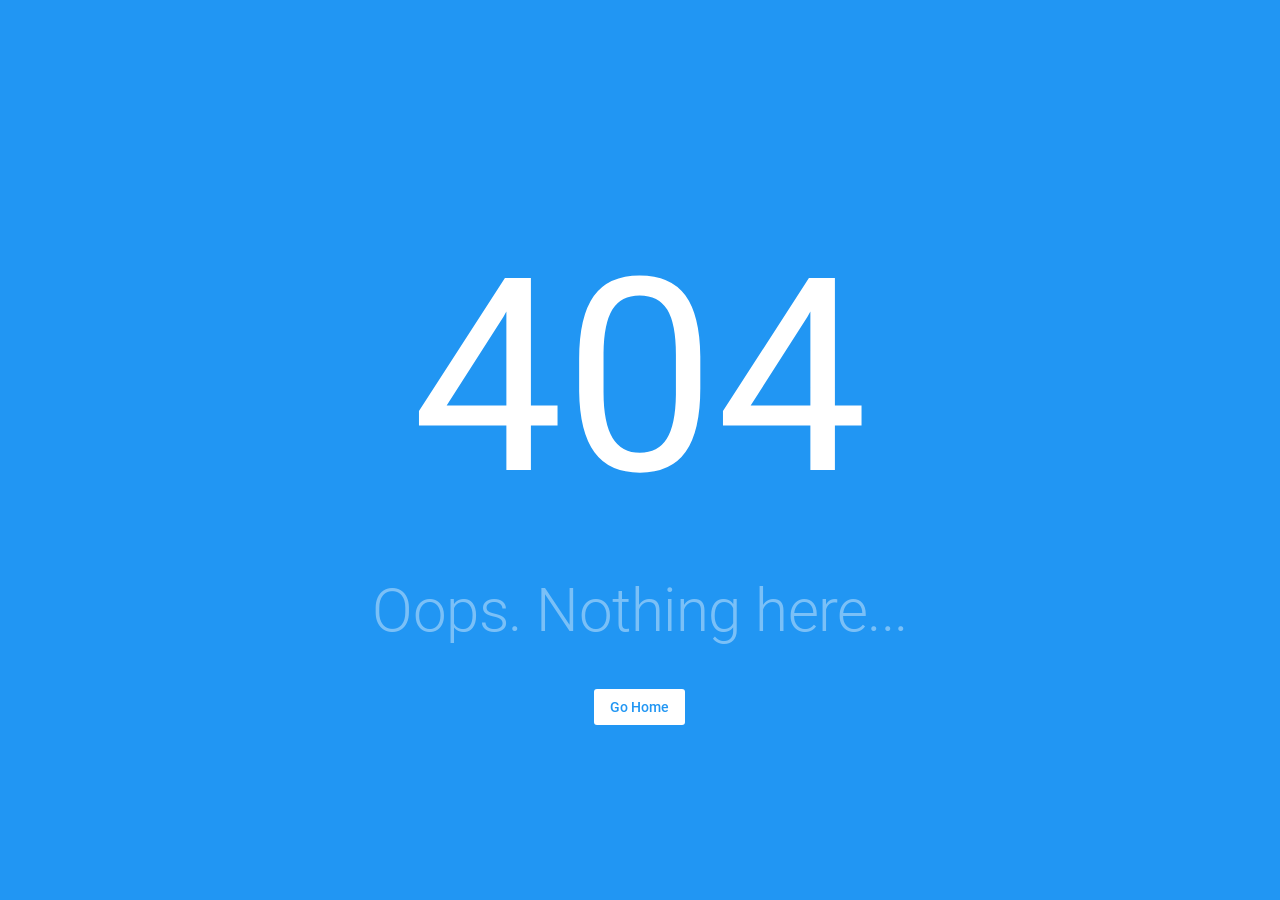
<file: index.html>
<!DOCTYPE html><html><head><title>My Spotify Stats</title><meta charset=utf-8><meta name=description content="My Spotify Stats"><meta name=format-detection content="telephone=no"><meta name=msapplication-tap-highlight content=no><meta name=viewport content="user-scalable=no,initial-scale=1,maximum-scale=1,minimum-scale=1,width=device-width"><link rel=icon type=image/png sizes=32x32 href="/icons/favicon-32x32.png"><link rel=icon type=image/png sizes=16x16 href="/icons/favicon-16x16.png"><link rel=icon type=image/ico href="/favicon.ico">  <script type="module" crossorigin src="/assets/index.2dd89298.js"></script>
  <link rel="stylesheet" href="/assets/index.6ab9f944.css">
<link rel="manifest" href="/manifest.json"><meta name="theme-color" content="#027be3"><link rel="mask-icon" href="/icons/safari-pinned-tab.svg" color="#027be3"><meta name="apple-mobile-web-app-capable" content="yes"><meta name="apple-mobile-web-app-status-bar-style" content="default"><meta name="msapplication-TileImage" content="/icons/ms-icon-144x144.png"><meta name="msapplication-TileColor" content="#000000"><meta name="apple-mobile-web-app-title" content="My Spotify Stats"><link rel="apple-touch-icon" href="/icons/apple-icon-120x120.png"><link rel="apple-touch-icon" sizes="152x152" href="/icons/apple-icon-152x152.png"><link rel="apple-touch-icon" sizes="167x167" href="/icons/apple-icon-167x167.png"><link rel="apple-touch-icon" sizes="180x180" href="/icons/apple-icon-180x180.png"></head><body><div id=q-app></div></body></html>
</file>
<file: assets/index.6ab9f944.css>
@charset "UTF-8";@font-face{font-family:Roboto;font-style:normal;font-weight:100;src:url(/assets/KFOkCnqEu92Fr1MmgVxIIzQ.34e9582c.woff) format("woff")}@font-face{font-family:Roboto;font-style:normal;font-weight:300;src:url(/assets/KFOlCnqEu92Fr1MmSU5fBBc-.bf14c7d7.woff) format("woff")}@font-face{font-family:Roboto;font-style:normal;font-weight:400;src:url(/assets/KFOmCnqEu92Fr1Mu4mxM.f2abf7fb.woff) format("woff")}@font-face{font-family:Roboto;font-style:normal;font-weight:500;src:url(/assets/KFOlCnqEu92Fr1MmEU9fBBc-.9ce7f3ac.woff) format("woff")}@font-face{font-family:Roboto;font-style:normal;font-weight:700;src:url(/assets/KFOlCnqEu92Fr1MmWUlfBBc-.e0fd57c0.woff) format("woff")}@font-face{font-family:Roboto;font-style:normal;font-weight:900;src:url(/assets/KFOlCnqEu92Fr1MmYUtfBBc-.f6537e32.woff) format("woff")}@font-face{font-family:Material Icons;font-style:normal;font-weight:400;font-display:block;src:url(/assets/flUhRq6tzZclQEJ-Vdg-IuiaDsNcIhQ8tQ.4a4dbc62.woff2) format("woff2"),url(/assets/flUhRq6tzZclQEJ-Vdg-IuiaDsNa.fd84f88b.woff) format("woff")}.material-icons{font-family:Material Icons;font-weight:400;font-style:normal;display:inline-block;line-height:1;text-transform:none;letter-spacing:normal;word-wrap:normal;white-space:nowrap;direction:ltr;-webkit-font-smoothing:antialiased;text-rendering:optimizeLegibility;-moz-osx-font-smoothing:grayscale;font-feature-settings:"liga"}/*!
 * * Quasar Framework v2.12.0
 * * (c) 2015-present Razvan Stoenescu
 * * Released under the MIT License.
 * */*,*:before,*:after{box-sizing:inherit;-webkit-tap-highlight-color:transparent;-moz-tap-highlight-color:transparent}html,body,#q-app{width:100%;direction:ltr}body.platform-ios.within-iframe,body.platform-ios.within-iframe #q-app{width:100px;min-width:100%}html,body{margin:0;box-sizing:border-box}article,aside,details,figcaption,figure,footer,header,main,menu,nav,section,summary{display:block}abbr[title]{border-bottom:none;text-decoration:underline;-webkit-text-decoration:underline dotted;text-decoration:underline dotted}img{border-style:none}svg:not(:root){overflow:hidden}code,kbd,pre,samp{font-family:monospace,monospace;font-size:1em}hr{box-sizing:content-box;height:0;overflow:visible}button,input,optgroup,select,textarea{font:inherit;font-family:inherit;margin:0}optgroup{font-weight:700}button,input,select{overflow:visible;text-transform:none}button::-moz-focus-inner,input::-moz-focus-inner{border:0;padding:0}button:-moz-focusring,input:-moz-focusring{outline:1px dotted ButtonText}fieldset{padding:.35em .75em .625em}legend{box-sizing:border-box;color:inherit;display:table;max-width:100%;padding:0;white-space:normal}progress{vertical-align:baseline}textarea{overflow:auto}input[type=search]::-webkit-search-cancel-button,input[type=search]::-webkit-search-decoration{-webkit-appearance:none}.q-icon{line-height:1;width:1em;height:1em;flex-shrink:0;letter-spacing:normal;text-transform:none;white-space:nowrap;word-wrap:normal;direction:ltr;text-align:center;position:relative;box-sizing:content-box;fill:currentColor}.q-icon:before,.q-icon:after{width:100%;height:100%;display:flex!important;align-items:center;justify-content:center}.q-icon>svg,.q-icon>img{width:100%;height:100%}.q-icon,.material-icons,.material-icons-outlined,.material-icons-round,.material-icons-sharp,.material-symbols-outlined,.material-symbols-rounded,.material-symbols-sharp{-webkit-user-select:none;user-select:none;cursor:inherit;font-size:inherit;display:inline-flex;align-items:center;justify-content:center;vertical-align:middle}.q-panel{height:100%;width:100%}.q-panel>div{height:100%;width:100%}.q-panel-parent{overflow:hidden;position:relative}.q-loading-bar{position:fixed;z-index:9998;transition:transform .5s cubic-bezier(0,0,.2,1),opacity .5s;background:#f44336}.q-loading-bar--top{left:0;right:0;top:0;width:100%}.q-loading-bar--bottom{left:0;right:0;bottom:0;width:100%}.q-loading-bar--right{top:0;bottom:0;right:0;height:100%}.q-loading-bar--left{top:0;bottom:0;left:0;height:100%}.q-avatar{position:relative;vertical-align:middle;display:inline-block;border-radius:50%;font-size:48px;height:1em;width:1em}.q-avatar__content{font-size:.5em;line-height:.5em}.q-avatar__content,.q-avatar img:not(.q-icon):not(.q-img__image){border-radius:inherit;height:inherit;width:inherit}.q-avatar--square{border-radius:0}.q-badge{background-color:var(--q-primary);color:#fff;padding:2px 6px;border-radius:4px;font-size:12px;line-height:12px;min-height:12px;font-weight:400;vertical-align:baseline}.q-badge--single-line{white-space:nowrap}.q-badge--multi-line{word-break:break-all;word-wrap:break-word}.q-badge--floating{position:absolute;top:-4px;right:-3px;cursor:inherit}.q-badge--transparent{opacity:.8}.q-badge--outline{background-color:transparent;border:1px solid currentColor}.q-badge--rounded{border-radius:1em}.q-banner{min-height:54px;padding:8px 16px;background:#fff}.q-banner--top-padding{padding-top:14px}.q-banner__avatar{min-width:1px!important}.q-banner__avatar>.q-avatar{font-size:46px}.q-banner__avatar>.q-icon{font-size:40px}.q-banner__avatar:not(:empty)+.q-banner__content{padding-left:16px}.q-banner__actions.col-auto{padding-left:16px}.q-banner__actions.col-all .q-btn-item{margin:4px 0 0 4px}.q-banner--dense{min-height:32px;padding:8px}.q-banner--dense.q-banner--top-padding{padding-top:12px}.q-banner--dense .q-banner__avatar>.q-avatar,.q-banner--dense .q-banner__avatar>.q-icon{font-size:28px}.q-banner--dense .q-banner__avatar:not(:empty)+.q-banner__content{padding-left:8px}.q-banner--dense .q-banner__actions.col-auto{padding-left:8px}.q-bar{background:rgba(0,0,0,.2)}.q-bar>.q-icon{margin-left:2px}.q-bar>div,.q-bar>div+.q-icon{margin-left:8px}.q-bar>.q-btn{margin-left:2px}.q-bar>.q-icon:first-child,.q-bar>.q-btn:first-child,.q-bar>div:first-child{margin-left:0}.q-bar--standard{padding:0 12px;height:32px;font-size:18px}.q-bar--standard>div{font-size:16px}.q-bar--standard .q-btn{font-size:11px}.q-bar--dense{padding:0 8px;height:24px;font-size:14px}.q-bar--dense .q-btn{font-size:8px}.q-bar--dark{background:rgba(255,255,255,.15)}.q-breadcrumbs__el{color:inherit}.q-breadcrumbs__el-icon{font-size:125%}.q-breadcrumbs__el-icon--with-label{margin-right:8px}[dir=rtl] .q-breadcrumbs__separator .q-icon{transform:scaleX(-1)}.q-btn{display:inline-flex;flex-direction:column;align-items:stretch;position:relative;outline:0;border:0;vertical-align:middle;font-size:14px;line-height:1.715em;text-decoration:none;color:inherit;background:transparent;font-weight:500;text-transform:uppercase;text-align:center;width:auto;height:auto;cursor:default;padding:4px 16px;min-height:2.572em}.q-btn .q-icon,.q-btn .q-spinner{font-size:1.715em}.q-btn.disabled{opacity:.7!important}.q-btn:before{content:"";display:block;position:absolute;left:0;right:0;top:0;bottom:0;border-radius:inherit;box-shadow:0 1px 5px #0003,0 2px 2px #00000024,0 3px 1px -2px #0000001f}.q-btn--actionable{cursor:pointer}.q-btn--actionable.q-btn--standard:before{transition:box-shadow .3s cubic-bezier(.25,.8,.5,1)}.q-btn--actionable.q-btn--standard:active:before,.q-btn--actionable.q-btn--standard.q-btn--active:before{box-shadow:0 3px 5px -1px #0003,0 5px 8px #00000024,0 1px 14px #0000001f}.q-btn--no-uppercase{text-transform:none}.q-btn--rectangle{border-radius:3px}.q-btn--outline{background:transparent!important}.q-btn--outline:before{border:1px solid currentColor}.q-btn--push{border-radius:7px}.q-btn--push:before{border-bottom:3px solid rgba(0,0,0,.15)}.q-btn--push.q-btn--actionable{transition:transform .3s cubic-bezier(.25,.8,.5,1)}.q-btn--push.q-btn--actionable:before{transition:border-width .3s cubic-bezier(.25,.8,.5,1)}.q-btn--push.q-btn--actionable:active,.q-btn--push.q-btn--actionable.q-btn--active{transform:translateY(2px)}.q-btn--push.q-btn--actionable:active:before,.q-btn--push.q-btn--actionable.q-btn--active:before{border-bottom-width:0}.q-btn--rounded{border-radius:28px}.q-btn--round{border-radius:50%;padding:0;min-width:3em;min-height:3em}.q-btn--square{border-radius:0}.q-btn--flat:before,.q-btn--outline:before,.q-btn--unelevated:before{box-shadow:none}.q-btn--dense{padding:.285em;min-height:2em}.q-btn--dense.q-btn--round{padding:0;min-height:2.4em;min-width:2.4em}.q-btn--dense .on-left{margin-right:6px}.q-btn--dense .on-right{margin-left:6px}.q-btn--fab .q-icon,.q-btn--fab-mini .q-icon{font-size:24px}.q-btn--fab{padding:16px;min-height:56px;min-width:56px}.q-btn--fab .q-icon{margin:auto}.q-btn--fab-mini{padding:8px;min-height:40px;min-width:40px}.q-btn__content{transition:opacity .3s;z-index:0}.q-btn__content--hidden{opacity:0;pointer-events:none}.q-btn__progress{border-radius:inherit;z-index:0}.q-btn__progress-indicator{z-index:-1;transform:translate(-100%);background:rgba(255,255,255,.25)}.q-btn__progress--dark .q-btn__progress-indicator{background:rgba(0,0,0,.2)}.q-btn--flat .q-btn__progress-indicator,.q-btn--outline .q-btn__progress-indicator{opacity:.2;background:currentColor}.q-btn-dropdown--split .q-btn-dropdown__arrow-container{padding:0 4px}.q-btn-dropdown--split .q-btn-dropdown__arrow-container.q-btn--outline{border-left:1px solid currentColor}.q-btn-dropdown--split .q-btn-dropdown__arrow-container:not(.q-btn--outline){border-left:1px solid rgba(255,255,255,.3)}.q-btn-dropdown--simple *+.q-btn-dropdown__arrow{margin-left:8px}.q-btn-dropdown__arrow{transition:transform .28s}.q-btn-dropdown--current{flex-grow:1}.q-btn-group{border-radius:3px;box-shadow:0 1px 5px #0003,0 2px 2px #00000024,0 3px 1px -2px #0000001f;vertical-align:middle}.q-btn-group>.q-btn-item{border-radius:inherit;align-self:stretch}.q-btn-group>.q-btn-item:before{box-shadow:none}.q-btn-group>.q-btn-item .q-badge--floating{right:0}.q-btn-group>.q-btn-group{box-shadow:none}.q-btn-group>.q-btn-group:first-child>.q-btn:first-child{border-top-left-radius:inherit;border-bottom-left-radius:inherit}.q-btn-group>.q-btn-group:last-child>.q-btn:last-child{border-top-right-radius:inherit;border-bottom-right-radius:inherit}.q-btn-group>.q-btn-group:not(:first-child)>.q-btn:first-child:before{border-left:0}.q-btn-group>.q-btn-group:not(:last-child)>.q-btn:last-child:before{border-right:0}.q-btn-group>.q-btn-item:not(:last-child){border-top-right-radius:0;border-bottom-right-radius:0}.q-btn-group>.q-btn-item:not(:first-child){border-top-left-radius:0;border-bottom-left-radius:0}.q-btn-group>.q-btn-item.q-btn--standard:before{z-index:-1}.q-btn-group--push{border-radius:7px}.q-btn-group--push>.q-btn--push.q-btn--actionable{transform:none}.q-btn-group--push>.q-btn--push.q-btn--actionable .q-btn__content{transition:margin-top .3s cubic-bezier(.25,.8,.5,1),margin-bottom .3s cubic-bezier(.25,.8,.5,1)}.q-btn-group--push>.q-btn--push.q-btn--actionable:active .q-btn__content,.q-btn-group--push>.q-btn--push.q-btn--actionable.q-btn--active .q-btn__content{margin-top:2px;margin-bottom:-2px}.q-btn-group--rounded{border-radius:28px}.q-btn-group--square{border-radius:0}.q-btn-group--flat,.q-btn-group--outline,.q-btn-group--unelevated{box-shadow:none}.q-btn-group--outline>.q-separator{display:none}.q-btn-group--outline>.q-btn-item+.q-btn-item:before{border-left:0}.q-btn-group--outline>.q-btn-item:not(:last-child):before{border-right:0}.q-btn-group--stretch{align-self:stretch;border-radius:0}.q-btn-group--glossy>.q-btn-item{background-image:linear-gradient(to bottom,rgba(255,255,255,.3),rgba(255,255,255,0) 50%,rgba(0,0,0,.12) 51%,rgba(0,0,0,.04))!important}.q-btn-group--spread>.q-btn-group{display:flex!important}.q-btn-group--spread>.q-btn-item,.q-btn-group--spread>.q-btn-group>.q-btn-item:not(.q-btn-dropdown__arrow-container){width:auto;min-width:0;max-width:100%;flex:10000 1 0%}.q-btn-toggle{position:relative}.q-card{box-shadow:0 1px 5px #0003,0 2px 2px #00000024,0 3px 1px -2px #0000001f;border-radius:4px;vertical-align:top;background:#fff;position:relative}.q-card>div:first-child,.q-card>img:first-child{border-top:0;border-top-left-radius:inherit;border-top-right-radius:inherit}.q-card>div:last-child,.q-card>img:last-child{border-bottom:0;border-bottom-left-radius:inherit;border-bottom-right-radius:inherit}.q-card>div:not(:first-child),.q-card>img:not(:first-child){border-top-left-radius:0;border-top-right-radius:0}.q-card>div:not(:last-child),.q-card>img:not(:last-child){border-bottom-left-radius:0;border-bottom-right-radius:0}.q-card>div{border-left:0;border-right:0;box-shadow:none}.q-card--bordered{border:1px solid rgba(0,0,0,.12)}.q-card--dark{border-color:#ffffff47;box-shadow:0 1px 5px #fff3,0 2px 2px #ffffff24,0 3px 1px -2px #ffffff1f}.q-card__section{position:relative}.q-card__section--vert{padding:16px}.q-card__section--horiz>div:first-child,.q-card__section--horiz>img:first-child{border-top-left-radius:inherit;border-bottom-left-radius:inherit}.q-card__section--horiz>div:last-child,.q-card__section--horiz>img:last-child{border-top-right-radius:inherit;border-bottom-right-radius:inherit}.q-card__section--horiz>div:not(:first-child),.q-card__section--horiz>img:not(:first-child){border-top-left-radius:0;border-bottom-left-radius:0}.q-card__section--horiz>div:not(:last-child),.q-card__section--horiz>img:not(:last-child){border-top-right-radius:0;border-bottom-right-radius:0}.q-card__section--horiz>div{border-top:0;border-bottom:0;box-shadow:none}.q-card__actions{padding:8px;align-items:center}.q-card__actions .q-btn--rectangle{padding:0 8px}.q-card__actions--horiz>.q-btn-item+.q-btn-item,.q-card__actions--horiz>.q-btn-group+.q-btn-item,.q-card__actions--horiz>.q-btn-item+.q-btn-group{margin-left:8px}.q-card__actions--vert>.q-btn-item.q-btn--round{align-self:center}.q-card__actions--vert>.q-btn-item+.q-btn-item,.q-card__actions--vert>.q-btn-group+.q-btn-item,.q-card__actions--vert>.q-btn-item+.q-btn-group{margin-top:4px}.q-card__actions--vert>.q-btn-group>.q-btn-item{flex-grow:1}.q-card>img{display:block;width:100%;max-width:100%;border:0}.q-carousel{background-color:#fff;height:400px}.q-carousel__slide{min-height:100%;background-size:cover;background-position:50%}.q-carousel__slide,.q-carousel .q-carousel--padding{padding:16px}.q-carousel__slides-container{height:100%}.q-carousel__control{color:#fff}.q-carousel__arrow{pointer-events:none}.q-carousel__arrow .q-icon{font-size:28px}.q-carousel__arrow .q-btn{pointer-events:all}.q-carousel__prev-arrow--horizontal,.q-carousel__next-arrow--horizontal{top:16px;bottom:16px}.q-carousel__prev-arrow--horizontal{left:16px}.q-carousel__next-arrow--horizontal{right:16px}.q-carousel__prev-arrow--vertical,.q-carousel__next-arrow--vertical{left:16px;right:16px}.q-carousel__prev-arrow--vertical{top:16px}.q-carousel__next-arrow--vertical{bottom:16px}.q-carousel__navigation--top,.q-carousel__navigation--bottom{left:16px;right:16px;overflow-x:auto;overflow-y:hidden}.q-carousel__navigation--top{top:16px}.q-carousel__navigation--bottom{bottom:16px}.q-carousel__navigation--left,.q-carousel__navigation--right{top:16px;bottom:16px;overflow-x:hidden;overflow-y:auto}.q-carousel__navigation--left>.q-carousel__navigation-inner,.q-carousel__navigation--right>.q-carousel__navigation-inner{flex-direction:column}.q-carousel__navigation--left{left:16px}.q-carousel__navigation--right{right:16px}.q-carousel__navigation-inner{flex:1 1 auto}.q-carousel__navigation .q-btn{margin:6px 4px;padding:5px}.q-carousel__navigation-icon--inactive{opacity:.7}.q-carousel .q-carousel__thumbnail{margin:2px;height:50px;width:auto;display:inline-block;cursor:pointer;border:1px solid transparent;border-radius:4px;vertical-align:middle;opacity:.7;transition:opacity .3s}.q-carousel .q-carousel__thumbnail:hover,.q-carousel .q-carousel__thumbnail--active{opacity:1}.q-carousel .q-carousel__thumbnail--active{border-color:currentColor;cursor:default}.q-carousel--navigation-top.q-carousel--with-padding .q-carousel__slide,.q-carousel--navigation-top .q-carousel--padding,.q-carousel--arrows-vertical.q-carousel--with-padding .q-carousel__slide,.q-carousel--arrows-vertical .q-carousel--padding{padding-top:60px}.q-carousel--navigation-bottom.q-carousel--with-padding .q-carousel__slide,.q-carousel--navigation-bottom .q-carousel--padding,.q-carousel--arrows-vertical.q-carousel--with-padding .q-carousel__slide,.q-carousel--arrows-vertical .q-carousel--padding{padding-bottom:60px}.q-carousel--navigation-left.q-carousel--with-padding .q-carousel__slide,.q-carousel--navigation-left .q-carousel--padding,.q-carousel--arrows-horizontal.q-carousel--with-padding .q-carousel__slide,.q-carousel--arrows-horizontal .q-carousel--padding{padding-left:60px}.q-carousel--navigation-right.q-carousel--with-padding .q-carousel__slide,.q-carousel--navigation-right .q-carousel--padding,.q-carousel--arrows-horizontal.q-carousel--with-padding .q-carousel__slide,.q-carousel--arrows-horizontal .q-carousel--padding{padding-right:60px}.q-carousel.fullscreen{height:100%}.q-message-name,.q-message-stamp,.q-message-label{font-size:small}.q-message-label{margin:24px 0;text-align:center}.q-message-stamp{color:inherit;margin-top:4px;opacity:.6;display:none}.q-message-avatar{border-radius:50%;width:48px;height:48px;min-width:48px}.q-message{margin-bottom:8px}.q-message:first-child .q-message-label{margin-top:0}.q-message-avatar--received{margin-right:8px}.q-message-text--received{color:#81c784;border-radius:4px 4px 4px 0}.q-message-text--received:last-child:before{right:100%;border-right:0 solid transparent;border-left:8px solid transparent;border-bottom:8px solid currentColor}.q-message-text-content--received{color:#000}.q-message-name--sent{text-align:right}.q-message-avatar--sent{margin-left:8px}.q-message-container--sent{flex-direction:row-reverse}.q-message-text--sent{color:#e0e0e0;border-radius:4px 4px 0}.q-message-text--sent:last-child:before{left:100%;border-left:0 solid transparent;border-right:8px solid transparent;border-bottom:8px solid currentColor}.q-message-text-content--sent{color:#000}.q-message-text{background:currentColor;padding:8px;line-height:1.2;word-break:break-word;position:relative}.q-message-text+.q-message-text{margin-top:3px}.q-message-text:last-child{min-height:48px}.q-message-text:last-child .q-message-stamp{display:block}.q-message-text:last-child:before{content:"";position:absolute;bottom:0;width:0;height:0}.q-checkbox{vertical-align:middle}.q-checkbox__native{width:1px;height:1px}.q-checkbox__bg,.q-checkbox__icon-container{-webkit-user-select:none;user-select:none}.q-checkbox__bg{top:25%;left:25%;width:50%;height:50%;border:2px solid currentColor;border-radius:2px;transition:background .22s cubic-bezier(0,0,.2,1) 0ms;-webkit-print-color-adjust:exact}.q-checkbox__icon{color:currentColor;font-size:.5em}.q-checkbox__svg{color:#fff}.q-checkbox__truthy{stroke:currentColor;stroke-width:3.12px;stroke-dashoffset:29.78334;stroke-dasharray:29.78334}.q-checkbox__indet{fill:currentColor;transform-origin:50% 50%;transform:rotate(-280deg) scale(0)}.q-checkbox__inner{font-size:40px;width:1em;min-width:1em;height:1em;outline:0;border-radius:50%;color:#0000008a}.q-checkbox__inner--truthy,.q-checkbox__inner--indet{color:var(--q-primary)}.q-checkbox__inner--truthy .q-checkbox__bg,.q-checkbox__inner--indet .q-checkbox__bg{background:currentColor}.q-checkbox__inner--truthy path{stroke-dashoffset:0;transition:stroke-dashoffset .18s cubic-bezier(.4,0,.6,1) 0ms}.q-checkbox__inner--indet .q-checkbox__indet{transform:rotate(0) scale(1);transition:transform .22s cubic-bezier(0,0,.2,1) 0ms}.q-checkbox.disabled{opacity:.75!important}.q-checkbox--dark .q-checkbox__inner{color:#ffffffb3}.q-checkbox--dark .q-checkbox__inner:before{opacity:.32!important}.q-checkbox--dark .q-checkbox__inner--truthy,.q-checkbox--dark .q-checkbox__inner--indet{color:var(--q-primary)}.q-checkbox--dense .q-checkbox__inner{width:.5em;min-width:.5em;height:.5em}.q-checkbox--dense .q-checkbox__bg{left:5%;top:5%;width:90%;height:90%}.q-checkbox--dense .q-checkbox__label{padding-left:.5em}.q-checkbox--dense.reverse .q-checkbox__label{padding-left:0;padding-right:.5em}body.desktop .q-checkbox:not(.disabled) .q-checkbox__inner:before{content:"";position:absolute;top:0;right:0;bottom:0;left:0;border-radius:50%;background:currentColor;opacity:.12;transform:scale3d(0,0,1);transition:transform .22s cubic-bezier(0,0,.2,1)}body.desktop .q-checkbox:not(.disabled):focus .q-checkbox__inner:before,body.desktop .q-checkbox:not(.disabled):hover .q-checkbox__inner:before{transform:scaleZ(1)}body.desktop .q-checkbox--dense:not(.disabled):focus .q-checkbox__inner:before,body.desktop .q-checkbox--dense:not(.disabled):hover .q-checkbox__inner:before{transform:scale3d(1.4,1.4,1)}.q-chip{vertical-align:middle;border-radius:16px;outline:0;position:relative;height:2em;max-width:100%;margin:4px;background:#e0e0e0;color:#000000de;font-size:14px;padding:.5em .9em}.q-chip--colored .q-chip__icon,.q-chip--dark .q-chip__icon{color:inherit}.q-chip--outline{background:transparent!important;border:1px solid currentColor}.q-chip .q-avatar{font-size:2em;margin-left:-.45em;margin-right:.2em;border-radius:16px}.q-chip--selected .q-avatar{display:none}.q-chip__icon{color:#0000008a;font-size:1.5em;margin:-.2em}.q-chip__icon--left{margin-right:.2em}.q-chip__icon--right{margin-left:.2em}.q-chip__icon--remove{margin-left:.1em;margin-right:-.5em;opacity:.6;outline:0}.q-chip__icon--remove:hover,.q-chip__icon--remove:focus{opacity:1}.q-chip__content{white-space:nowrap}.q-chip--dense{border-radius:12px;padding:0 .4em;height:1.5em}.q-chip--dense .q-avatar{font-size:1.5em;margin-left:-.27em;margin-right:.1em;border-radius:12px}.q-chip--dense .q-chip__icon{font-size:1.25em}.q-chip--dense .q-chip__icon--left{margin-right:.195em}.q-chip--dense .q-chip__icon--remove{margin-right:-.25em}.q-chip--square{border-radius:4px}.q-chip--square .q-avatar{border-radius:3px 0 0 3px}body.desktop .q-chip--clickable:focus{box-shadow:0 1px 3px #0003,0 1px 1px #00000024,0 2px 1px -1px #0000001f}body.desktop.body--dark .q-chip--clickable:focus{box-shadow:0 1px 3px #fff3,0 1px 1px #ffffff24,0 2px 1px -1px #ffffff1f}.q-circular-progress{display:inline-block;position:relative;vertical-align:middle;width:1em;height:1em;line-height:1}.q-circular-progress.q-focusable{border-radius:50%}.q-circular-progress__svg{width:100%;height:100%}.q-circular-progress__text{font-size:.25em}.q-circular-progress--indeterminate .q-circular-progress__svg{transform-origin:50% 50%;animation:q-spin 2s linear infinite}.q-circular-progress--indeterminate .q-circular-progress__circle{stroke-dasharray:1 400;stroke-dashoffset:0;animation:q-circular-progress-circle 1.5s ease-in-out infinite}@keyframes q-circular-progress-circle{0%{stroke-dasharray:1,400;stroke-dashoffset:0}50%{stroke-dasharray:400,400;stroke-dashoffset:-100}to{stroke-dasharray:400,400;stroke-dashoffset:-300}}.q-color-picker{overflow:hidden;background:#fff;max-width:350px;vertical-align:top;min-width:180px;border-radius:4px;box-shadow:0 1px 5px #0003,0 2px 2px #00000024,0 3px 1px -2px #0000001f}.q-color-picker .q-tab{padding:0!important}.q-color-picker--bordered{border:1px solid rgba(0,0,0,.12)}.q-color-picker__header-tabs{height:32px}.q-color-picker__header input{line-height:24px;border:0}.q-color-picker__header .q-tab{min-height:32px!important;height:32px!important}.q-color-picker__header .q-tab--inactive{background:linear-gradient(to top,rgba(0,0,0,.3) 0%,rgba(0,0,0,.15) 25%,rgba(0,0,0,.1))}.q-color-picker__error-icon{bottom:2px;right:2px;font-size:24px;opacity:0;transition:opacity .3s ease-in}.q-color-picker__header-content{position:relative;background:#fff}.q-color-picker__header-content--light{color:#000}.q-color-picker__header-content--dark{color:#fff}.q-color-picker__header-content--dark .q-tab--inactive:before{content:"";position:absolute;top:0;right:0;bottom:0;left:0;background:rgba(255,255,255,.2)}.q-color-picker__header-banner{height:36px}.q-color-picker__header-bg{background:#fff;background-image:url([data-uri])!important}.q-color-picker__footer{height:36px}.q-color-picker__footer .q-tab{min-height:36px!important;height:36px!important}.q-color-picker__footer .q-tab--inactive{background:linear-gradient(to bottom,rgba(0,0,0,.3) 0%,rgba(0,0,0,.15) 25%,rgba(0,0,0,.1))}.q-color-picker__spectrum{width:100%;height:100%}.q-color-picker__spectrum-tab{padding:0!important}.q-color-picker__spectrum-white{background:linear-gradient(to right,#fff,rgba(255,255,255,0))}.q-color-picker__spectrum-black{background:linear-gradient(to top,#000,rgba(0,0,0,0))}.q-color-picker__spectrum-circle{width:10px;height:10px;box-shadow:0 0 0 1.5px #fff,inset 0 0 1px 1px #0000004d,0 0 1px 2px #0006;border-radius:50%;transform:translate(-5px,-5px)}.q-color-picker__hue .q-slider__track{background:linear-gradient(to right,#f00 0%,#ff0 17%,#0f0 33%,#0ff 50%,#00f 67%,#f0f 83%,#f00 100%)!important;opacity:1}.q-color-picker__alpha .q-slider__track-container{padding-top:0}.q-color-picker__alpha .q-slider__track:before{content:"";position:absolute;top:0;right:0;bottom:0;left:0;border-radius:inherit;background:linear-gradient(90deg,rgba(255,255,255,0),#757575)}.q-color-picker__sliders{padding:0 16px}.q-color-picker__sliders .q-slider__thumb{color:#424242}.q-color-picker__sliders .q-slider__thumb path{stroke-width:2px;fill:transparent}.q-color-picker__sliders .q-slider--active path{stroke-width:3px}.q-color-picker__tune-tab .q-slider{margin-left:18px;margin-right:18px}.q-color-picker__tune-tab input{font-size:11px;border:1px solid #e0e0e0;border-radius:4px;width:3.5em}.q-color-picker__palette-tab{padding:0!important}.q-color-picker__palette-rows--editable .q-color-picker__cube{cursor:pointer}.q-color-picker__cube{padding-bottom:10%;width:10%!important}.q-color-picker input{color:inherit;background:transparent;outline:0;text-align:center}.q-color-picker .q-tabs{overflow:hidden}.q-color-picker .q-tab--active{box-shadow:0 0 14px 3px #0003}.q-color-picker .q-tab--active .q-focus-helper,.q-color-picker .q-tab__indicator{display:none}.q-color-picker .q-tab-panels{background:inherit}.q-color-picker--dark{box-shadow:0 1px 5px #fff3,0 2px 2px #ffffff24,0 3px 1px -2px #ffffff1f}.q-color-picker--dark .q-color-picker__tune-tab input{border:1px solid rgba(255,255,255,.3)}.q-color-picker--dark .q-slider__thumb{color:#fafafa}.q-date{display:inline-flex;box-shadow:0 1px 5px #0003,0 2px 2px #00000024,0 3px 1px -2px #0000001f;border-radius:4px;background:#fff;width:290px;min-width:290px;max-width:100%}.q-date--bordered{border:1px solid rgba(0,0,0,.12)}.q-date__header{border-top-left-radius:inherit;color:#fff;background-color:var(--q-primary);padding:16px}.q-date__actions{padding:0 16px 16px}.q-date__content,.q-date__main{outline:0}.q-date__content .q-btn{font-weight:400}.q-date__header-link{opacity:.64;outline:0;transition:opacity .3s ease-out}.q-date__header-link--active,.q-date__header-link:hover,.q-date__header-link:focus{opacity:1}.q-date__header-subtitle{font-size:14px;line-height:1.75;letter-spacing:.00938em}.q-date__header-title-label{font-size:24px;line-height:1.2;letter-spacing:.00735em}.q-date__view{height:100%;width:100%;min-height:290px;padding:16px}.q-date__navigation{height:12.5%}.q-date__navigation>div:first-child{width:8%;min-width:24px;justify-content:flex-end}.q-date__navigation>div:last-child{width:8%;min-width:24px;justify-content:flex-start}.q-date__calendar-weekdays{height:12.5%}.q-date__calendar-weekdays>div{opacity:.38;font-size:12px}.q-date__calendar-item{display:inline-flex;align-items:center;justify-content:center;vertical-align:middle;width:14.285%!important;height:12.5%!important;position:relative;padding:1px}.q-date__calendar-item:after{content:"";position:absolute;pointer-events:none;top:1px;right:0;bottom:1px;left:0;border-style:dashed;border-color:transparent;border-width:1px}.q-date__calendar-item>div,.q-date__calendar-item button{width:30px;height:30px;border-radius:50%}.q-date__calendar-item>div{line-height:30px;text-align:center}.q-date__calendar-item>button{line-height:22px}.q-date__calendar-item--out{opacity:.18}.q-date__calendar-item--fill{visibility:hidden}.q-date__range:before,.q-date__range-from:before,.q-date__range-to:before{content:"";background-color:currentColor;position:absolute;top:1px;bottom:1px;left:0;right:0;opacity:.3}.q-date__range:nth-child(7n-6):before,.q-date__range-from:nth-child(7n-6):before,.q-date__range-to:nth-child(7n-6):before{border-top-left-radius:0;border-bottom-left-radius:0}.q-date__range:nth-child(7n):before,.q-date__range-from:nth-child(7n):before,.q-date__range-to:nth-child(7n):before{border-top-right-radius:0;border-bottom-right-radius:0}.q-date__range-from:before{left:50%}.q-date__range-to:before{right:50%}.q-date__edit-range:after{border-color:currentColor transparent}.q-date__edit-range:nth-child(7n-6):after{border-top-left-radius:0;border-bottom-left-radius:0}.q-date__edit-range:nth-child(7n):after{border-top-right-radius:0;border-bottom-right-radius:0}.q-date__edit-range-from:after,.q-date__edit-range-from-to:after{left:4px;border-left-color:currentColor;border-top-color:currentColor;border-bottom-color:currentColor;border-top-left-radius:28px;border-bottom-left-radius:28px}.q-date__edit-range-to:after,.q-date__edit-range-from-to:after{right:4px;border-right-color:currentColor;border-top-color:currentColor;border-bottom-color:currentColor;border-top-right-radius:28px;border-bottom-right-radius:28px}.q-date__calendar-days-container{height:75%;min-height:192px}.q-date__calendar-days>div{height:16.66%!important}.q-date__event{position:absolute;bottom:2px;left:50%;height:5px;width:8px;border-radius:5px;background-color:var(--q-secondary);transform:translate3d(-50%,0,0)}.q-date__today{box-shadow:0 0 1px 0 currentColor}.q-date__years-content{padding:0 8px}.q-date__years-item,.q-date__months-item{flex:0 0 33.3333%}.q-date.disabled .q-date__header,.q-date.disabled .q-date__content,.q-date--readonly .q-date__header,.q-date--readonly .q-date__content{pointer-events:none}.q-date--readonly .q-date__navigation{display:none}.q-date--portrait{flex-direction:column}.q-date--portrait-standard .q-date__content{height:calc(100% - 86px)}.q-date--portrait-standard .q-date__header{border-top-right-radius:inherit;height:86px}.q-date--portrait-standard .q-date__header-title{align-items:center;height:30px}.q-date--portrait-minimal .q-date__content{height:100%}.q-date--landscape{flex-direction:row;align-items:stretch;min-width:420px}.q-date--landscape>div{display:flex;flex-direction:column}.q-date--landscape .q-date__content{height:100%}.q-date--landscape-standard{min-width:420px}.q-date--landscape-standard .q-date__header{border-bottom-left-radius:inherit;min-width:110px;width:110px}.q-date--landscape-standard .q-date__header-title{flex-direction:column}.q-date--landscape-standard .q-date__header-today{margin-top:12px;margin-left:-8px}.q-date--landscape-minimal{width:310px}.q-date--dark{box-shadow:0 1px 5px #fff3,0 2px 2px #ffffff24,0 3px 1px -2px #ffffff1f;border-color:#ffffff47}.q-dialog__title{font-size:1.25rem;font-weight:500;line-height:2rem;letter-spacing:.0125em}.q-dialog__progress{font-size:4rem}.q-dialog__inner{outline:0}.q-dialog__inner>div{pointer-events:all;overflow:auto;-webkit-overflow-scrolling:touch;will-change:scroll-position;border-radius:4px}.q-dialog__inner--square>div{border-radius:0!important}.q-dialog__inner>.q-card>.q-card__actions .q-btn--rectangle{min-width:64px}.q-dialog__inner--minimized{padding:24px}.q-dialog__inner--minimized>div{max-height:calc(100vh - 48px)}.q-dialog__inner--maximized>div{height:100%;width:100%;max-height:100vh;max-width:100vw;border-radius:0!important;top:0!important;left:0!important}.q-dialog__inner--top,.q-dialog__inner--bottom{padding-top:0!important;padding-bottom:0!important}.q-dialog__inner--right,.q-dialog__inner--left{padding-right:0!important;padding-left:0!important}.q-dialog__inner--left:not(.q-dialog__inner--animating)>div,.q-dialog__inner--top:not(.q-dialog__inner--animating)>div{border-top-left-radius:0}.q-dialog__inner--right:not(.q-dialog__inner--animating)>div,.q-dialog__inner--top:not(.q-dialog__inner--animating)>div{border-top-right-radius:0}.q-dialog__inner--left:not(.q-dialog__inner--animating)>div,.q-dialog__inner--bottom:not(.q-dialog__inner--animating)>div{border-bottom-left-radius:0}.q-dialog__inner--right:not(.q-dialog__inner--animating)>div,.q-dialog__inner--bottom:not(.q-dialog__inner--animating)>div{border-bottom-right-radius:0}.q-dialog__inner--fullwidth>div{width:100%!important;max-width:100%!important}.q-dialog__inner--fullheight>div{height:100%!important;max-height:100%!important}.q-dialog__backdrop{z-index:-1;pointer-events:all;outline:0;background:rgba(0,0,0,.4)}body.platform-ios .q-dialog__inner--minimized>div,body.platform-android:not(.native-mobile) .q-dialog__inner--minimized>div{max-height:calc(100vh - 108px)}body.q-ios-padding .q-dialog__inner{padding-top:20px!important;padding-top:env(safe-area-inset-top)!important;padding-bottom:env(safe-area-inset-bottom)!important}body.q-ios-padding .q-dialog__inner>div{max-height:calc(100vh - env(safe-area-inset-top) - env(safe-area-inset-bottom))!important}@media (max-width: 599.98px){.q-dialog__inner--top,.q-dialog__inner--bottom{padding-left:0;padding-right:0}.q-dialog__inner--top>div,.q-dialog__inner--bottom>div{width:100%!important}}@media (min-width: 600px){.q-dialog__inner--minimized>div{max-width:560px}}.q-body--dialog{overflow:hidden}.q-bottom-sheet{padding-bottom:8px}.q-bottom-sheet__avatar{border-radius:50%}.q-bottom-sheet--list{width:400px}.q-bottom-sheet--list .q-icon,.q-bottom-sheet--list img{font-size:24px;width:24px;height:24px}.q-bottom-sheet--grid{width:700px}.q-bottom-sheet--grid .q-bottom-sheet__item{padding:8px;text-align:center;min-width:100px}.q-bottom-sheet--grid .q-icon,.q-bottom-sheet--grid img,.q-bottom-sheet--grid .q-bottom-sheet__empty-icon{font-size:48px;width:48px;height:48px;margin-bottom:8px}.q-bottom-sheet--grid .q-separator{margin:12px 0}.q-bottom-sheet__item{flex:0 0 33.3333%}@media (min-width: 600px){.q-bottom-sheet__item{flex:0 0 25%}}.q-dialog-plugin{width:400px}.q-dialog-plugin__form{max-height:50vh}.q-dialog-plugin .q-card__section+.q-card__section{padding-top:0}.q-dialog-plugin--progress{text-align:center}.q-editor{border:1px solid rgba(0,0,0,.12);border-radius:4px;background-color:#fff}.q-editor.disabled{border-style:dashed}.q-editor>div:first-child,.q-editor__toolbars-container,.q-editor__toolbars-container>div:first-child{border-top-left-radius:inherit;border-top-right-radius:inherit}.q-editor__content{outline:0;padding:10px;min-height:10em;border-bottom-left-radius:inherit;border-bottom-right-radius:inherit;overflow:auto;max-width:100%}.q-editor__content pre{white-space:pre-wrap}.q-editor__content hr{border:0;outline:0;margin:1px;height:1px;background:rgba(0,0,0,.12)}.q-editor__content:empty:not(:focus):before{content:attr(placeholder);opacity:.7}.q-editor__toolbar{border-bottom:1px solid rgba(0,0,0,.12);min-height:32px}.q-editor__toolbars-container{max-width:100%}.q-editor .q-btn{margin:4px}.q-editor__toolbar-group{position:relative;margin:0 4px}.q-editor__toolbar-group+.q-editor__toolbar-group:before{content:"";position:absolute;left:-4px;top:4px;bottom:4px;width:1px;background:rgba(0,0,0,.12)}.q-editor__link-input{color:inherit;text-decoration:none;text-transform:none;border:none;border-radius:0;background:none;outline:0}.q-editor--flat,.q-editor--flat .q-editor__toolbar{border:0}.q-editor--dense .q-editor__toolbar-group{display:flex;align-items:center;flex-wrap:nowrap}.q-editor--dark{border-color:#ffffff47}.q-editor--dark .q-editor__content hr{background:rgba(255,255,255,.28)}.q-editor--dark .q-editor__toolbar{border-color:#ffffff47}.q-editor--dark .q-editor__toolbar-group+.q-editor__toolbar-group:before{background:rgba(255,255,255,.28)}.q-expansion-item__border{opacity:0}.q-expansion-item__toggle-icon{position:relative;transition:transform .3s}.q-expansion-item__toggle-icon--rotated{transform:rotate(180deg)}.q-expansion-item__toggle-focus{width:1em!important;height:1em!important;position:relative!important}.q-expansion-item__toggle-focus+.q-expansion-item__toggle-icon{margin-top:-1em}.q-expansion-item--standard.q-expansion-item--expanded>div>.q-expansion-item__border{opacity:1}.q-expansion-item--popup{transition:padding .5s}.q-expansion-item--popup>.q-expansion-item__container{border:1px solid rgba(0,0,0,.12)}.q-expansion-item--popup>.q-expansion-item__container>.q-separator{display:none}.q-expansion-item--popup.q-expansion-item--collapsed{padding:0 15px}.q-expansion-item--popup.q-expansion-item--expanded{padding:15px 0}.q-expansion-item--popup.q-expansion-item--expanded+.q-expansion-item--popup.q-expansion-item--expanded{padding-top:0}.q-expansion-item--popup.q-expansion-item--collapsed:not(:first-child)>.q-expansion-item__container{border-top-width:0}.q-expansion-item--popup.q-expansion-item--expanded+.q-expansion-item--popup.q-expansion-item--collapsed>.q-expansion-item__container{border-top-width:1px}.q-expansion-item__content>.q-card{box-shadow:none;border-radius:0}.q-expansion-item:first-child>div>.q-expansion-item__border--top{opacity:0}.q-expansion-item:last-child>div>.q-expansion-item__border--bottom{opacity:0}.q-expansion-item--expanded+.q-expansion-item--expanded>div>.q-expansion-item__border--top{opacity:0}.q-expansion-item--expanded .q-textarea--autogrow textarea{animation:q-expansion-done 0s}@keyframes q-expansion-done{0%{--q-exp-done: 1}}.z-fab{z-index:990}.q-fab{position:relative;vertical-align:middle}.q-fab>.q-btn{width:100%}.q-fab--form-rounded{border-radius:28px}.q-fab--form-square{border-radius:4px}.q-fab__icon,.q-fab__active-icon{transition:opacity .4s,transform .4s}.q-fab__icon{opacity:1;transform:rotate(0)}.q-fab__active-icon{opacity:0;transform:rotate(-180deg)}.q-fab__label--external{position:absolute;padding:0 8px;transition:opacity .18s cubic-bezier(.65,.815,.735,.395)}.q-fab__label--external-hidden{opacity:0;pointer-events:none}.q-fab__label--external-left{top:50%;left:-12px;transform:translate(-100%,-50%)}.q-fab__label--external-right{top:50%;right:-12px;transform:translate(100%,-50%)}.q-fab__label--external-bottom{bottom:-12px;left:50%;transform:translate(-50%,100%)}.q-fab__label--external-top{top:-12px;left:50%;transform:translate(-50%,-100%)}.q-fab__label--internal{padding:0;transition:font-size .12s cubic-bezier(.65,.815,.735,.395),max-height .12s cubic-bezier(.65,.815,.735,.395),opacity .07s cubic-bezier(.65,.815,.735,.395);max-height:30px}.q-fab__label--internal-hidden{font-size:0;opacity:0}.q-fab__label--internal-top{padding-bottom:.12em}.q-fab__label--internal-bottom{padding-top:.12em}.q-fab__label--internal-top.q-fab__label--internal-hidden,.q-fab__label--internal-bottom.q-fab__label--internal-hidden{max-height:0}.q-fab__label--internal-left{padding-left:.285em;padding-right:.571em}.q-fab__label--internal-right{padding-right:.285em;padding-left:.571em}.q-fab__icon-holder{min-width:24px;min-height:24px;position:relative}.q-fab__icon-holder--opened .q-fab__icon{transform:rotate(180deg);opacity:0}.q-fab__icon-holder--opened .q-fab__active-icon{transform:rotate(0);opacity:1}.q-fab__actions{position:absolute;opacity:0;transition:transform .18s ease-in,opacity .18s ease-in;pointer-events:none;align-items:center;justify-content:center;align-self:center;padding:3px}.q-fab__actions .q-btn{margin:5px}.q-fab__actions--right{transform-origin:0 50%;transform:scale(.4) translate(-62px);height:56px;left:100%;margin-left:9px}.q-fab__actions--left{transform-origin:100% 50%;transform:scale(.4) translate(62px);height:56px;right:100%;margin-right:9px;flex-direction:row-reverse}.q-fab__actions--up{transform-origin:50% 100%;transform:scale(.4) translateY(62px);width:56px;bottom:100%;margin-bottom:9px;flex-direction:column-reverse}.q-fab__actions--down{transform-origin:50% 0;transform:scale(.4) translateY(-62px);width:56px;top:100%;margin-top:9px;flex-direction:column}.q-fab__actions--up,.q-fab__actions--down{left:50%;margin-left:-28px}.q-fab__actions--opened{opacity:1;transform:scale(1) translate(.1px);pointer-events:all}.q-fab--align-left>.q-fab__actions--up,.q-fab--align-left>.q-fab__actions--down{align-items:flex-start;left:28px}.q-fab--align-right>.q-fab__actions--up,.q-fab--align-right>.q-fab__actions--down{align-items:flex-end;left:auto;right:0}.q-field{font-size:14px}.q-field ::-ms-clear,.q-field ::-ms-reveal{display:none}.q-field--with-bottom{padding-bottom:20px}.q-field__marginal{height:56px;color:#0000008a;font-size:24px}.q-field__marginal>*+*{margin-left:2px}.q-field__marginal .q-avatar{font-size:32px}.q-field__before,.q-field__prepend{padding-right:12px}.q-field__after,.q-field__append{padding-left:12px}.q-field__after:empty,.q-field__append:empty{display:none}.q-field__append+.q-field__append{padding-left:2px}.q-field__inner{text-align:left}.q-field__bottom{font-size:12px;min-height:20px;line-height:1;color:#0000008a;padding:8px 12px 0;backface-visibility:hidden}.q-field__bottom--animated{transform:translateY(100%);position:absolute;left:0;right:0;bottom:0}.q-field__messages{line-height:1}.q-field__messages>div{word-break:break-word;word-wrap:break-word;overflow-wrap:break-word}.q-field__messages>div+div{margin-top:4px}.q-field__counter{padding-left:8px;line-height:1}.q-field--item-aligned{padding:8px 16px}.q-field--item-aligned .q-field__before{min-width:56px}.q-field__control-container{height:inherit}.q-field__control{color:var(--q-primary);height:56px;max-width:100%;outline:none}.q-field__control:before,.q-field__control:after{content:"";position:absolute;top:0;right:0;bottom:0;left:0;pointer-events:none}.q-field__control:before{border-radius:inherit}.q-field__shadow{top:8px;opacity:0;overflow:hidden;white-space:pre-wrap;transition:opacity .36s cubic-bezier(.4,0,.2,1)}.q-field__shadow+.q-field__native::placeholder{transition:opacity .36s cubic-bezier(.4,0,.2,1)}.q-field__shadow+.q-field__native:focus::placeholder{opacity:0}.q-field__native,.q-field__prefix,.q-field__suffix,.q-field__input{font-weight:400;line-height:28px;letter-spacing:.00937em;text-decoration:inherit;text-transform:inherit;border:none;border-radius:0;background:none;color:#000000de;outline:0;padding:6px 0}.q-field__native,.q-field__input{width:100%;min-width:0;outline:0!important;-webkit-user-select:auto;user-select:auto}.q-field__native:-webkit-autofill,.q-field__input:-webkit-autofill{-webkit-animation-name:q-autofill;-webkit-animation-fill-mode:both}.q-field__native:-webkit-autofill+.q-field__label,.q-field__input:-webkit-autofill+.q-field__label{transform:translateY(-40%) scale(.75)}.q-field__native[type=color]+.q-field__label,.q-field__native[type=date]+.q-field__label,.q-field__native[type=datetime-local]+.q-field__label,.q-field__native[type=month]+.q-field__label,.q-field__native[type=time]+.q-field__label,.q-field__native[type=week]+.q-field__label,.q-field__input[type=color]+.q-field__label,.q-field__input[type=date]+.q-field__label,.q-field__input[type=datetime-local]+.q-field__label,.q-field__input[type=month]+.q-field__label,.q-field__input[type=time]+.q-field__label,.q-field__input[type=week]+.q-field__label{transform:translateY(-40%) scale(.75)}.q-field__native:invalid,.q-field__input:invalid{box-shadow:none}.q-field__native[type=file]{line-height:1em}.q-field__input{padding:0;height:0;min-height:24px;line-height:24px}.q-field__prefix,.q-field__suffix{transition:opacity .36s cubic-bezier(.4,0,.2,1);white-space:nowrap}.q-field__prefix{padding-right:4px}.q-field__suffix{padding-left:4px}.q-field--readonly .q-placeholder,.q-field--disabled .q-placeholder{opacity:1!important}.q-field--readonly.q-field--labeled .q-field__native,.q-field--readonly.q-field--labeled .q-field__input{cursor:default}.q-field--readonly.q-field--float .q-field__native,.q-field--readonly.q-field--float .q-field__input{cursor:text}.q-field--disabled .q-field__inner{cursor:not-allowed}.q-field--disabled .q-field__control{pointer-events:none}.q-field--disabled .q-field__control>div{opacity:.6!important}.q-field--disabled .q-field__control>div,.q-field--disabled .q-field__control>div *{outline:0!important}.q-field__label{left:0;top:18px;max-width:100%;color:#0009;font-size:16px;line-height:20px;font-weight:400;letter-spacing:.00937em;text-decoration:inherit;text-transform:inherit;transform-origin:left top;transition:transform .36s cubic-bezier(.4,0,.2,1),max-width .324s cubic-bezier(.4,0,.2,1);backface-visibility:hidden}.q-field--float .q-field__label{max-width:133%;transform:translateY(-40%) scale(.75);transition:transform .36s cubic-bezier(.4,0,.2,1),max-width .396s cubic-bezier(.4,0,.2,1)}.q-field--highlighted .q-field__label{color:currentColor}.q-field--highlighted .q-field__shadow{opacity:.5}.q-field--filled .q-field__control{padding:0 12px;background:rgba(0,0,0,.05);border-radius:4px 4px 0 0}.q-field--filled .q-field__control:before{background:rgba(0,0,0,.05);border-bottom:1px solid rgba(0,0,0,.42);opacity:0;transition:opacity .36s cubic-bezier(.4,0,.2,1),background .36s cubic-bezier(.4,0,.2,1)}.q-field--filled .q-field__control:hover:before{opacity:1}.q-field--filled .q-field__control:after{height:2px;top:auto;transform-origin:center bottom;transform:scale3d(0,1,1);background:currentColor;transition:transform .36s cubic-bezier(.4,0,.2,1)}.q-field--filled.q-field--rounded .q-field__control{border-radius:28px 28px 0 0}.q-field--filled.q-field--highlighted .q-field__control:before{opacity:1;background:rgba(0,0,0,.12)}.q-field--filled.q-field--highlighted .q-field__control:after{transform:scaleZ(1)}.q-field--filled.q-field--dark .q-field__control,.q-field--filled.q-field--dark .q-field__control:before{background:rgba(255,255,255,.07)}.q-field--filled.q-field--dark.q-field--highlighted .q-field__control:before{background:rgba(255,255,255,.1)}.q-field--filled.q-field--readonly .q-field__control:before{opacity:1;background:transparent;border-bottom-style:dashed}.q-field--outlined .q-field__control{border-radius:4px;padding:0 12px}.q-field--outlined .q-field__control:before{border:1px solid rgba(0,0,0,.24);transition:border-color .36s cubic-bezier(.4,0,.2,1)}.q-field--outlined .q-field__control:hover:before{border-color:#000}.q-field--outlined .q-field__control:after{height:inherit;border-radius:inherit;border:2px solid transparent;transition:border-color .36s cubic-bezier(.4,0,.2,1)}.q-field--outlined .q-field__native:-webkit-autofill,.q-field--outlined .q-field__input:-webkit-autofill{margin-top:1px;margin-bottom:1px}.q-field--outlined.q-field--rounded .q-field__control{border-radius:28px}.q-field--outlined.q-field--highlighted .q-field__control:hover:before{border-color:transparent}.q-field--outlined.q-field--highlighted .q-field__control:after{border-color:currentColor;border-width:2px;transform:scaleZ(1)}.q-field--outlined.q-field--readonly .q-field__control:before{border-style:dashed}.q-field--standard .q-field__control:before{border-bottom:1px solid rgba(0,0,0,.24);transition:border-color .36s cubic-bezier(.4,0,.2,1)}.q-field--standard .q-field__control:hover:before{border-color:#000}.q-field--standard .q-field__control:after{height:2px;top:auto;border-bottom-left-radius:inherit;border-bottom-right-radius:inherit;transform-origin:center bottom;transform:scale3d(0,1,1);background:currentColor;transition:transform .36s cubic-bezier(.4,0,.2,1)}.q-field--standard.q-field--highlighted .q-field__control:after{transform:scaleZ(1)}.q-field--standard.q-field--readonly .q-field__control:before{border-bottom-style:dashed}.q-field--dark .q-field__control:before{border-color:#fff9}.q-field--dark .q-field__control:hover:before{border-color:#fff}.q-field--dark .q-field__native,.q-field--dark .q-field__prefix,.q-field--dark .q-field__suffix,.q-field--dark .q-field__input{color:#fff}.q-field--dark:not(.q-field--highlighted) .q-field__label,.q-field--dark .q-field__marginal,.q-field--dark .q-field__bottom{color:#ffffffb3}.q-field--standout .q-field__control{padding:0 12px;background:rgba(0,0,0,.05);border-radius:4px;transition:box-shadow .36s cubic-bezier(.4,0,.2,1),background-color .36s cubic-bezier(.4,0,.2,1)}.q-field--standout .q-field__control:before{background:rgba(0,0,0,.07);opacity:0;transition:opacity .36s cubic-bezier(.4,0,.2,1),background .36s cubic-bezier(.4,0,.2,1)}.q-field--standout .q-field__control:hover:before{opacity:1}.q-field--standout.q-field--rounded .q-field__control{border-radius:28px}.q-field--standout.q-field--highlighted .q-field__control{box-shadow:0 1px 5px #0003,0 2px 2px #00000024,0 3px 1px -2px #0000001f;background:#000}.q-field--standout.q-field--highlighted .q-field__native,.q-field--standout.q-field--highlighted .q-field__prefix,.q-field--standout.q-field--highlighted .q-field__suffix,.q-field--standout.q-field--highlighted .q-field__prepend,.q-field--standout.q-field--highlighted .q-field__append,.q-field--standout.q-field--highlighted .q-field__input{color:#fff}.q-field--standout.q-field--readonly .q-field__control:before{opacity:1;background:transparent;border:1px dashed rgba(0,0,0,.24)}.q-field--standout.q-field--dark .q-field__control{background:rgba(255,255,255,.07)}.q-field--standout.q-field--dark .q-field__control:before{background:rgba(255,255,255,.07)}.q-field--standout.q-field--dark.q-field--highlighted .q-field__control{background:#fff}.q-field--standout.q-field--dark.q-field--highlighted .q-field__native,.q-field--standout.q-field--dark.q-field--highlighted .q-field__prefix,.q-field--standout.q-field--dark.q-field--highlighted .q-field__suffix,.q-field--standout.q-field--dark.q-field--highlighted .q-field__prepend,.q-field--standout.q-field--dark.q-field--highlighted .q-field__append,.q-field--standout.q-field--dark.q-field--highlighted .q-field__input{color:#000}.q-field--standout.q-field--dark.q-field--readonly .q-field__control:before{border-color:#ffffff3d}.q-field--labeled .q-field__native,.q-field--labeled .q-field__prefix,.q-field--labeled .q-field__suffix{line-height:24px;padding-top:24px;padding-bottom:8px}.q-field--labeled .q-field__shadow{top:0}.q-field--labeled:not(.q-field--float) .q-field__prefix,.q-field--labeled:not(.q-field--float) .q-field__suffix{opacity:0}.q-field--labeled:not(.q-field--float) .q-field__native::placeholder,.q-field--labeled:not(.q-field--float) .q-field__input::placeholder{color:transparent}.q-field--labeled.q-field--dense .q-field__native,.q-field--labeled.q-field--dense .q-field__prefix,.q-field--labeled.q-field--dense .q-field__suffix{padding-top:14px;padding-bottom:2px}.q-field--dense .q-field__shadow{top:0}.q-field--dense .q-field__control,.q-field--dense .q-field__marginal{height:40px}.q-field--dense .q-field__bottom{font-size:11px}.q-field--dense .q-field__label{font-size:14px;top:10px}.q-field--dense .q-field__before,.q-field--dense .q-field__prepend{padding-right:6px}.q-field--dense .q-field__after,.q-field--dense .q-field__append{padding-left:6px}.q-field--dense .q-field__append+.q-field__append{padding-left:2px}.q-field--dense .q-field__marginal .q-avatar{font-size:24px}.q-field--dense.q-field--float .q-field__label{transform:translateY(-30%) scale(.75)}.q-field--dense .q-field__native:-webkit-autofill+.q-field__label,.q-field--dense .q-field__input:-webkit-autofill+.q-field__label{transform:translateY(-30%) scale(.75)}.q-field--dense .q-field__native[type=color]+.q-field__label,.q-field--dense .q-field__native[type=date]+.q-field__label,.q-field--dense .q-field__native[type=datetime-local]+.q-field__label,.q-field--dense .q-field__native[type=month]+.q-field__label,.q-field--dense .q-field__native[type=time]+.q-field__label,.q-field--dense .q-field__native[type=week]+.q-field__label,.q-field--dense .q-field__input[type=color]+.q-field__label,.q-field--dense .q-field__input[type=date]+.q-field__label,.q-field--dense .q-field__input[type=datetime-local]+.q-field__label,.q-field--dense .q-field__input[type=month]+.q-field__label,.q-field--dense .q-field__input[type=time]+.q-field__label,.q-field--dense .q-field__input[type=week]+.q-field__label{transform:translateY(-30%) scale(.75)}.q-field--borderless .q-field__bottom,.q-field--borderless.q-field--dense .q-field__control,.q-field--standard .q-field__bottom,.q-field--standard.q-field--dense .q-field__control{padding-left:0;padding-right:0}.q-field--error .q-field__label{animation:q-field-label .36s}.q-field--error .q-field__bottom{color:var(--q-negative)}.q-field__focusable-action{opacity:.6;cursor:pointer;outline:0!important;border:0;color:inherit;background:transparent;padding:0}.q-field__focusable-action:hover,.q-field__focusable-action:focus{opacity:1}.q-field--auto-height .q-field__control{height:auto}.q-field--auto-height .q-field__control,.q-field--auto-height .q-field__native{min-height:56px}.q-field--auto-height .q-field__native{align-items:center}.q-field--auto-height .q-field__control-container{padding-top:0}.q-field--auto-height .q-field__native,.q-field--auto-height .q-field__prefix,.q-field--auto-height .q-field__suffix{line-height:18px}.q-field--auto-height.q-field--labeled .q-field__control-container{padding-top:24px}.q-field--auto-height.q-field--labeled .q-field__shadow{top:24px}.q-field--auto-height.q-field--labeled .q-field__native,.q-field--auto-height.q-field--labeled .q-field__prefix,.q-field--auto-height.q-field--labeled .q-field__suffix{padding-top:0}.q-field--auto-height.q-field--labeled .q-field__native{min-height:24px}.q-field--auto-height.q-field--dense .q-field__control,.q-field--auto-height.q-field--dense .q-field__native{min-height:40px}.q-field--auto-height.q-field--dense.q-field--labeled .q-field__control-container{padding-top:14px}.q-field--auto-height.q-field--dense.q-field--labeled .q-field__shadow{top:14px}.q-field--auto-height.q-field--dense.q-field--labeled .q-field__native{min-height:24px}.q-field--square .q-field__control{border-radius:0!important}.q-transition--field-message-enter-active,.q-transition--field-message-leave-active{transition:transform .6s cubic-bezier(.86,0,.07,1),opacity .6s cubic-bezier(.86,0,.07,1)}.q-transition--field-message-enter-from,.q-transition--field-message-leave-to{opacity:0;transform:translateY(-10px)}.q-transition--field-message-leave-from,.q-transition--field-message-leave-active{position:absolute}@keyframes q-field-label{40%{margin-left:2px}60%,80%{margin-left:-2px}70%,90%{margin-left:2px}}@keyframes q-autofill{to{background:transparent;color:inherit}}.q-file .q-field__native{word-break:break-all;overflow:hidden}.q-file .q-field__input{opacity:0!important}.q-file .q-field__input::-webkit-file-upload-button{cursor:pointer}.q-file__filler{visibility:hidden;width:100%;border:none;padding:0}.q-file__dnd{outline:1px dashed currentColor;outline-offset:-4px}.q-form{position:relative}.q-img{position:relative;width:100%;display:inline-block;vertical-align:middle;overflow:hidden}.q-img__loading .q-spinner{font-size:50px}.q-img__container{border-radius:inherit;font-size:0}.q-img__image{border-radius:inherit;width:100%;height:100%;opacity:0}.q-img__image--with-transition{transition:opacity .28s ease-in}.q-img__image--loaded{opacity:1}.q-img__content{border-radius:inherit;pointer-events:none}.q-img__content>div{pointer-events:all;position:absolute;padding:16px;color:#fff;background:rgba(0,0,0,.47)}.q-img--no-menu .q-img__image,.q-img--no-menu .q-img__placeholder{pointer-events:none}.q-inner-loading{background:rgba(255,255,255,.6)}.q-inner-loading--dark{background:rgba(0,0,0,.4)}.q-inner-loading__label{margin-top:8px}.q-textarea .q-field__control{min-height:56px;height:auto}.q-textarea .q-field__control-container{padding-top:2px;padding-bottom:2px}.q-textarea .q-field__shadow{top:2px;bottom:2px}.q-textarea .q-field__native,.q-textarea .q-field__prefix,.q-textarea .q-field__suffix{line-height:18px}.q-textarea .q-field__native{resize:vertical;padding-top:17px;min-height:52px}.q-textarea.q-field--labeled .q-field__control-container{padding-top:26px}.q-textarea.q-field--labeled .q-field__shadow{top:26px}.q-textarea.q-field--labeled .q-field__native,.q-textarea.q-field--labeled .q-field__prefix,.q-textarea.q-field--labeled .q-field__suffix{padding-top:0}.q-textarea.q-field--labeled .q-field__native{min-height:26px;padding-top:1px}.q-textarea--autogrow .q-field__native{resize:none}.q-textarea.q-field--dense .q-field__control,.q-textarea.q-field--dense .q-field__native{min-height:36px}.q-textarea.q-field--dense .q-field__native{padding-top:9px}.q-textarea.q-field--dense.q-field--labeled .q-field__control-container{padding-top:14px}.q-textarea.q-field--dense.q-field--labeled .q-field__shadow{top:14px}.q-textarea.q-field--dense.q-field--labeled .q-field__native{min-height:24px;padding-top:3px}.q-textarea.q-field--dense.q-field--labeled .q-field__prefix,.q-textarea.q-field--dense.q-field--labeled .q-field__suffix{padding-top:2px}body.mobile .q-textarea .q-field__native,.q-textarea.disabled .q-field__native{resize:none}.q-intersection{position:relative}.q-item{min-height:48px;padding:8px 16px;color:inherit;transition:color .3s,background-color .3s}.q-item__section--side{color:#757575;align-items:flex-start;padding-right:16px;width:auto;min-width:0;max-width:100%}.q-item__section--side>.q-icon{font-size:24px}.q-item__section--side>.q-avatar{font-size:40px}.q-item__section--avatar{color:inherit;min-width:56px}.q-item__section--thumbnail img{width:100px;height:56px}.q-item__section--nowrap{white-space:nowrap}.q-item>.q-item__section--thumbnail:first-child,.q-item>.q-focus-helper+.q-item__section--thumbnail{margin-left:-16px}.q-item>.q-item__section--thumbnail:last-of-type{margin-right:-16px}.q-item__label{line-height:1.2em!important;max-width:100%}.q-item__label--overline{color:#000000b3}.q-item__label--caption{color:#0000008a}.q-item__label--header{color:#757575;padding:16px;font-size:.875rem;line-height:1.25rem;letter-spacing:.01786em}.q-separator--spaced+.q-item__label--header,.q-list--padding .q-item__label--header{padding-top:8px}.q-item__label+.q-item__label{margin-top:4px}.q-item__section--main{width:auto;min-width:0;max-width:100%;flex:10000 1 0%}.q-item__section--main+.q-item__section--main{margin-left:8px}.q-item__section--main~.q-item__section--side{align-items:flex-end;padding-right:0;padding-left:16px}.q-item__section--main.q-item__section--thumbnail{margin-left:0;margin-right:-16px}.q-list--bordered{border:1px solid rgba(0,0,0,.12)}.q-list--separator>.q-item-type+.q-item-type,.q-list--separator>.q-virtual-scroll__content>.q-item-type+.q-item-type{border-top:1px solid rgba(0,0,0,.12)}.q-list--padding{padding:8px 0}.q-list--dense>.q-item,.q-item--dense{min-height:32px;padding:2px 16px}.q-list--dark.q-list--separator>.q-item-type+.q-item-type,.q-list--dark.q-list--separator>.q-virtual-scroll__content>.q-item-type+.q-item-type{border-top-color:#ffffff47}.q-list--dark,.q-item--dark{color:#fff;border-color:#ffffff47}.q-list--dark .q-item__section--side:not(.q-item__section--avatar),.q-item--dark .q-item__section--side:not(.q-item__section--avatar){color:#ffffffb3}.q-list--dark .q-item__label--header,.q-item--dark .q-item__label--header{color:#ffffffa3}.q-list--dark .q-item__label--overline,.q-list--dark .q-item__label--caption,.q-item--dark .q-item__label--overline,.q-item--dark .q-item__label--caption{color:#fffc}.q-item{position:relative}.q-item.q-router-link--active,.q-item--active{color:var(--q-primary)}.q-knob{font-size:48px}.q-knob--editable{cursor:pointer;outline:0}.q-knob--editable:before{content:"";position:absolute;top:0;right:0;bottom:0;left:0;border-radius:50%;box-shadow:none;transition:box-shadow .24s ease-in-out}.q-knob--editable:focus:before{box-shadow:0 1px 5px #0003,0 2px 2px #00000024,0 3px 1px -2px #0000001f}body.body--dark .q-knob--editable:focus:before{box-shadow:0 1px 5px #fff3,0 2px 2px #ffffff24,0 3px 1px -2px #ffffff1f}.q-layout{width:100%;outline:0}.q-layout-container{position:relative;width:100%;height:100%}.q-layout-container .q-layout{min-height:100%}.q-layout-container>div{transform:translateZ(0)}.q-layout-container>div>div{min-height:0;max-height:100%}.q-layout__shadow{width:100%}.q-layout__shadow:after{content:"";position:absolute;top:0;right:0;bottom:0;left:0;box-shadow:0 0 10px 2px #0003,0 0 10px #0000003d}.q-layout__section--marginal{background-color:var(--q-primary);color:#fff}.q-header--hidden{transform:translateY(-110%)}.q-header--bordered{border-bottom:1px solid rgba(0,0,0,.12)}.q-header .q-layout__shadow{bottom:-10px}.q-header .q-layout__shadow:after{bottom:10px}.q-footer--hidden{transform:translateY(110%)}.q-footer--bordered{border-top:1px solid rgba(0,0,0,.12)}.q-footer .q-layout__shadow{top:-10px}.q-footer .q-layout__shadow:after{top:10px}.q-header,.q-footer{z-index:2000}.q-drawer{position:absolute;top:0;bottom:0;background:#fff;z-index:1000}.q-drawer--on-top{z-index:3000}.q-drawer--left{left:0;transform:translate(-100%)}.q-drawer--left.q-drawer--bordered{border-right:1px solid rgba(0,0,0,.12)}.q-drawer--left .q-layout__shadow{left:10px;right:-10px}.q-drawer--left .q-layout__shadow:after{right:10px}.q-drawer--right{right:0;transform:translate(100%)}.q-drawer--right.q-drawer--bordered{border-left:1px solid rgba(0,0,0,.12)}.q-drawer--right .q-layout__shadow{left:-10px}.q-drawer--right .q-layout__shadow:after{left:10px}.q-drawer-container:not(.q-drawer--mini-animate) .q-drawer--mini{padding:0!important}.q-drawer-container:not(.q-drawer--mini-animate) .q-drawer--mini .q-item,.q-drawer-container:not(.q-drawer--mini-animate) .q-drawer--mini .q-item__section{text-align:center;justify-content:center;padding-left:0;padding-right:0;min-width:0}.q-drawer-container:not(.q-drawer--mini-animate) .q-drawer--mini .q-item__label,.q-drawer-container:not(.q-drawer--mini-animate) .q-drawer--mini .q-item__section--main,.q-drawer-container:not(.q-drawer--mini-animate) .q-drawer--mini .q-item__section--side~.q-item__section--side{display:none}.q-drawer--mini .q-mini-drawer-hide,.q-drawer--mini .q-expansion-item__content{display:none}.q-drawer--mini-animate .q-drawer__content{overflow-x:hidden!important;white-space:nowrap}.q-drawer--standard .q-mini-drawer-only,.q-drawer--mobile .q-mini-drawer-only,.q-drawer--mobile .q-mini-drawer-hide{display:none}.q-drawer__backdrop{z-index:2999!important;will-change:background-color}.q-drawer__opener{z-index:2001;height:100%;width:15px;-webkit-user-select:none;user-select:none}.q-layout,.q-header,.q-footer,.q-page{position:relative}.q-page-sticky--shrink{pointer-events:none}.q-page-sticky--shrink>div{display:inline-block;pointer-events:auto}body.q-ios-padding .q-layout--standard .q-header>.q-toolbar:nth-child(1),body.q-ios-padding .q-layout--standard .q-header>.q-tabs:nth-child(1) .q-tabs-head,body.q-ios-padding .q-layout--standard .q-drawer--top-padding .q-drawer__content{padding-top:20px;min-height:70px;padding-top:env(safe-area-inset-top);min-height:calc(env(safe-area-inset-top) + 50px)}body.q-ios-padding .q-layout--standard .q-footer>.q-toolbar:last-child,body.q-ios-padding .q-layout--standard .q-footer>.q-tabs:last-child .q-tabs-head,body.q-ios-padding .q-layout--standard .q-drawer--top-padding .q-drawer__content{padding-bottom:env(safe-area-inset-bottom);min-height:calc(env(safe-area-inset-bottom) + 50px)}.q-body--layout-animate .q-drawer__backdrop{transition:background-color .12s!important}.q-body--layout-animate .q-drawer{transition:transform .12s,width .12s,top .12s,bottom .12s!important}.q-body--layout-animate .q-layout__section--marginal{transition:transform .12s,left .12s,right .12s!important}.q-body--layout-animate .q-page-container{transition:padding-top .12s,padding-right .12s,padding-bottom .12s,padding-left .12s!important}.q-body--layout-animate .q-page-sticky{transition:transform .12s,left .12s,right .12s,top .12s,bottom .12s!important}body:not(.q-body--layout-animate) .q-layout--prevent-focus{visibility:hidden}.q-body--drawer-toggle{overflow-x:hidden!important}@media (max-width: 599.98px){.q-layout-padding{padding:8px}}@media (min-width: 600px) and (max-width: 1439.98px){.q-layout-padding{padding:16px}}@media (min-width: 1440px){.q-layout-padding{padding:24px}}body.body--dark .q-header,body.body--dark .q-footer,body.body--dark .q-drawer{border-color:#ffffff47}body.body--dark .q-layout__shadow:after{box-shadow:0 0 10px 2px #fff3,0 0 10px #ffffff3d}body.platform-ios .q-layout--containerized{position:unset!important}.q-linear-progress{--q-linear-progress-speed: .3s;position:relative;width:100%;overflow:hidden;font-size:4px;height:1em;color:var(--q-primary);transform:scaleZ(1)}.q-linear-progress__model,.q-linear-progress__track{transform-origin:0 0}.q-linear-progress__model--with-transition,.q-linear-progress__track--with-transition{transition:transform var(--q-linear-progress-speed)}.q-linear-progress--reverse .q-linear-progress__model,.q-linear-progress--reverse .q-linear-progress__track{transform-origin:0 100%}.q-linear-progress__model--determinate{background:currentColor}.q-linear-progress__model--indeterminate,.q-linear-progress__model--query{transition:none}.q-linear-progress__model--indeterminate:before,.q-linear-progress__model--indeterminate:after,.q-linear-progress__model--query:before,.q-linear-progress__model--query:after{background:currentColor;content:"";position:absolute;top:0;right:0;bottom:0;left:0;transform-origin:0 0}.q-linear-progress__model--indeterminate:before,.q-linear-progress__model--query:before{animation:q-linear-progress--indeterminate 2.1s cubic-bezier(.65,.815,.735,.395) infinite}.q-linear-progress__model--indeterminate:after,.q-linear-progress__model--query:after{transform:translate3d(-101%,0,0) scaleZ(1);animation:q-linear-progress--indeterminate-short 2.1s cubic-bezier(.165,.84,.44,1) infinite;animation-delay:1.15s}.q-linear-progress__track{opacity:.4}.q-linear-progress__track--light{background:rgba(0,0,0,.26)}.q-linear-progress__track--dark{background:rgba(255,255,255,.6)}.q-linear-progress__stripe{background-image:linear-gradient(45deg,rgba(255,255,255,.15) 25%,rgba(255,255,255,0) 25%,rgba(255,255,255,0) 50%,rgba(255,255,255,.15) 50%,rgba(255,255,255,.15) 75%,rgba(255,255,255,0) 75%,rgba(255,255,255,0))!important;background-size:40px 40px!important}.q-linear-progress__stripe--with-transition{transition:width var(--q-linear-progress-speed)}@keyframes q-linear-progress--indeterminate{0%{transform:translate3d(-35%,0,0) scale3d(.35,1,1)}60%{transform:translate3d(100%,0,0) scale3d(.9,1,1)}to{transform:translate3d(100%,0,0) scale3d(.9,1,1)}}@keyframes q-linear-progress--indeterminate-short{0%{transform:translate3d(-101%,0,0) scaleZ(1)}60%{transform:translate3d(107%,0,0) scale3d(.01,1,1)}to{transform:translate3d(107%,0,0) scale3d(.01,1,1)}}.q-menu{position:fixed!important;display:inline-block;max-width:95vw;box-shadow:0 1px 5px #0003,0 2px 2px #00000024,0 3px 1px -2px #0000001f;background:#fff;border-radius:4px;overflow-y:auto;overflow-x:hidden;outline:0;max-height:65vh;z-index:6000}.q-menu--square{border-radius:0}.q-menu--dark{box-shadow:0 1px 5px #fff3,0 2px 2px #ffffff24,0 3px 1px -2px #ffffff1f}.q-option-group--inline>div{display:inline-block}.q-pagination input{text-align:center;-moz-appearance:textfield}.q-pagination input::-webkit-outer-spin-button,.q-pagination input::-webkit-inner-spin-button{-webkit-appearance:none;margin:0}.q-pagination__content{--q-pagination-gutter-parent: -2px;--q-pagination-gutter-child: 2px;margin-top:var(--q-pagination-gutter-parent);margin-left:var(--q-pagination-gutter-parent)}.q-pagination__content>.q-btn,.q-pagination__content>.q-input,.q-pagination__middle>.q-btn{margin-top:var(--q-pagination-gutter-child);margin-left:var(--q-pagination-gutter-child)}.q-parallax{position:relative;width:100%;overflow:hidden;border-radius:inherit}.q-parallax__media>img,.q-parallax__media>video{position:absolute;left:50%;bottom:0;min-width:100%;min-height:100%;will-change:transform;display:none}.q-popup-edit{padding:8px 16px}.q-popup-edit__buttons{margin-top:8px}.q-popup-edit__buttons .q-btn+.q-btn{margin-left:8px}.q-pull-to-refresh{position:relative}.q-pull-to-refresh__puller{border-radius:50%;width:40px;height:40px;color:var(--q-primary);background:#fff;box-shadow:0 0 4px #0000004d}.q-pull-to-refresh__puller--animating{transition:transform .3s,opacity .3s}.q-radio{vertical-align:middle}.q-radio__native{width:1px;height:1px}.q-radio__bg,.q-radio__icon-container{-webkit-user-select:none;user-select:none}.q-radio__bg{top:25%;left:25%;width:50%;height:50%;-webkit-print-color-adjust:exact}.q-radio__bg path{fill:currentColor}.q-radio__icon{color:currentColor;font-size:.5em}.q-radio__check{transform-origin:50% 50%;transform:scale3d(0,0,1);transition:transform .22s cubic-bezier(0,0,.2,1) 0ms}.q-radio__inner{font-size:40px;width:1em;min-width:1em;height:1em;outline:0;border-radius:50%;color:#0000008a}.q-radio__inner--truthy{color:var(--q-primary)}.q-radio__inner--truthy .q-radio__check{transform:scaleZ(1)}.q-radio.disabled{opacity:.75!important}.q-radio--dark .q-radio__inner{color:#ffffffb3}.q-radio--dark .q-radio__inner:before{opacity:.32!important}.q-radio--dark .q-radio__inner--truthy{color:var(--q-primary)}.q-radio--dense .q-radio__inner{width:.5em;min-width:.5em;height:.5em}.q-radio--dense .q-radio__bg{left:0;top:0;width:100%;height:100%}.q-radio--dense .q-radio__label{padding-left:.5em}.q-radio--dense.reverse .q-radio__label{padding-left:0;padding-right:.5em}body.desktop .q-radio:not(.disabled) .q-radio__inner:before{content:"";position:absolute;top:0;right:0;bottom:0;left:0;border-radius:50%;background:currentColor;opacity:.12;transform:scale3d(0,0,1);transition:transform .22s cubic-bezier(0,0,.2,1) 0ms}body.desktop .q-radio:not(.disabled):focus .q-radio__inner:before,body.desktop .q-radio:not(.disabled):hover .q-radio__inner:before{transform:scaleZ(1)}body.desktop .q-radio--dense:not(.disabled):focus .q-radio__inner:before,body.desktop .q-radio--dense:not(.disabled):hover .q-radio__inner:before{transform:scale3d(1.5,1.5,1)}.q-rating{color:#ffeb3b;vertical-align:middle}.q-rating__icon-container{height:1em;outline:0}.q-rating__icon-container+.q-rating__icon-container{margin-left:2px}.q-rating__icon{color:currentColor;text-shadow:0 1px 3px rgba(0,0,0,.12),0 1px 2px rgba(0,0,0,.24);position:relative;opacity:.4;transition:transform .2s ease-in,opacity .2s ease-in}.q-rating__icon--hovered{transform:scale(1.3)}.q-rating__icon--active{opacity:1}.q-rating__icon--exselected{opacity:.7}.q-rating--no-dimming .q-rating__icon{opacity:1}.q-rating--editable .q-rating__icon-container{cursor:pointer}.q-responsive{position:relative;max-width:100%;max-height:100%}.q-responsive__filler{width:inherit;max-width:inherit;height:inherit;max-height:inherit}.q-responsive__content{border-radius:inherit}.q-responsive__content>*{width:100%!important;height:100%!important;max-height:100%!important;max-width:100%!important}.q-scrollarea{position:relative;contain:strict}.q-scrollarea__bar,.q-scrollarea__thumb{opacity:.2;transition:opacity .3s;will-change:opacity;cursor:grab}.q-scrollarea__bar--v,.q-scrollarea__thumb--v{right:0;width:10px}.q-scrollarea__bar--h,.q-scrollarea__thumb--h{bottom:0;height:10px}.q-scrollarea__bar--invisible,.q-scrollarea__thumb--invisible{opacity:0!important;pointer-events:none}.q-scrollarea__thumb{background:#000;border-radius:3px}.q-scrollarea__thumb:hover{opacity:.3}.q-scrollarea__thumb:active{opacity:.5}.q-scrollarea__content{min-height:100%;min-width:100%}.q-scrollarea--dark .q-scrollarea__thumb{background:#fff}.q-select--without-input .q-field__control{cursor:pointer}.q-select--with-input .q-field__control{cursor:text}.q-select .q-field__input{min-width:50px!important;cursor:text}.q-select .q-field__input--padding{padding-left:4px}.q-select__focus-target,.q-select__autocomplete-input{position:absolute;outline:0!important;width:1px;height:1px;padding:0;border:0;opacity:0}.q-select__dropdown-icon{cursor:pointer;transition:transform .28s}.q-select.q-field--readonly .q-field__control,.q-select.q-field--readonly .q-select__dropdown-icon{cursor:default}.q-select__dialog{width:90vw!important;max-width:90vw!important;max-height:calc(100vh - 70px)!important;background:#fff;display:flex;flex-direction:column}.q-select__dialog>.scroll{position:relative;background:inherit}body.mobile:not(.native-mobile) .q-select__dialog{max-height:calc(100vh - 108px)!important}body.platform-android.native-mobile .q-dialog__inner--top .q-select__dialog{max-height:calc(100vh - 24px)!important}body.platform-android:not(.native-mobile) .q-dialog__inner--top .q-select__dialog{max-height:calc(100vh - 80px)!important}body.platform-ios.native-mobile .q-dialog__inner--top>div{border-radius:4px}body.platform-ios.native-mobile .q-dialog__inner--top .q-select__dialog--focused{max-height:47vh!important}body.platform-ios:not(.native-mobile) .q-dialog__inner--top .q-select__dialog--focused{max-height:50vh!important}.q-separator{border:0;background:rgba(0,0,0,.12);margin:0;transition:background .3s,opacity .3s;flex-shrink:0}.q-separator--dark{background:rgba(255,255,255,.28)}.q-separator--horizontal{display:block;height:1px}.q-separator--horizontal-inset{margin-left:16px;margin-right:16px}.q-separator--horizontal-item-inset{margin-left:72px;margin-right:0}.q-separator--horizontal-item-thumbnail-inset{margin-left:116px;margin-right:0}.q-separator--vertical{width:1px;height:auto;align-self:stretch}.q-separator--vertical-inset{margin-top:8px;margin-bottom:8px}.q-skeleton{--q-skeleton-speed: 1.5s;background:rgba(0,0,0,.12);border-radius:4px;box-sizing:border-box}.q-skeleton--anim{cursor:wait}.q-skeleton:before{content:"\a0"}.q-skeleton--type-text{transform:scaleY(.5)}.q-skeleton--type-circle,.q-skeleton--type-QAvatar{height:48px;width:48px;border-radius:50%}.q-skeleton--type-QBtn{width:90px;height:36px}.q-skeleton--type-QBadge{width:70px;height:16px}.q-skeleton--type-QChip{width:90px;height:28px;border-radius:16px}.q-skeleton--type-QToolbar{height:50px}.q-skeleton--type-QCheckbox,.q-skeleton--type-QRadio{width:40px;height:40px;border-radius:50%}.q-skeleton--type-QToggle{width:56px;height:40px;border-radius:7px}.q-skeleton--type-QSlider,.q-skeleton--type-QRange{height:40px}.q-skeleton--type-QInput{height:56px}.q-skeleton--bordered{border:1px solid rgba(0,0,0,.05)}.q-skeleton--square{border-radius:0}.q-skeleton--anim-fade{animation:q-skeleton--fade var(--q-skeleton-speed) linear .5s infinite}.q-skeleton--anim-pulse{animation:q-skeleton--pulse var(--q-skeleton-speed) ease-in-out .5s infinite}.q-skeleton--anim-pulse-x{animation:q-skeleton--pulse-x var(--q-skeleton-speed) ease-in-out .5s infinite}.q-skeleton--anim-pulse-y{animation:q-skeleton--pulse-y var(--q-skeleton-speed) ease-in-out .5s infinite}.q-skeleton--anim-wave,.q-skeleton--anim-blink,.q-skeleton--anim-pop{position:relative;overflow:hidden;z-index:1}.q-skeleton--anim-wave:after,.q-skeleton--anim-blink:after,.q-skeleton--anim-pop:after{content:"";position:absolute;top:0;right:0;bottom:0;left:0;z-index:0}.q-skeleton--anim-blink:after{background:rgba(255,255,255,.7);animation:q-skeleton--fade var(--q-skeleton-speed) linear .5s infinite}.q-skeleton--anim-wave:after{background:linear-gradient(90deg,rgba(255,255,255,0),rgba(255,255,255,.5),rgba(255,255,255,0));animation:q-skeleton--wave var(--q-skeleton-speed) linear .5s infinite}.q-skeleton--dark{background:rgba(255,255,255,.05)}.q-skeleton--dark.q-skeleton--bordered{border:1px solid rgba(255,255,255,.25)}.q-skeleton--dark.q-skeleton--anim-wave:after{background:linear-gradient(90deg,rgba(255,255,255,0),rgba(255,255,255,.1),rgba(255,255,255,0))}.q-skeleton--dark.q-skeleton--anim-blink:after{background:rgba(255,255,255,.2)}@keyframes q-skeleton--fade{0%{opacity:1}50%{opacity:.4}to{opacity:1}}@keyframes q-skeleton--pulse{0%{transform:scale(1)}50%{transform:scale(.85)}to{transform:scale(1)}}@keyframes q-skeleton--pulse-x{0%{transform:scaleX(1)}50%{transform:scaleX(.75)}to{transform:scaleX(1)}}@keyframes q-skeleton--pulse-y{0%{transform:scaleY(1)}50%{transform:scaleY(.75)}to{transform:scaleY(1)}}@keyframes q-skeleton--wave{0%{transform:translate(-100%)}to{transform:translate(100%)}}.q-slide-item{position:relative;background:white}.q-slide-item__left,.q-slide-item__right,.q-slide-item__top,.q-slide-item__bottom{visibility:hidden;font-size:14px;color:#fff}.q-slide-item__left .q-icon,.q-slide-item__right .q-icon,.q-slide-item__top .q-icon,.q-slide-item__bottom .q-icon{font-size:1.714em}.q-slide-item__left{background:#4caf50;padding:8px 16px}.q-slide-item__left>div{transform-origin:left center}.q-slide-item__right{background:#ff9800;padding:8px 16px}.q-slide-item__right>div{transform-origin:right center}.q-slide-item__top{background:#2196f3;padding:16px 8px}.q-slide-item__top>div{transform-origin:top center}.q-slide-item__bottom{background:#9c27b0;padding:16px 8px}.q-slide-item__bottom>div{transform-origin:bottom center}.q-slide-item__content{background:inherit;transition:transform .2s ease-in;-webkit-user-select:none;user-select:none;cursor:pointer}.q-slider{position:relative}.q-slider--h{width:100%}.q-slider--v{height:200px}.q-slider--editable .q-slider__track-container{cursor:grab}.q-slider__track-container{outline:0}.q-slider__track-container--h{width:100%;padding:12px 0}.q-slider__track-container--h .q-slider__selection{will-change:width,left}.q-slider__track-container--v{height:100%;padding:0 12px}.q-slider__track-container--v .q-slider__selection{will-change:height,top}.q-slider__track{color:var(--q-primary);background:rgba(0,0,0,.1);border-radius:4px;width:inherit;height:inherit}.q-slider__inner{background:rgba(0,0,0,.1);border-radius:inherit;width:100%;height:100%}.q-slider__selection{background:currentColor;border-radius:inherit;width:100%;height:100%}.q-slider__markers{color:#0000004d;border-radius:inherit;width:100%;height:100%}.q-slider__markers:after{content:"";position:absolute;background:currentColor}.q-slider__markers--h{background-image:repeating-linear-gradient(to right,currentColor,currentColor 2px,rgba(255,255,255,0) 0,rgba(255,255,255,0))}.q-slider__markers--h:after{height:100%;width:2px;top:0;right:0}.q-slider__markers--v{background-image:repeating-linear-gradient(to bottom,currentColor,currentColor 2px,rgba(255,255,255,0) 0,rgba(255,255,255,0))}.q-slider__markers--v:after{width:100%;height:2px;left:0;bottom:0}.q-slider__marker-labels-container{position:relative;width:100%;height:100%;min-height:24px;min-width:24px}.q-slider__marker-labels{position:absolute}.q-slider__marker-labels--h-standard{top:0}.q-slider__marker-labels--h-switched{bottom:0}.q-slider__marker-labels--h-ltr{transform:translate(-50%)}.q-slider__marker-labels--h-rtl{transform:translate(50%)}.q-slider__marker-labels--v-standard{left:4px}.q-slider__marker-labels--v-switched{right:4px}.q-slider__marker-labels--v-ltr{transform:translateY(-50%)}.q-slider__marker-labels--v-rtl{transform:translateY(50%)}.q-slider__thumb{z-index:1;outline:0;color:var(--q-primary);transition:transform .18s ease-out,fill .18s ease-out,stroke .18s ease-out}.q-slider__thumb.q-slider--focus{opacity:1!important}.q-slider__thumb--h{top:50%;will-change:left}.q-slider__thumb--h-ltr{transform:scale(1) translate(-50%,-50%)}.q-slider__thumb--h-rtl{transform:scale(1) translate(50%,-50%)}.q-slider__thumb--v{left:50%;will-change:top}.q-slider__thumb--v-ltr{transform:scale(1) translate(-50%,-50%)}.q-slider__thumb--v-rtl{transform:scale(1) translate(-50%,50%)}.q-slider__thumb-shape{top:0;left:0;stroke-width:3.5;stroke:currentColor;transition:transform .28s}.q-slider__thumb-shape path{stroke:currentColor;fill:currentColor}.q-slider__focus-ring{border-radius:50%;opacity:0;transition:transform .26667s ease-out,opacity .26667s ease-out,background-color .26667s ease-out;transition-delay:.14s}.q-slider__pin{opacity:0;white-space:nowrap;transition:opacity .28s ease-out;transition-delay:.14s}.q-slider__pin:before{content:"";width:0;height:0;position:absolute}.q-slider__pin--h:before{border-left:6px solid transparent;border-right:6px solid transparent;left:50%;transform:translate(-50%)}.q-slider__pin--h-standard{bottom:100%}.q-slider__pin--h-standard:before{bottom:2px;border-top:6px solid currentColor}.q-slider__pin--h-switched{top:100%}.q-slider__pin--h-switched:before{top:2px;border-bottom:6px solid currentColor}.q-slider__pin--v{top:0}.q-slider__pin--v:before{top:50%;transform:translateY(-50%);border-top:6px solid transparent;border-bottom:6px solid transparent}.q-slider__pin--v-standard{left:100%}.q-slider__pin--v-standard:before{left:2px;border-right:6px solid currentColor}.q-slider__pin--v-switched{right:100%}.q-slider__pin--v-switched:before{right:2px;border-left:6px solid currentColor}.q-slider__label{z-index:1;white-space:nowrap;position:absolute}.q-slider__label--h{left:50%;transform:translate(-50%)}.q-slider__label--h-standard{bottom:7px}.q-slider__label--h-switched{top:7px}.q-slider__label--v{top:50%;transform:translateY(-50%)}.q-slider__label--v-standard{left:7px}.q-slider__label--v-switched{right:7px}.q-slider__text-container{min-height:25px;padding:2px 8px;border-radius:4px;background:currentColor;position:relative;text-align:center}.q-slider__text{color:#fff;font-size:12px}.q-slider--no-value .q-slider__thumb,.q-slider--no-value .q-slider__inner,.q-slider--no-value .q-slider__selection{opacity:0}.q-slider--focus .q-slider__focus-ring,body.desktop .q-slider.q-slider--editable .q-slider__track-container:hover .q-slider__focus-ring{background:currentColor;transform:scale3d(1.55,1.55,1);opacity:.25}.q-slider--focus .q-slider__thumb,.q-slider--focus .q-slider__inner,.q-slider--focus .q-slider__selection,body.desktop .q-slider.q-slider--editable .q-slider__track-container:hover .q-slider__thumb,body.desktop .q-slider.q-slider--editable .q-slider__track-container:hover .q-slider__inner,body.desktop .q-slider.q-slider--editable .q-slider__track-container:hover .q-slider__selection{opacity:1}.q-slider--inactive .q-slider__thumb--h{transition:left .28s,right .28s}.q-slider--inactive .q-slider__thumb--v{transition:top .28s,bottom .28s}.q-slider--inactive .q-slider__selection{transition:width .28s,left .28s,right .28s,height .28s,top .28s,bottom .28s}.q-slider--inactive .q-slider__text-container{transition:transform .28s}.q-slider--active{cursor:grabbing}.q-slider--active .q-slider__thumb-shape{transform:scale(1.5)}.q-slider--active .q-slider__focus-ring,.q-slider--active.q-slider--label .q-slider__thumb-shape{transform:scale(0)!important}body.desktop .q-slider.q-slider--enabled .q-slider__track-container:hover .q-slider__pin,.q-slider--label.q-slider--active .q-slider__pin,.q-slider--label .q-slider--focus .q-slider__pin,.q-slider--label.q-slider--label-always .q-slider__pin{opacity:1}.q-slider--dark .q-slider__track,.q-slider--dark .q-slider__inner{background:rgba(255,255,255,.1)}.q-slider--dark .q-slider__markers{color:#ffffff4d}.q-slider--dense .q-slider__track-container--h{padding:6px 0}.q-slider--dense .q-slider__track-container--v{padding:0 6px}.q-space{flex-grow:1!important}.q-spinner{vertical-align:middle}.q-spinner-mat{animation:q-spin 2s linear infinite;transform-origin:center center}.q-spinner-mat .path{stroke-dasharray:1,200;stroke-dashoffset:0;animation:q-mat-dash 1.5s ease-in-out infinite}@keyframes q-spin{0%{transform:rotate3d(0,0,1,0)}25%{transform:rotate3d(0,0,1,90deg)}50%{transform:rotate3d(0,0,1,180deg)}75%{transform:rotate3d(0,0,1,270deg)}to{transform:rotate3d(0,0,1,359deg)}}@keyframes q-mat-dash{0%{stroke-dasharray:1,200;stroke-dashoffset:0}50%{stroke-dasharray:89,200;stroke-dashoffset:-35px}to{stroke-dasharray:89,200;stroke-dashoffset:-124px}}.q-splitter__panel{position:relative;z-index:0}.q-splitter__panel>.q-splitter{width:100%;height:100%}.q-splitter__separator{background-color:#0000001f;-webkit-user-select:none;user-select:none;position:relative;z-index:1}.q-splitter__separator-area>*{position:absolute;top:50%;left:50%;transform:translate(-50%,-50%)}.q-splitter--dark .q-splitter__separator{background-color:#ffffff47}.q-splitter--vertical>.q-splitter__panel{height:100%}.q-splitter--vertical.q-splitter--active{cursor:col-resize}.q-splitter--vertical>.q-splitter__separator{width:1px}.q-splitter--vertical>.q-splitter__separator>div{left:-6px;right:-6px}.q-splitter--vertical.q-splitter--workable>.q-splitter__separator{cursor:col-resize}.q-splitter--horizontal>.q-splitter__panel{width:100%}.q-splitter--horizontal.q-splitter--active{cursor:row-resize}.q-splitter--horizontal>.q-splitter__separator{height:1px}.q-splitter--horizontal>.q-splitter__separator>div{top:-6px;bottom:-6px}.q-splitter--horizontal.q-splitter--workable>.q-splitter__separator{cursor:row-resize}.q-splitter__before,.q-splitter__after{overflow:auto}.q-stepper{box-shadow:0 1px 5px #0003,0 2px 2px #00000024,0 3px 1px -2px #0000001f;border-radius:4px;background:#fff}.q-stepper__title{font-size:14px;line-height:18px;letter-spacing:.1px}.q-stepper__caption{font-size:12px;line-height:14px}.q-stepper__dot{contain:layout;margin-right:8px;font-size:14px;width:24px;min-width:24px;height:24px;border-radius:50%;background:currentColor}.q-stepper__dot span{color:#fff}.q-stepper__tab{padding:8px 24px;font-size:14px;color:#9e9e9e;flex-direction:row}.q-stepper--dark{box-shadow:0 1px 5px #fff3,0 2px 2px #ffffff24,0 3px 1px -2px #ffffff1f}.q-stepper--dark .q-stepper__dot span{color:#000}.q-stepper__tab--navigation{-webkit-user-select:none;user-select:none;cursor:pointer}.q-stepper__tab--active,.q-stepper__tab--done{color:var(--q-primary)}.q-stepper__tab--active .q-stepper__dot,.q-stepper__tab--active .q-stepper__label,.q-stepper__tab--done .q-stepper__dot,.q-stepper__tab--done .q-stepper__label{text-shadow:0 0 0 currentColor}.q-stepper__tab--disabled .q-stepper__dot{background:rgba(0,0,0,.22)}.q-stepper__tab--disabled .q-stepper__label{color:#00000052}.q-stepper__tab--error{color:var(--q-negative)}.q-stepper__tab--error-with-icon .q-stepper__dot{background:transparent!important}.q-stepper__tab--error-with-icon .q-stepper__dot span{color:currentColor;font-size:24px}.q-stepper__header{border-top-left-radius:inherit;border-top-right-radius:inherit}.q-stepper__header--border{border-bottom:1px solid rgba(0,0,0,.12)}.q-stepper__header--standard-labels .q-stepper__tab{min-height:72px;justify-content:center}.q-stepper__header--standard-labels .q-stepper__tab:first-child{justify-content:flex-start}.q-stepper__header--standard-labels .q-stepper__tab:last-child{justify-content:flex-end}.q-stepper__header--standard-labels .q-stepper__tab:only-child{justify-content:center}.q-stepper__header--standard-labels .q-stepper__dot:after{display:none}.q-stepper__header--alternative-labels .q-stepper__tab{min-height:104px;padding:24px 32px;flex-direction:column;justify-content:flex-start}.q-stepper__header--alternative-labels .q-stepper__dot{margin-right:0}.q-stepper__header--alternative-labels .q-stepper__label{margin-top:8px;text-align:center}.q-stepper__header--alternative-labels .q-stepper__label:before,.q-stepper__header--alternative-labels .q-stepper__label:after{display:none}.q-stepper__header--contracted,.q-stepper__header--contracted.q-stepper__header--alternative-labels .q-stepper__tab{min-height:72px}.q-stepper__header--contracted.q-stepper__header--alternative-labels .q-stepper__tab:first-child{align-items:flex-start}.q-stepper__header--contracted.q-stepper__header--alternative-labels .q-stepper__tab:last-child{align-items:flex-end}.q-stepper__header--contracted .q-stepper__tab{padding:24px 0}.q-stepper__header--contracted .q-stepper__tab:first-child .q-stepper__dot{transform:translate(24px)}.q-stepper__header--contracted .q-stepper__tab:last-child .q-stepper__dot{transform:translate(-24px)}.q-stepper__header--contracted .q-stepper__tab:not(:last-child) .q-stepper__dot:after{display:block!important}.q-stepper__header--contracted .q-stepper__dot{margin:0}.q-stepper__header--contracted .q-stepper__label{display:none}.q-stepper__nav{padding-top:24px}.q-stepper--flat{box-shadow:none}.q-stepper--bordered{border:1px solid rgba(0,0,0,.12)}.q-stepper--horizontal .q-stepper__step-inner{padding:24px}.q-stepper--horizontal .q-stepper__tab:first-child{border-top-left-radius:inherit}.q-stepper--horizontal .q-stepper__tab:last-child{border-top-right-radius:inherit}.q-stepper--horizontal .q-stepper__tab:first-child .q-stepper__dot:before,.q-stepper--horizontal .q-stepper__tab:last-child .q-stepper__label:after,.q-stepper--horizontal .q-stepper__tab:last-child .q-stepper__dot:after{display:none}.q-stepper--horizontal .q-stepper__tab{overflow:hidden}.q-stepper--horizontal .q-stepper__line{contain:layout}.q-stepper--horizontal .q-stepper__line:before,.q-stepper--horizontal .q-stepper__line:after{position:absolute;top:50%;height:1px;width:100vw;background:rgba(0,0,0,.12)}.q-stepper--horizontal .q-stepper__label:after,.q-stepper--horizontal .q-stepper__dot:after{content:"";left:100%;margin-left:8px}.q-stepper--horizontal .q-stepper__dot:before{content:"";right:100%;margin-right:8px}.q-stepper--horizontal>.q-stepper__nav{padding:0 24px 24px}.q-stepper--vertical{padding:16px 0}.q-stepper--vertical .q-stepper__tab{padding:12px 24px}.q-stepper--vertical .q-stepper__title{line-height:18px}.q-stepper--vertical .q-stepper__step-inner{padding:0 24px 32px 60px}.q-stepper--vertical>.q-stepper__nav{padding:24px 24px 0}.q-stepper--vertical .q-stepper__step{overflow:hidden}.q-stepper--vertical .q-stepper__dot{margin-right:12px}.q-stepper--vertical .q-stepper__dot:before,.q-stepper--vertical .q-stepper__dot:after{content:"";position:absolute;left:50%;width:1px;height:99999px;background:rgba(0,0,0,.12)}.q-stepper--vertical .q-stepper__dot:before{bottom:100%;margin-bottom:8px}.q-stepper--vertical .q-stepper__dot:after{top:100%;margin-top:8px}.q-stepper--vertical .q-stepper__step:first-child .q-stepper__dot:before,.q-stepper--vertical .q-stepper__step:last-child .q-stepper__dot:after{display:none}.q-stepper--vertical .q-stepper__step:last-child .q-stepper__step-inner{padding-bottom:8px}.q-stepper--dark.q-stepper--bordered,.q-stepper--dark .q-stepper__header--border{border-color:#ffffff47}.q-stepper--dark.q-stepper--horizontal .q-stepper__line:before,.q-stepper--dark.q-stepper--horizontal .q-stepper__line:after{background:rgba(255,255,255,.28)}.q-stepper--dark.q-stepper--vertical .q-stepper__dot:before,.q-stepper--dark.q-stepper--vertical .q-stepper__dot:after{background:rgba(255,255,255,.28)}.q-stepper--dark .q-stepper__tab--disabled{color:#ffffff47}.q-stepper--dark .q-stepper__tab--disabled .q-stepper__dot{background:rgba(255,255,255,.28)}.q-stepper--dark .q-stepper__tab--disabled .q-stepper__label{color:#ffffff8a}.q-tab-panels{background:#fff}.q-tab-panel{padding:16px}.q-markup-table{overflow:auto;background:#fff}.q-table{width:100%;max-width:100%;border-collapse:separate;border-spacing:0}.q-table thead tr,.q-table tbody td{height:48px}.q-table th{font-weight:500;font-size:12px;-webkit-user-select:none;user-select:none}.q-table th.sortable{cursor:pointer}.q-table th.sortable:hover .q-table__sort-icon{opacity:.64}.q-table th.sorted .q-table__sort-icon{opacity:.86!important}.q-table th.sort-desc .q-table__sort-icon{transform:rotate(180deg)}.q-table th,.q-table td{padding:7px 16px;background-color:inherit}.q-table thead,.q-table td,.q-table th{border-style:solid;border-width:0}.q-table tbody td{font-size:13px}.q-table__card{color:#000;background-color:#fff;border-radius:4px;box-shadow:0 1px 5px #0003,0 2px 2px #00000024,0 3px 1px -2px #0000001f}.q-table__card .q-table__middle{flex:1 1 auto}.q-table__card .q-table__top,.q-table__card .q-table__bottom{flex:0 0 auto}.q-table__container{position:relative}.q-table__container>div:first-child{border-top-left-radius:inherit;border-top-right-radius:inherit}.q-table__container>div:last-child{border-bottom-left-radius:inherit;border-bottom-right-radius:inherit}.q-table__container>.q-inner-loading{border-radius:inherit!important}.q-table__top{padding:12px 16px}.q-table__top .q-table__control{flex-wrap:wrap}.q-table__title{font-size:20px;letter-spacing:.005em;font-weight:400}.q-table__separator{min-width:8px!important}.q-table__progress{height:0!important}.q-table__progress th{padding:0!important;border:0!important}.q-table__progress .q-linear-progress{position:absolute;bottom:0}.q-table__middle{max-width:100%}.q-table__bottom{min-height:50px;padding:4px 14px 4px 16px;font-size:12px}.q-table__bottom .q-table__control{min-height:24px}.q-table__bottom-nodata-icon{font-size:200%;margin-right:8px}.q-table__bottom-item{margin-right:16px}.q-table__control{display:flex;align-items:center}.q-table__sort-icon{transition:transform .3s cubic-bezier(.25,.8,.5,1);opacity:0;font-size:120%}.q-table__sort-icon--left,.q-table__sort-icon--center{margin-left:4px}.q-table__sort-icon--right{margin-right:4px}.q-table--col-auto-width{width:1px}.q-table__card--dark,.q-table--dark{box-shadow:0 1px 5px #fff3,0 2px 2px #ffffff24,0 3px 1px -2px #ffffff1f}.q-table--flat{box-shadow:none}.q-table--bordered{border:1px solid rgba(0,0,0,.12)}.q-table--square{border-radius:0}.q-table__linear-progress{height:2px}.q-table--no-wrap th,.q-table--no-wrap td{white-space:nowrap}.q-table--grid{box-shadow:none;border-radius:4px}.q-table--grid .q-table__top{padding-bottom:4px}.q-table--grid .q-table__middle{min-height:2px;margin-bottom:4px}.q-table--grid .q-table__middle thead,.q-table--grid .q-table__middle thead th{border:0!important}.q-table--grid .q-table__linear-progress{bottom:0}.q-table--grid .q-table__bottom{border-top:0}.q-table--grid .q-table__grid-content{flex:1 1 auto}.q-table--grid.fullscreen{background:inherit}.q-table__grid-item-card{vertical-align:top;padding:12px}.q-table__grid-item-card .q-separator{margin:12px 0}.q-table__grid-item-row+.q-table__grid-item-row{margin-top:8px}.q-table__grid-item-title{opacity:.54;font-weight:500;font-size:12px}.q-table__grid-item-value{font-size:13px}.q-table__grid-item{padding:4px;transition:transform .3s cubic-bezier(.25,.8,.5,1)}.q-table__grid-item--selected{transform:scale(.95)}.q-table--horizontal-separator thead th,.q-table--horizontal-separator tbody tr:not(:last-child)>td,.q-table--cell-separator thead th,.q-table--cell-separator tbody tr:not(:last-child)>td{border-bottom-width:1px}.q-table--vertical-separator td,.q-table--vertical-separator th,.q-table--cell-separator td,.q-table--cell-separator th{border-left-width:1px}.q-table--vertical-separator thead tr:last-child th,.q-table--vertical-separator.q-table--loading tr:nth-last-child(2) th,.q-table--cell-separator thead tr:last-child th,.q-table--cell-separator.q-table--loading tr:nth-last-child(2) th{border-bottom-width:1px}.q-table--vertical-separator td:first-child,.q-table--vertical-separator th:first-child,.q-table--cell-separator td:first-child,.q-table--cell-separator th:first-child{border-left:0}.q-table--vertical-separator .q-table__top,.q-table--cell-separator .q-table__top{border-bottom:1px solid rgba(0,0,0,.12)}.q-table--dense .q-table__top{padding:6px 16px}.q-table--dense .q-table__bottom{min-height:33px}.q-table--dense .q-table__sort-icon{font-size:110%}.q-table--dense .q-table th,.q-table--dense .q-table td{padding:4px 8px}.q-table--dense .q-table thead tr,.q-table--dense .q-table tbody tr,.q-table--dense .q-table tbody td{height:28px}.q-table--dense .q-table th:first-child,.q-table--dense .q-table td:first-child{padding-left:16px}.q-table--dense .q-table th:last-child,.q-table--dense .q-table td:last-child{padding-right:16px}.q-table--dense .q-table__bottom-item{margin-right:8px}.q-table--dense .q-table__select .q-field__control,.q-table--dense .q-table__select .q-field__native{min-height:24px;padding:0}.q-table--dense .q-table__select .q-field__marginal{height:24px}.q-table__bottom{border-top:1px solid rgba(0,0,0,.12)}.q-table thead,.q-table tr,.q-table th,.q-table td{border-color:#0000001f}.q-table tbody td{position:relative}.q-table tbody td:before,.q-table tbody td:after{position:absolute;top:0;left:0;right:0;bottom:0;pointer-events:none}.q-table tbody td:before{background:rgba(0,0,0,.03)}.q-table tbody td:after{background:rgba(0,0,0,.06)}.q-table tbody tr.selected td:after{content:""}body.desktop .q-table>tbody>tr:not(.q-tr--no-hover):hover>td:not(.q-td--no-hover):before{content:""}.q-table__card--dark,.q-table--dark,.q-table--dark .q-table__bottom,.q-table--dark thead,.q-table--dark tr,.q-table--dark th,.q-table--dark td{border-color:#ffffff47}.q-table--dark tbody td:before{background:rgba(255,255,255,.07)}.q-table--dark tbody td:after{background:rgba(255,255,255,.1)}.q-table--dark.q-table--vertical-separator .q-table__top,.q-table--dark.q-table--cell-separator .q-table__top{border-color:#ffffff47}.q-tab{padding:0 16px;min-height:48px;transition:color .3s,background-color .3s;text-transform:uppercase;white-space:nowrap;color:inherit;text-decoration:none}.q-tab--full{min-height:72px}.q-tab--no-caps{text-transform:none}.q-tab__content{height:inherit;padding:4px 0;min-width:40px}.q-tab__content--inline .q-tab__icon+.q-tab__label{padding-left:8px}.q-tab__content .q-chip--floating{top:0;right:-16px}.q-tab__icon{width:24px;height:24px;font-size:24px}.q-tab__label{font-size:14px;line-height:1.715em;font-weight:500}.q-tab .q-badge{top:3px;right:-12px}.q-tab__alert,.q-tab__alert-icon{position:absolute}.q-tab__alert{top:7px;right:-9px;height:10px;width:10px;border-radius:50%;background:currentColor}.q-tab__alert-icon{top:2px;right:-12px;font-size:18px}.q-tab__indicator{opacity:0;height:2px;background:currentColor}.q-tab--active .q-tab__indicator{opacity:1;transform-origin:left}.q-tab--inactive{opacity:.85}.q-tabs{position:relative;transition:color .3s,background-color .3s}.q-tabs--scrollable.q-tabs__arrows--outside.q-tabs--horizontal{padding-left:36px;padding-right:36px}.q-tabs--scrollable.q-tabs__arrows--outside.q-tabs--vertical{padding-top:36px;padding-bottom:36px}.q-tabs--scrollable.q-tabs__arrows--outside .q-tabs__arrow--faded{opacity:.3;pointer-events:none}.q-tabs--scrollable.q-tabs__arrows--inside .q-tabs__arrow--faded{display:none}.q-tabs--not-scrollable.q-tabs__arrows--outside,body.mobile .q-tabs--scrollable.q-tabs--mobile-without-arrows.q-tabs__arrows--outside{padding-left:0;padding-right:0}.q-tabs--not-scrollable .q-tabs__arrow,body.mobile .q-tabs--scrollable.q-tabs--mobile-without-arrows .q-tabs__arrow{display:none}.q-tabs--not-scrollable .q-tabs__content,body.mobile .q-tabs--scrollable.q-tabs--mobile-without-arrows .q-tabs__content{border-radius:inherit}.q-tabs__arrow{cursor:pointer;font-size:32px;min-width:36px;text-shadow:0 0 3px #fff,0 0 1px #fff,0 0 1px #000;transition:opacity .3s}.q-tabs__content{overflow:hidden;flex:1 1 auto}.q-tabs__content--align-center{justify-content:center}.q-tabs__content--align-right{justify-content:flex-end}.q-tabs__content--align-justify .q-tab{flex:1 1 auto}.q-tabs__offset{display:none}.q-tabs--horizontal .q-tabs__arrow{height:100%}.q-tabs--horizontal .q-tabs__arrow--left{top:0;left:0;bottom:0}.q-tabs--horizontal .q-tabs__arrow--right{top:0;right:0;bottom:0}.q-tabs--vertical,.q-tabs--vertical .q-tabs__content{display:block!important;height:100%}.q-tabs--vertical .q-tabs__arrow{width:100%;height:36px;text-align:center}.q-tabs--vertical .q-tabs__arrow--left{top:0;left:0;right:0}.q-tabs--vertical .q-tabs__arrow--right{left:0;right:0;bottom:0}.q-tabs--vertical .q-tab{padding:0 8px}.q-tabs--vertical .q-tab__indicator{height:unset;width:2px}.q-tabs--vertical.q-tabs--not-scrollable .q-tabs__content{height:100%}.q-tabs--vertical.q-tabs--dense .q-tab__content{min-width:24px}.q-tabs--dense .q-tab{min-height:36px}.q-tabs--dense .q-tab--full{min-height:52px}.q-time{box-shadow:0 1px 5px #0003,0 2px 2px #00000024,0 3px 1px -2px #0000001f;border-radius:4px;background:#fff;outline:0;width:290px;min-width:290px;max-width:100%}.q-time--bordered{border:1px solid rgba(0,0,0,.12)}.q-time__header{border-top-left-radius:inherit;color:#fff;background-color:var(--q-primary);padding:16px;font-weight:300}.q-time__actions{padding:0 16px 16px}.q-time__header-label{font-size:28px;line-height:1;letter-spacing:-.00833em}.q-time__header-label>div+div{margin-left:4px}.q-time__link{opacity:.56;outline:0;transition:opacity .3s ease-out}.q-time__link--active,.q-time__link:hover,.q-time__link:focus{opacity:1}.q-time__header-ampm{font-size:16px;letter-spacing:.1em}.q-time__content{padding:16px}.q-time__content:before{content:"";display:block;padding-bottom:100%}.q-time__container-parent{padding:16px}.q-time__container-child{border-radius:50%;background:rgba(0,0,0,.12)}.q-time__clock{padding:24px;width:100%;height:100%;max-width:100%;max-height:100%;font-size:14px}.q-time__clock-circle{position:relative}.q-time__clock-center{height:6px;width:6px;margin:auto;border-radius:50%;min-height:0;background:currentColor}.q-time__clock-pointer{width:2px;height:50%;transform-origin:0 0;min-height:0;position:absolute;left:50%;right:0;bottom:0;color:var(--q-primary);background:currentColor;transform:translate(-50%)}.q-time__clock-pointer:before,.q-time__clock-pointer:after{content:"";position:absolute;left:50%;border-radius:50%;background:currentColor;transform:translate(-50%)}.q-time__clock-pointer:before{bottom:-4px;width:8px;height:8px}.q-time__clock-pointer:after{top:-3px;height:6px;width:6px}.q-time__clock-position{position:absolute;min-height:32px;width:32px;height:32px;font-size:12px;line-height:32px;margin:0;padding:0;transform:translate(-50%,-50%);border-radius:50%}.q-time__clock-position--disable{opacity:.4}.q-time__clock-position--active{background-color:var(--q-primary);color:#fff}.q-time__clock-pos-0{top:0%;left:50%}.q-time__clock-pos-1{top:6.7%;left:75%}.q-time__clock-pos-2{top:25%;left:93.3%}.q-time__clock-pos-3{top:50%;left:100%}.q-time__clock-pos-4{top:75%;left:93.3%}.q-time__clock-pos-5{top:93.3%;left:75%}.q-time__clock-pos-6{top:100%;left:50%}.q-time__clock-pos-7{top:93.3%;left:25%}.q-time__clock-pos-8{top:75%;left:6.7%}.q-time__clock-pos-9{top:50%;left:0%}.q-time__clock-pos-10{top:25%;left:6.7%}.q-time__clock-pos-11{top:6.7%;left:25%}.q-time__clock-pos-12{top:15%;left:50%}.q-time__clock-pos-13{top:19.69%;left:67.5%}.q-time__clock-pos-14{top:32.5%;left:80.31%}.q-time__clock-pos-15{top:50%;left:85%}.q-time__clock-pos-16{top:67.5%;left:80.31%}.q-time__clock-pos-17{top:80.31%;left:67.5%}.q-time__clock-pos-18{top:85%;left:50%}.q-time__clock-pos-19{top:80.31%;left:32.5%}.q-time__clock-pos-20{top:67.5%;left:19.69%}.q-time__clock-pos-21{top:50%;left:15%}.q-time__clock-pos-22{top:32.5%;left:19.69%}.q-time__clock-pos-23{top:19.69%;left:32.5%}.q-time__now-button{background-color:var(--q-primary);color:#fff;top:12px;right:12px}.q-time.disabled .q-time__header-ampm,.q-time.disabled .q-time__content,.q-time--readonly .q-time__header-ampm,.q-time--readonly .q-time__content{pointer-events:none}.q-time--portrait{display:inline-flex;flex-direction:column}.q-time--portrait .q-time__header{border-top-right-radius:inherit;min-height:86px}.q-time--portrait .q-time__header-ampm{margin-left:12px}.q-time--portrait.q-time--bordered .q-time__content{margin:1px 0}.q-time--landscape{display:inline-flex;align-items:stretch;min-width:420px}.q-time--landscape>div{display:flex;flex-direction:column;justify-content:center}.q-time--landscape .q-time__header{border-bottom-left-radius:inherit;min-width:156px}.q-time--landscape .q-time__header-ampm{margin-top:12px}.q-time--dark{border-color:#ffffff47;box-shadow:0 1px 5px #fff3,0 2px 2px #ffffff24,0 3px 1px -2px #ffffff1f}.q-timeline{padding:0;width:100%;list-style:none}.q-timeline h6{line-height:inherit}.q-timeline--dark{color:#fff}.q-timeline--dark .q-timeline__subtitle{opacity:.7}.q-timeline__content{padding-bottom:24px}.q-timeline__title{margin-top:0;margin-bottom:16px}.q-timeline__subtitle{font-size:12px;margin-bottom:8px;opacity:.6;text-transform:uppercase;letter-spacing:1px;font-weight:700}.q-timeline__dot{position:absolute;top:0;bottom:0;width:15px}.q-timeline__dot:before,.q-timeline__dot:after{content:"";background:currentColor;display:block;position:absolute}.q-timeline__dot:before{border:3px solid transparent;border-radius:100%;height:15px;width:15px;top:4px;left:0;transition:background .3s ease-in-out,border .3s ease-in-out}.q-timeline__dot:after{width:3px;opacity:.4;top:24px;bottom:0;left:6px}.q-timeline__dot .q-icon{position:absolute;top:0;left:0;right:0;font-size:16px;height:38px;line-height:38px;width:100%;color:#fff}.q-timeline__dot .q-icon>svg,.q-timeline__dot .q-icon>img{width:1em;height:1em}.q-timeline__dot-img{position:absolute;top:4px;left:0;right:0;height:31px;width:31px;background:currentColor;border-radius:50%}.q-timeline__heading{position:relative}.q-timeline__heading:first-child .q-timeline__heading-title{padding-top:0}.q-timeline__heading:last-child .q-timeline__heading-title{padding-bottom:0}.q-timeline__heading-title{padding:32px 0;margin:0}.q-timeline__entry{position:relative;line-height:22px}.q-timeline__entry:last-child{padding-bottom:0!important}.q-timeline__entry:last-child .q-timeline__dot:after{content:none}.q-timeline__entry--icon .q-timeline__dot{width:31px}.q-timeline__entry--icon .q-timeline__dot:before{height:31px;width:31px}.q-timeline__entry--icon .q-timeline__dot:after{top:41px;left:14px}.q-timeline__entry--icon .q-timeline__subtitle{padding-top:8px}.q-timeline--dense--right .q-timeline__entry{padding-left:40px}.q-timeline--dense--right .q-timeline__entry--icon .q-timeline__dot{left:-8px}.q-timeline--dense--right .q-timeline__dot{left:0}.q-timeline--dense--left .q-timeline__heading{text-align:right}.q-timeline--dense--left .q-timeline__entry{padding-right:40px}.q-timeline--dense--left .q-timeline__entry--icon .q-timeline__dot{right:-8px}.q-timeline--dense--left .q-timeline__content,.q-timeline--dense--left .q-timeline__title,.q-timeline--dense--left .q-timeline__subtitle{text-align:right}.q-timeline--dense--left .q-timeline__dot{right:0}.q-timeline--comfortable{display:table}.q-timeline--comfortable .q-timeline__heading{display:table-row;font-size:200%}.q-timeline--comfortable .q-timeline__heading>div{display:table-cell}.q-timeline--comfortable .q-timeline__entry{display:table-row;padding:0}.q-timeline--comfortable .q-timeline__entry--icon .q-timeline__content{padding-top:8px}.q-timeline--comfortable .q-timeline__subtitle,.q-timeline--comfortable .q-timeline__dot,.q-timeline--comfortable .q-timeline__content{display:table-cell;vertical-align:top}.q-timeline--comfortable .q-timeline__subtitle{width:35%}.q-timeline--comfortable .q-timeline__dot{position:relative;min-width:31px}.q-timeline--comfortable--right .q-timeline__heading .q-timeline__heading-title{margin-left:-50px}.q-timeline--comfortable--right .q-timeline__subtitle{text-align:right;padding-right:30px}.q-timeline--comfortable--right .q-timeline__content{padding-left:30px}.q-timeline--comfortable--right .q-timeline__entry--icon .q-timeline__dot{left:-8px}.q-timeline--comfortable--left .q-timeline__heading{text-align:right}.q-timeline--comfortable--left .q-timeline__heading .q-timeline__heading-title{margin-right:-50px}.q-timeline--comfortable--left .q-timeline__subtitle{padding-left:30px}.q-timeline--comfortable--left .q-timeline__content{padding-right:30px}.q-timeline--comfortable--left .q-timeline__content,.q-timeline--comfortable--left .q-timeline__title{text-align:right}.q-timeline--comfortable--left .q-timeline__entry--icon .q-timeline__dot{right:0}.q-timeline--comfortable--left .q-timeline__dot{right:-8px}.q-timeline--loose .q-timeline__heading-title{text-align:center;margin-left:0}.q-timeline--loose .q-timeline__entry,.q-timeline--loose .q-timeline__subtitle,.q-timeline--loose .q-timeline__dot,.q-timeline--loose .q-timeline__content{display:block;margin:0;padding:0}.q-timeline--loose .q-timeline__dot{position:absolute;left:50%;margin-left:-7.15px}.q-timeline--loose .q-timeline__entry{padding-bottom:24px;overflow:hidden}.q-timeline--loose .q-timeline__entry--icon .q-timeline__dot{margin-left:-15px}.q-timeline--loose .q-timeline__entry--icon .q-timeline__subtitle{line-height:38px}.q-timeline--loose .q-timeline__entry--icon .q-timeline__content{padding-top:8px}.q-timeline--loose .q-timeline__entry--left .q-timeline__content,.q-timeline--loose .q-timeline__entry--right .q-timeline__subtitle{float:left;padding-right:30px;text-align:right}.q-timeline--loose .q-timeline__entry--left .q-timeline__subtitle,.q-timeline--loose .q-timeline__entry--right .q-timeline__content{float:right;text-align:left;padding-left:30px}.q-timeline--loose .q-timeline__subtitle,.q-timeline--loose .q-timeline__content{width:50%}.q-toggle{vertical-align:middle}.q-toggle__native{width:1px;height:1px}.q-toggle__track{height:.35em;border-radius:.175em;opacity:.38;background:currentColor}.q-toggle__thumb{top:.25em;left:.25em;width:.5em;height:.5em;transition:left .22s cubic-bezier(.4,0,.2,1);-webkit-user-select:none;user-select:none;z-index:0}.q-toggle__thumb:after{content:"";position:absolute;top:0;right:0;bottom:0;left:0;border-radius:50%;background:#fff;box-shadow:0 3px 1px -2px #0003,0 2px 2px #00000024,0 1px 5px #0000001f}.q-toggle__thumb .q-icon{font-size:.3em;min-width:1em;color:#000;opacity:.54;z-index:1}.q-toggle__inner{font-size:40px;width:1.4em;min-width:1.4em;height:1em;padding:.325em .3em;-webkit-print-color-adjust:exact}.q-toggle__inner--indet .q-toggle__thumb{left:.45em}.q-toggle__inner--truthy{color:var(--q-primary)}.q-toggle__inner--truthy .q-toggle__track{opacity:.54}.q-toggle__inner--truthy .q-toggle__thumb{left:.65em}.q-toggle__inner--truthy .q-toggle__thumb:after{background-color:currentColor}.q-toggle__inner--truthy .q-toggle__thumb .q-icon{color:#fff;opacity:1}.q-toggle.disabled{opacity:.75!important}.q-toggle--dark .q-toggle__inner{color:#fff}.q-toggle--dark .q-toggle__inner--truthy{color:var(--q-primary)}.q-toggle--dark .q-toggle__thumb:after{box-shadow:none}.q-toggle--dark .q-toggle__thumb:before{opacity:.32!important}.q-toggle--dense .q-toggle__inner{width:.8em;min-width:.8em;height:.5em;padding:.07625em 0}.q-toggle--dense .q-toggle__thumb{top:0;left:0}.q-toggle--dense .q-toggle__inner--indet .q-toggle__thumb{left:.15em}.q-toggle--dense .q-toggle__inner--truthy .q-toggle__thumb{left:.3em}.q-toggle--dense .q-toggle__label{padding-left:.5em}.q-toggle--dense.reverse .q-toggle__label{padding-left:0;padding-right:.5em}body.desktop .q-toggle:not(.disabled) .q-toggle__thumb:before{content:"";position:absolute;top:0;right:0;bottom:0;left:0;border-radius:50%;background:currentColor;opacity:.12;transform:scale3d(0,0,1);transition:transform .22s cubic-bezier(0,0,.2,1)}body.desktop .q-toggle:not(.disabled):focus .q-toggle__thumb:before,body.desktop .q-toggle:not(.disabled):hover .q-toggle__thumb:before{transform:scale3d(2,2,1)}body.desktop .q-toggle--dense:not(.disabled):focus .q-toggle__thumb:before,body.desktop .q-toggle--dense:not(.disabled):hover .q-toggle__thumb:before{transform:scale3d(1.5,1.5,1)}.q-toolbar{position:relative;padding:0 12px;min-height:50px;width:100%}.q-toolbar--inset{padding-left:58px}.q-toolbar .q-avatar{font-size:38px}.q-toolbar__title{flex:1 1 0%;min-width:1px;max-width:100%;font-size:21px;font-weight:400;letter-spacing:.01em;padding:0 12px}.q-toolbar__title:first-child{padding-left:0}.q-toolbar__title:last-child{padding-right:0}.q-tooltip--style{font-size:10px;color:#fafafa;background:#757575;border-radius:4px;text-transform:none;font-weight:400}.q-tooltip{z-index:9000;position:fixed!important;overflow-y:auto;overflow-x:hidden;padding:6px 10px}@media (max-width: 599.98px){.q-tooltip{font-size:14px;padding:8px 16px}}.q-tree{position:relative;color:#9e9e9e}.q-tree__node{padding:0 0 3px 22px}.q-tree__node:after{content:"";position:absolute;top:-3px;bottom:0;width:2px;right:auto;left:-13px;border-left:1px solid currentColor}.q-tree__node:last-child:after{display:none}.q-tree__node--disabled{pointer-events:none}.q-tree__node--disabled .disabled{opacity:1!important}.q-tree__node--disabled>div,.q-tree__node--disabled>i,.q-tree__node--disabled>.disabled{opacity:.6!important}.q-tree__node--disabled>div .q-tree__node--disabled>div,.q-tree__node--disabled>div .q-tree__node--disabled>i,.q-tree__node--disabled>div .q-tree__node--disabled>.disabled,.q-tree__node--disabled>i .q-tree__node--disabled>div,.q-tree__node--disabled>i .q-tree__node--disabled>i,.q-tree__node--disabled>i .q-tree__node--disabled>.disabled,.q-tree__node--disabled>.disabled .q-tree__node--disabled>div,.q-tree__node--disabled>.disabled .q-tree__node--disabled>i,.q-tree__node--disabled>.disabled .q-tree__node--disabled>.disabled{opacity:1!important}.q-tree__node-header:before{content:"";position:absolute;top:-3px;bottom:50%;width:31px;left:-35px;border-left:1px solid currentColor;border-bottom:1px solid currentColor}.q-tree__children{padding-left:25px}.q-tree__node-body{padding:5px 0 8px 5px}.q-tree__node--parent{padding-left:2px}.q-tree__node--parent>.q-tree__node-header:before{width:15px;left:-15px}.q-tree__node--parent>.q-tree__node-collapsible>.q-tree__node-body{padding:5px 0 8px 27px}.q-tree__node--parent>.q-tree__node-collapsible>.q-tree__node-body:after{content:"";position:absolute;top:0;width:2px;height:100%;right:auto;left:12px;border-left:1px solid currentColor;bottom:50px}.q-tree__node--link{cursor:pointer}.q-tree__node-header{padding:4px;margin-top:3px;border-radius:4px;outline:0}.q-tree__node-header-content{color:#000;transition:color .3s}.q-tree__node--selected .q-tree__node-header-content{color:#9e9e9e}.q-tree__icon,.q-tree__node-header-content .q-icon{font-size:21px}.q-tree__img{height:42px;border-radius:2px}.q-tree__avatar,.q-tree__node-header-content .q-avatar{font-size:28px;border-radius:50%;width:28px;height:28px}.q-tree__arrow,.q-tree__spinner{font-size:16px;margin-right:4px}.q-tree__arrow{transition:transform .3s}.q-tree__arrow--rotate{transform:rotate3d(0,0,1,90deg)}.q-tree__tickbox{margin-right:4px}.q-tree>.q-tree__node{padding:0}.q-tree>.q-tree__node:after,.q-tree>.q-tree__node>.q-tree__node-header:before{display:none}.q-tree>.q-tree__node--child>.q-tree__node-header{padding-left:24px}.q-tree--dark .q-tree__node-header-content{color:#fff}.q-tree--no-connectors .q-tree__node:after,.q-tree--no-connectors .q-tree__node-header:before,.q-tree--no-connectors .q-tree__node-body:after{display:none!important}.q-tree--dense>.q-tree__node--child>.q-tree__node-header{padding-left:1px}.q-tree--dense .q-tree__arrow,.q-tree--dense .q-tree__spinner{margin-right:1px}.q-tree--dense .q-tree__img{height:32px}.q-tree--dense .q-tree__tickbox{margin-right:3px}.q-tree--dense .q-tree__node{padding:0}.q-tree--dense .q-tree__node:after{top:0;left:-8px}.q-tree--dense .q-tree__node-header{margin-top:0;padding:1px}.q-tree--dense .q-tree__node-header:before{top:0;left:-8px;width:8px}.q-tree--dense .q-tree__node--child{padding-left:17px}.q-tree--dense .q-tree__node--child>.q-tree__node-header:before{left:-25px;width:21px}.q-tree--dense .q-tree__node-body{padding:0 0 2px}.q-tree--dense .q-tree__node--parent>.q-tree__node-collapsible>.q-tree__node-body{padding:0 0 2px 20px}.q-tree--dense .q-tree__node--parent>.q-tree__node-collapsible>.q-tree__node-body:after{left:8px}.q-tree--dense .q-tree__children{padding-left:16px}[dir=rtl] .q-tree__arrow{transform:rotate3d(0,0,1,180deg)}[dir=rtl] .q-tree__arrow--rotate{transform:rotate3d(0,0,1,90deg)}.q-uploader{box-shadow:0 1px 5px #0003,0 2px 2px #00000024,0 3px 1px -2px #0000001f;border-radius:4px;vertical-align:top;background:#fff;position:relative;width:320px;max-height:320px}.q-uploader--bordered{border:1px solid rgba(0,0,0,.12)}.q-uploader__input{opacity:0;width:100%;height:100%;cursor:pointer!important;z-index:1}.q-uploader__input::-webkit-file-upload-button{cursor:pointer}.q-uploader__file:before{content:"";border-top-left-radius:inherit;border-top-right-radius:inherit;position:absolute;top:0;right:0;bottom:0;left:0;pointer-events:none;background:currentColor;opacity:.04}.q-uploader__header{position:relative;border-top-left-radius:inherit;border-top-right-radius:inherit;background-color:var(--q-primary);color:#fff;width:100%}.q-uploader__spinner{font-size:24px;margin-right:4px}.q-uploader__header-content{padding:8px}.q-uploader__dnd{outline:1px dashed currentColor;outline-offset:-4px;background:rgba(255,255,255,.6)}.q-uploader__overlay{font-size:36px;color:#000;background-color:#fff9}.q-uploader__list{position:relative;border-bottom-left-radius:inherit;border-bottom-right-radius:inherit;padding:8px;min-height:60px;flex:1 1 auto}.q-uploader__file{border-radius:4px 4px 0 0;border:1px solid rgba(0,0,0,.12)}.q-uploader__file .q-circular-progress{font-size:24px}.q-uploader__file--img{color:#fff;height:200px;min-width:200px;background-position:50% 50%;background-size:cover;background-repeat:no-repeat}.q-uploader__file--img:before{content:none}.q-uploader__file--img .q-circular-progress{color:#fff}.q-uploader__file--img .q-uploader__file-header{padding-bottom:24px;background:linear-gradient(to bottom,rgba(0,0,0,.7) 20%,rgba(255,255,255,0))}.q-uploader__file+.q-uploader__file{margin-top:8px}.q-uploader__file-header{position:relative;padding:4px 8px;border-top-left-radius:inherit;border-top-right-radius:inherit}.q-uploader__file-header-content{padding-right:8px}.q-uploader__file-status{font-size:24px;margin-right:4px}.q-uploader__title{font-size:14px;font-weight:700;line-height:18px;word-break:break-word}.q-uploader__subtitle{font-size:12px;line-height:18px}.q-uploader--disable .q-uploader__header,.q-uploader--disable .q-uploader__list{pointer-events:none}.q-uploader--dark{border-color:#ffffff47;box-shadow:0 1px 5px #fff3,0 2px 2px #ffffff24,0 3px 1px -2px #ffffff1f}.q-uploader--dark .q-uploader__file{border-color:#ffffff47}.q-uploader--dark .q-uploader__dnd,.q-uploader--dark .q-uploader__overlay{background:rgba(255,255,255,.3)}.q-uploader--dark .q-uploader__overlay{color:#fff}img.responsive{max-width:100%;height:auto}.q-video{position:relative;overflow:hidden;border-radius:inherit}.q-video iframe,.q-video object,.q-video embed{width:100%;height:100%}.q-video--responsive{height:0}.q-video--responsive iframe,.q-video--responsive object,.q-video--responsive embed{position:absolute;top:0;left:0}.q-virtual-scroll:focus{outline:0}.q-virtual-scroll__content{outline:none;contain:content}.q-virtual-scroll__content>*{overflow-anchor:none}.q-virtual-scroll__content>[data-q-vs-anchor]{overflow-anchor:auto}.q-virtual-scroll__padding{background:linear-gradient(rgba(255,255,255,0),rgba(255,255,255,0) 20%,rgba(128,128,128,.03) 20%,rgba(128,128,128,.08) 50%,rgba(128,128,128,.03) 80%,rgba(255,255,255,0) 80%,rgba(255,255,255,0));background-size:var(--q-virtual-scroll-item-width, 100%) var(--q-virtual-scroll-item-height, 50px)}.q-table .q-virtual-scroll__padding tr{height:0!important}.q-table .q-virtual-scroll__padding td{padding:0!important}.q-virtual-scroll--horizontal{display:flex;flex-direction:row;flex-wrap:nowrap;align-items:stretch}.q-virtual-scroll--horizontal .q-virtual-scroll__content{display:flex;flex-direction:row;flex-wrap:nowrap}.q-virtual-scroll--horizontal .q-virtual-scroll__padding,.q-virtual-scroll--horizontal .q-virtual-scroll__content,.q-virtual-scroll--horizontal .q-virtual-scroll__content>*{flex:0 0 auto}.q-virtual-scroll--horizontal .q-virtual-scroll__padding{background:linear-gradient(to left,rgba(255,255,255,0),rgba(255,255,255,0) 20%,rgba(128,128,128,.03) 20%,rgba(128,128,128,.08) 50%,rgba(128,128,128,.03) 80%,rgba(255,255,255,0) 80%,rgba(255,255,255,0));background-size:var(--q-virtual-scroll-item-width, 50px) var(--q-virtual-scroll-item-height, 100%)}.q-ripple{position:absolute;top:0;left:0;width:100%;height:100%;color:inherit;border-radius:inherit;z-index:0;pointer-events:none;overflow:hidden;contain:strict}.q-ripple__inner{position:absolute;top:0;left:0;opacity:0;color:inherit;border-radius:50%;background:currentColor;pointer-events:none;will-change:transform,opacity}.q-ripple__inner--enter{transition:transform .225s cubic-bezier(.4,0,.2,1),opacity .1s cubic-bezier(.4,0,.2,1)}.q-ripple__inner--leave{transition:opacity .25s cubic-bezier(.4,0,.2,1)}.q-morph--invisible,.q-morph--internal{opacity:0!important;pointer-events:none!important;position:fixed!important;right:200vw!important;bottom:200vh!important}.q-loading{color:#000;position:fixed!important}.q-loading__backdrop{position:fixed;top:0;right:0;bottom:0;left:0;opacity:.5;z-index:-1;background-color:#000;transition:background-color .28s}.q-loading__box{border-radius:4px;padding:18px;color:#fff;max-width:450px}.q-loading__message{margin:40px 20px 0;text-align:center}.q-notifications__list{z-index:9500;pointer-events:none;left:0;right:0;margin-bottom:10px;position:relative}.q-notifications__list--center{top:0;bottom:0}.q-notifications__list--top{top:0}.q-notifications__list--bottom{bottom:0}body.q-ios-padding .q-notifications__list--center,body.q-ios-padding .q-notifications__list--top{top:20px;top:env(safe-area-inset-top)}body.q-ios-padding .q-notifications__list--center,body.q-ios-padding .q-notifications__list--bottom{bottom:env(safe-area-inset-bottom)}.q-notification{box-shadow:0 1px 5px #0003,0 2px 2px #00000024,0 3px 1px -2px #0000001f;border-radius:4px;pointer-events:all;display:inline-flex;margin:10px 10px 0;transition:transform 1s,opacity 1s;z-index:9500;flex-shrink:0;max-width:95vw;background:#323232;color:#fff;font-size:14px}.q-notification__icon{font-size:24px;flex:0 0 1em}.q-notification__icon--additional{margin-right:16px}.q-notification__avatar{font-size:32px}.q-notification__avatar--additional{margin-right:8px}.q-notification__spinner{font-size:32px}.q-notification__spinner--additional{margin-right:8px}.q-notification__message{padding:8px 0}.q-notification__caption{font-size:.9em;opacity:.7}.q-notification__actions{color:var(--q-primary)}.q-notification__badge{animation:q-notif-badge .42s;padding:4px 8px;position:absolute;box-shadow:0 1px 3px #0003,0 1px 1px #00000024,0 2px 1px -1px #0000001f;background-color:var(--q-negative);color:#fff;border-radius:4px;font-size:12px;line-height:12px}.q-notification__badge--top-left,.q-notification__badge--top-right{top:-6px}.q-notification__badge--bottom-left,.q-notification__badge--bottom-right{bottom:-6px}.q-notification__badge--top-left,.q-notification__badge--bottom-left{left:-22px}.q-notification__badge--top-right,.q-notification__badge--bottom-right{right:-22px}.q-notification__progress{z-index:-1;position:absolute;height:3px;bottom:0;left:-10px;right:-10px;animation:q-notif-progress linear;background:currentColor;opacity:.3;border-radius:4px 4px 0 0;transform-origin:0 50%;transform:scaleX(0)}.q-notification--standard{padding:0 16px;min-height:48px}.q-notification--standard .q-notification__actions{padding:6px 0 6px 8px;margin-right:-8px}.q-notification--multi-line{min-height:68px;padding:8px 16px}.q-notification--multi-line .q-notification__badge--top-left,.q-notification--multi-line .q-notification__badge--top-right{top:-15px}.q-notification--multi-line .q-notification__badge--bottom-left,.q-notification--multi-line .q-notification__badge--bottom-right{bottom:-15px}.q-notification--multi-line .q-notification__progress{bottom:-8px}.q-notification--multi-line .q-notification__actions{padding:0}.q-notification--multi-line .q-notification__actions--with-media{padding-left:25px}.q-notification--top-left-enter-from,.q-notification--top-left-leave-to,.q-notification--top-enter-from,.q-notification--top-leave-to,.q-notification--top-right-enter-from,.q-notification--top-right-leave-to{opacity:0;transform:translateY(-50px);z-index:9499}.q-notification--left-enter-from,.q-notification--left-leave-to,.q-notification--center-enter-from,.q-notification--center-leave-to,.q-notification--right-enter-from,.q-notification--right-leave-to{opacity:0;transform:rotateX(90deg);z-index:9499}.q-notification--bottom-left-enter-from,.q-notification--bottom-left-leave-to,.q-notification--bottom-enter-from,.q-notification--bottom-leave-to,.q-notification--bottom-right-enter-from,.q-notification--bottom-right-leave-to{opacity:0;transform:translateY(50px);z-index:9499}.q-notification--top-left-leave-active,.q-notification--top-leave-active,.q-notification--top-right-leave-active,.q-notification--left-leave-active,.q-notification--center-leave-active,.q-notification--right-leave-active,.q-notification--bottom-left-leave-active,.q-notification--bottom-leave-active,.q-notification--bottom-right-leave-active{position:absolute;z-index:9499;margin-left:0;margin-right:0}.q-notification--top-leave-active,.q-notification--center-leave-active{top:0}.q-notification--bottom-left-leave-active,.q-notification--bottom-leave-active,.q-notification--bottom-right-leave-active{bottom:0}@media (min-width: 600px){.q-notification{max-width:65vw}}@keyframes q-notif-badge{15%{transform:translate3d(-25%,0,0) rotate3d(0,0,1,-5deg)}30%{transform:translate3d(20%,0,0) rotate3d(0,0,1,3deg)}45%{transform:translate3d(-15%,0,0) rotate3d(0,0,1,-3deg)}60%{transform:translate3d(10%,0,0) rotate3d(0,0,1,2deg)}75%{transform:translate3d(-5%,0,0) rotate3d(0,0,1,-1deg)}}@keyframes q-notif-progress{0%{transform:scaleX(1)}to{transform:scaleX(0)}}:root{--animate-duration: .3s;--animate-delay: .3s;--animate-repeat: 1}.animated{animation-duration:var(--animate-duration);animation-fill-mode:both}.animated.infinite{animation-iteration-count:infinite}.animated.hinge{animation-duration:2s}.animated.repeat-1{animation-iteration-count:var(--animate-repeat)}.animated.repeat-2{animation-iteration-count:calc(var(--animate-repeat) * 2)}.animated.repeat-3{animation-iteration-count:calc(var(--animate-repeat) * 3)}.animated.delay-1s{animation-delay:var(--animate-delay)}.animated.delay-2s{animation-delay:calc(var(--animate-delay) * 2)}.animated.delay-3s{animation-delay:calc(var(--animate-delay) * 3)}.animated.delay-4s{animation-delay:calc(var(--animate-delay) * 4)}.animated.delay-5s{animation-delay:calc(var(--animate-delay) * 5)}.animated.faster{animation-duration:calc(var(--animate-duration) / 2)}.animated.fast{animation-duration:calc(var(--animate-duration) * .8)}.animated.slow{animation-duration:calc(var(--animate-duration) * 2)}.animated.slower{animation-duration:calc(var(--animate-duration) * 3)}@media print,(prefers-reduced-motion: reduce){.animated{animation-duration:1ms!important;transition-duration:1ms!important;animation-iteration-count:1!important}.animated[class*=Out]{opacity:0}}.q-animate--scale{animation:q-scale .15s;animation-timing-function:cubic-bezier(.25,.8,.25,1)}@keyframes q-scale{0%{transform:scale(1)}50%{transform:scale(1.04)}to{transform:scale(1)}}.q-animate--fade{animation:q-fade .2s}@keyframes q-fade{0%{opacity:0}to{opacity:1}}:root{--q-primary: #1976D2;--q-secondary: #26A69A;--q-accent: #9C27B0;--q-positive: #21BA45;--q-negative: #C10015;--q-info: #31CCEC;--q-warning: #F2C037;--q-dark: #1D1D1D;--q-dark-page: #121212}.text-dark{color:var(--q-dark)!important}.bg-dark{background:var(--q-dark)!important}.text-primary{color:var(--q-primary)!important}.bg-primary{background:var(--q-primary)!important}.text-secondary{color:var(--q-secondary)!important}.bg-secondary{background:var(--q-secondary)!important}.text-accent{color:var(--q-accent)!important}.bg-accent{background:var(--q-accent)!important}.text-positive{color:var(--q-positive)!important}.bg-positive{background:var(--q-positive)!important}.text-negative{color:var(--q-negative)!important}.bg-negative{background:var(--q-negative)!important}.text-info{color:var(--q-info)!important}.bg-info{background:var(--q-info)!important}.text-warning{color:var(--q-warning)!important}.bg-warning{background:var(--q-warning)!important}.text-white{color:#fff!important}.bg-white{background:#fff!important}.text-black{color:#000!important}.bg-black{background:#000!important}.text-transparent{color:transparent!important}.bg-transparent{background:transparent!important}.text-separator{color:#0000001f!important}.bg-separator{background:rgba(0,0,0,.12)!important}.text-dark-separator{color:#ffffff47!important}.bg-dark-separator{background:rgba(255,255,255,.28)!important}.text-red{color:#f44336!important}.text-red-1{color:#ffebee!important}.text-red-2{color:#ffcdd2!important}.text-red-3{color:#ef9a9a!important}.text-red-4{color:#e57373!important}.text-red-5{color:#ef5350!important}.text-red-6{color:#f44336!important}.text-red-7{color:#e53935!important}.text-red-8{color:#d32f2f!important}.text-red-9{color:#c62828!important}.text-red-10{color:#b71c1c!important}.text-red-11{color:#ff8a80!important}.text-red-12{color:#ff5252!important}.text-red-13{color:#ff1744!important}.text-red-14{color:#d50000!important}.text-pink{color:#e91e63!important}.text-pink-1{color:#fce4ec!important}.text-pink-2{color:#f8bbd0!important}.text-pink-3{color:#f48fb1!important}.text-pink-4{color:#f06292!important}.text-pink-5{color:#ec407a!important}.text-pink-6{color:#e91e63!important}.text-pink-7{color:#d81b60!important}.text-pink-8{color:#c2185b!important}.text-pink-9{color:#ad1457!important}.text-pink-10{color:#880e4f!important}.text-pink-11{color:#ff80ab!important}.text-pink-12{color:#ff4081!important}.text-pink-13{color:#f50057!important}.text-pink-14{color:#c51162!important}.text-purple{color:#9c27b0!important}.text-purple-1{color:#f3e5f5!important}.text-purple-2{color:#e1bee7!important}.text-purple-3{color:#ce93d8!important}.text-purple-4{color:#ba68c8!important}.text-purple-5{color:#ab47bc!important}.text-purple-6{color:#9c27b0!important}.text-purple-7{color:#8e24aa!important}.text-purple-8{color:#7b1fa2!important}.text-purple-9{color:#6a1b9a!important}.text-purple-10{color:#4a148c!important}.text-purple-11{color:#ea80fc!important}.text-purple-12{color:#e040fb!important}.text-purple-13{color:#d500f9!important}.text-purple-14{color:#a0f!important}.text-deep-purple{color:#673ab7!important}.text-deep-purple-1{color:#ede7f6!important}.text-deep-purple-2{color:#d1c4e9!important}.text-deep-purple-3{color:#b39ddb!important}.text-deep-purple-4{color:#9575cd!important}.text-deep-purple-5{color:#7e57c2!important}.text-deep-purple-6{color:#673ab7!important}.text-deep-purple-7{color:#5e35b1!important}.text-deep-purple-8{color:#512da8!important}.text-deep-purple-9{color:#4527a0!important}.text-deep-purple-10{color:#311b92!important}.text-deep-purple-11{color:#b388ff!important}.text-deep-purple-12{color:#7c4dff!important}.text-deep-purple-13{color:#651fff!important}.text-deep-purple-14{color:#6200ea!important}.text-indigo{color:#3f51b5!important}.text-indigo-1{color:#e8eaf6!important}.text-indigo-2{color:#c5cae9!important}.text-indigo-3{color:#9fa8da!important}.text-indigo-4{color:#7986cb!important}.text-indigo-5{color:#5c6bc0!important}.text-indigo-6{color:#3f51b5!important}.text-indigo-7{color:#3949ab!important}.text-indigo-8{color:#303f9f!important}.text-indigo-9{color:#283593!important}.text-indigo-10{color:#1a237e!important}.text-indigo-11{color:#8c9eff!important}.text-indigo-12{color:#536dfe!important}.text-indigo-13{color:#3d5afe!important}.text-indigo-14{color:#304ffe!important}.text-blue{color:#2196f3!important}.text-blue-1{color:#e3f2fd!important}.text-blue-2{color:#bbdefb!important}.text-blue-3{color:#90caf9!important}.text-blue-4{color:#64b5f6!important}.text-blue-5{color:#42a5f5!important}.text-blue-6{color:#2196f3!important}.text-blue-7{color:#1e88e5!important}.text-blue-8{color:#1976d2!important}.text-blue-9{color:#1565c0!important}.text-blue-10{color:#0d47a1!important}.text-blue-11{color:#82b1ff!important}.text-blue-12{color:#448aff!important}.text-blue-13{color:#2979ff!important}.text-blue-14{color:#2962ff!important}.text-light-blue{color:#03a9f4!important}.text-light-blue-1{color:#e1f5fe!important}.text-light-blue-2{color:#b3e5fc!important}.text-light-blue-3{color:#81d4fa!important}.text-light-blue-4{color:#4fc3f7!important}.text-light-blue-5{color:#29b6f6!important}.text-light-blue-6{color:#03a9f4!important}.text-light-blue-7{color:#039be5!important}.text-light-blue-8{color:#0288d1!important}.text-light-blue-9{color:#0277bd!important}.text-light-blue-10{color:#01579b!important}.text-light-blue-11{color:#80d8ff!important}.text-light-blue-12{color:#40c4ff!important}.text-light-blue-13{color:#00b0ff!important}.text-light-blue-14{color:#0091ea!important}.text-cyan{color:#00bcd4!important}.text-cyan-1{color:#e0f7fa!important}.text-cyan-2{color:#b2ebf2!important}.text-cyan-3{color:#80deea!important}.text-cyan-4{color:#4dd0e1!important}.text-cyan-5{color:#26c6da!important}.text-cyan-6{color:#00bcd4!important}.text-cyan-7{color:#00acc1!important}.text-cyan-8{color:#0097a7!important}.text-cyan-9{color:#00838f!important}.text-cyan-10{color:#006064!important}.text-cyan-11{color:#84ffff!important}.text-cyan-12{color:#18ffff!important}.text-cyan-13{color:#00e5ff!important}.text-cyan-14{color:#00b8d4!important}.text-teal{color:#009688!important}.text-teal-1{color:#e0f2f1!important}.text-teal-2{color:#b2dfdb!important}.text-teal-3{color:#80cbc4!important}.text-teal-4{color:#4db6ac!important}.text-teal-5{color:#26a69a!important}.text-teal-6{color:#009688!important}.text-teal-7{color:#00897b!important}.text-teal-8{color:#00796b!important}.text-teal-9{color:#00695c!important}.text-teal-10{color:#004d40!important}.text-teal-11{color:#a7ffeb!important}.text-teal-12{color:#64ffda!important}.text-teal-13{color:#1de9b6!important}.text-teal-14{color:#00bfa5!important}.text-green{color:#4caf50!important}.text-green-1{color:#e8f5e9!important}.text-green-2{color:#c8e6c9!important}.text-green-3{color:#a5d6a7!important}.text-green-4{color:#81c784!important}.text-green-5{color:#66bb6a!important}.text-green-6{color:#4caf50!important}.text-green-7{color:#43a047!important}.text-green-8{color:#388e3c!important}.text-green-9{color:#2e7d32!important}.text-green-10{color:#1b5e20!important}.text-green-11{color:#b9f6ca!important}.text-green-12{color:#69f0ae!important}.text-green-13{color:#00e676!important}.text-green-14{color:#00c853!important}.text-light-green{color:#8bc34a!important}.text-light-green-1{color:#f1f8e9!important}.text-light-green-2{color:#dcedc8!important}.text-light-green-3{color:#c5e1a5!important}.text-light-green-4{color:#aed581!important}.text-light-green-5{color:#9ccc65!important}.text-light-green-6{color:#8bc34a!important}.text-light-green-7{color:#7cb342!important}.text-light-green-8{color:#689f38!important}.text-light-green-9{color:#558b2f!important}.text-light-green-10{color:#33691e!important}.text-light-green-11{color:#ccff90!important}.text-light-green-12{color:#b2ff59!important}.text-light-green-13{color:#76ff03!important}.text-light-green-14{color:#64dd17!important}.text-lime{color:#cddc39!important}.text-lime-1{color:#f9fbe7!important}.text-lime-2{color:#f0f4c3!important}.text-lime-3{color:#e6ee9c!important}.text-lime-4{color:#dce775!important}.text-lime-5{color:#d4e157!important}.text-lime-6{color:#cddc39!important}.text-lime-7{color:#c0ca33!important}.text-lime-8{color:#afb42b!important}.text-lime-9{color:#9e9d24!important}.text-lime-10{color:#827717!important}.text-lime-11{color:#f4ff81!important}.text-lime-12{color:#eeff41!important}.text-lime-13{color:#c6ff00!important}.text-lime-14{color:#aeea00!important}.text-yellow{color:#ffeb3b!important}.text-yellow-1{color:#fffde7!important}.text-yellow-2{color:#fff9c4!important}.text-yellow-3{color:#fff59d!important}.text-yellow-4{color:#fff176!important}.text-yellow-5{color:#ffee58!important}.text-yellow-6{color:#ffeb3b!important}.text-yellow-7{color:#fdd835!important}.text-yellow-8{color:#fbc02d!important}.text-yellow-9{color:#f9a825!important}.text-yellow-10{color:#f57f17!important}.text-yellow-11{color:#ffff8d!important}.text-yellow-12{color:#ff0!important}.text-yellow-13{color:#ffea00!important}.text-yellow-14{color:#ffd600!important}.text-amber{color:#ffc107!important}.text-amber-1{color:#fff8e1!important}.text-amber-2{color:#ffecb3!important}.text-amber-3{color:#ffe082!important}.text-amber-4{color:#ffd54f!important}.text-amber-5{color:#ffca28!important}.text-amber-6{color:#ffc107!important}.text-amber-7{color:#ffb300!important}.text-amber-8{color:#ffa000!important}.text-amber-9{color:#ff8f00!important}.text-amber-10{color:#ff6f00!important}.text-amber-11{color:#ffe57f!important}.text-amber-12{color:#ffd740!important}.text-amber-13{color:#ffc400!important}.text-amber-14{color:#ffab00!important}.text-orange{color:#ff9800!important}.text-orange-1{color:#fff3e0!important}.text-orange-2{color:#ffe0b2!important}.text-orange-3{color:#ffcc80!important}.text-orange-4{color:#ffb74d!important}.text-orange-5{color:#ffa726!important}.text-orange-6{color:#ff9800!important}.text-orange-7{color:#fb8c00!important}.text-orange-8{color:#f57c00!important}.text-orange-9{color:#ef6c00!important}.text-orange-10{color:#e65100!important}.text-orange-11{color:#ffd180!important}.text-orange-12{color:#ffab40!important}.text-orange-13{color:#ff9100!important}.text-orange-14{color:#ff6d00!important}.text-deep-orange{color:#ff5722!important}.text-deep-orange-1{color:#fbe9e7!important}.text-deep-orange-2{color:#ffccbc!important}.text-deep-orange-3{color:#ffab91!important}.text-deep-orange-4{color:#ff8a65!important}.text-deep-orange-5{color:#ff7043!important}.text-deep-orange-6{color:#ff5722!important}.text-deep-orange-7{color:#f4511e!important}.text-deep-orange-8{color:#e64a19!important}.text-deep-orange-9{color:#d84315!important}.text-deep-orange-10{color:#bf360c!important}.text-deep-orange-11{color:#ff9e80!important}.text-deep-orange-12{color:#ff6e40!important}.text-deep-orange-13{color:#ff3d00!important}.text-deep-orange-14{color:#dd2c00!important}.text-brown{color:#795548!important}.text-brown-1{color:#efebe9!important}.text-brown-2{color:#d7ccc8!important}.text-brown-3{color:#bcaaa4!important}.text-brown-4{color:#a1887f!important}.text-brown-5{color:#8d6e63!important}.text-brown-6{color:#795548!important}.text-brown-7{color:#6d4c41!important}.text-brown-8{color:#5d4037!important}.text-brown-9{color:#4e342e!important}.text-brown-10{color:#3e2723!important}.text-brown-11{color:#d7ccc8!important}.text-brown-12{color:#bcaaa4!important}.text-brown-13{color:#8d6e63!important}.text-brown-14{color:#5d4037!important}.text-grey{color:#9e9e9e!important}.text-grey-1{color:#fafafa!important}.text-grey-2{color:#f5f5f5!important}.text-grey-3{color:#eee!important}.text-grey-4{color:#e0e0e0!important}.text-grey-5{color:#bdbdbd!important}.text-grey-6{color:#9e9e9e!important}.text-grey-7{color:#757575!important}.text-grey-8{color:#616161!important}.text-grey-9{color:#424242!important}.text-grey-10{color:#212121!important}.text-grey-11{color:#f5f5f5!important}.text-grey-12{color:#eee!important}.text-grey-13{color:#bdbdbd!important}.text-grey-14{color:#616161!important}.text-blue-grey{color:#607d8b!important}.text-blue-grey-1{color:#eceff1!important}.text-blue-grey-2{color:#cfd8dc!important}.text-blue-grey-3{color:#b0bec5!important}.text-blue-grey-4{color:#90a4ae!important}.text-blue-grey-5{color:#78909c!important}.text-blue-grey-6{color:#607d8b!important}.text-blue-grey-7{color:#546e7a!important}.text-blue-grey-8{color:#455a64!important}.text-blue-grey-9{color:#37474f!important}.text-blue-grey-10{color:#263238!important}.text-blue-grey-11{color:#cfd8dc!important}.text-blue-grey-12{color:#b0bec5!important}.text-blue-grey-13{color:#78909c!important}.text-blue-grey-14{color:#455a64!important}.bg-red{background:#f44336!important}.bg-red-1{background:#ffebee!important}.bg-red-2{background:#ffcdd2!important}.bg-red-3{background:#ef9a9a!important}.bg-red-4{background:#e57373!important}.bg-red-5{background:#ef5350!important}.bg-red-6{background:#f44336!important}.bg-red-7{background:#e53935!important}.bg-red-8{background:#d32f2f!important}.bg-red-9{background:#c62828!important}.bg-red-10{background:#b71c1c!important}.bg-red-11{background:#ff8a80!important}.bg-red-12{background:#ff5252!important}.bg-red-13{background:#ff1744!important}.bg-red-14{background:#d50000!important}.bg-pink{background:#e91e63!important}.bg-pink-1{background:#fce4ec!important}.bg-pink-2{background:#f8bbd0!important}.bg-pink-3{background:#f48fb1!important}.bg-pink-4{background:#f06292!important}.bg-pink-5{background:#ec407a!important}.bg-pink-6{background:#e91e63!important}.bg-pink-7{background:#d81b60!important}.bg-pink-8{background:#c2185b!important}.bg-pink-9{background:#ad1457!important}.bg-pink-10{background:#880e4f!important}.bg-pink-11{background:#ff80ab!important}.bg-pink-12{background:#ff4081!important}.bg-pink-13{background:#f50057!important}.bg-pink-14{background:#c51162!important}.bg-purple{background:#9c27b0!important}.bg-purple-1{background:#f3e5f5!important}.bg-purple-2{background:#e1bee7!important}.bg-purple-3{background:#ce93d8!important}.bg-purple-4{background:#ba68c8!important}.bg-purple-5{background:#ab47bc!important}.bg-purple-6{background:#9c27b0!important}.bg-purple-7{background:#8e24aa!important}.bg-purple-8{background:#7b1fa2!important}.bg-purple-9{background:#6a1b9a!important}.bg-purple-10{background:#4a148c!important}.bg-purple-11{background:#ea80fc!important}.bg-purple-12{background:#e040fb!important}.bg-purple-13{background:#d500f9!important}.bg-purple-14{background:#aa00ff!important}.bg-deep-purple{background:#673ab7!important}.bg-deep-purple-1{background:#ede7f6!important}.bg-deep-purple-2{background:#d1c4e9!important}.bg-deep-purple-3{background:#b39ddb!important}.bg-deep-purple-4{background:#9575cd!important}.bg-deep-purple-5{background:#7e57c2!important}.bg-deep-purple-6{background:#673ab7!important}.bg-deep-purple-7{background:#5e35b1!important}.bg-deep-purple-8{background:#512da8!important}.bg-deep-purple-9{background:#4527a0!important}.bg-deep-purple-10{background:#311b92!important}.bg-deep-purple-11{background:#b388ff!important}.bg-deep-purple-12{background:#7c4dff!important}.bg-deep-purple-13{background:#651fff!important}.bg-deep-purple-14{background:#6200ea!important}.bg-indigo{background:#3f51b5!important}.bg-indigo-1{background:#e8eaf6!important}.bg-indigo-2{background:#c5cae9!important}.bg-indigo-3{background:#9fa8da!important}.bg-indigo-4{background:#7986cb!important}.bg-indigo-5{background:#5c6bc0!important}.bg-indigo-6{background:#3f51b5!important}.bg-indigo-7{background:#3949ab!important}.bg-indigo-8{background:#303f9f!important}.bg-indigo-9{background:#283593!important}.bg-indigo-10{background:#1a237e!important}.bg-indigo-11{background:#8c9eff!important}.bg-indigo-12{background:#536dfe!important}.bg-indigo-13{background:#3d5afe!important}.bg-indigo-14{background:#304ffe!important}.bg-blue{background:#2196f3!important}.bg-blue-1{background:#e3f2fd!important}.bg-blue-2{background:#bbdefb!important}.bg-blue-3{background:#90caf9!important}.bg-blue-4{background:#64b5f6!important}.bg-blue-5{background:#42a5f5!important}.bg-blue-6{background:#2196f3!important}.bg-blue-7{background:#1e88e5!important}.bg-blue-8{background:#1976d2!important}.bg-blue-9{background:#1565c0!important}.bg-blue-10{background:#0d47a1!important}.bg-blue-11{background:#82b1ff!important}.bg-blue-12{background:#448aff!important}.bg-blue-13{background:#2979ff!important}.bg-blue-14{background:#2962ff!important}.bg-light-blue{background:#03a9f4!important}.bg-light-blue-1{background:#e1f5fe!important}.bg-light-blue-2{background:#b3e5fc!important}.bg-light-blue-3{background:#81d4fa!important}.bg-light-blue-4{background:#4fc3f7!important}.bg-light-blue-5{background:#29b6f6!important}.bg-light-blue-6{background:#03a9f4!important}.bg-light-blue-7{background:#039be5!important}.bg-light-blue-8{background:#0288d1!important}.bg-light-blue-9{background:#0277bd!important}.bg-light-blue-10{background:#01579b!important}.bg-light-blue-11{background:#80d8ff!important}.bg-light-blue-12{background:#40c4ff!important}.bg-light-blue-13{background:#00b0ff!important}.bg-light-blue-14{background:#0091ea!important}.bg-cyan{background:#00bcd4!important}.bg-cyan-1{background:#e0f7fa!important}.bg-cyan-2{background:#b2ebf2!important}.bg-cyan-3{background:#80deea!important}.bg-cyan-4{background:#4dd0e1!important}.bg-cyan-5{background:#26c6da!important}.bg-cyan-6{background:#00bcd4!important}.bg-cyan-7{background:#00acc1!important}.bg-cyan-8{background:#0097a7!important}.bg-cyan-9{background:#00838f!important}.bg-cyan-10{background:#006064!important}.bg-cyan-11{background:#84ffff!important}.bg-cyan-12{background:#18ffff!important}.bg-cyan-13{background:#00e5ff!important}.bg-cyan-14{background:#00b8d4!important}.bg-teal{background:#009688!important}.bg-teal-1{background:#e0f2f1!important}.bg-teal-2{background:#b2dfdb!important}.bg-teal-3{background:#80cbc4!important}.bg-teal-4{background:#4db6ac!important}.bg-teal-5{background:#26a69a!important}.bg-teal-6{background:#009688!important}.bg-teal-7{background:#00897b!important}.bg-teal-8{background:#00796b!important}.bg-teal-9{background:#00695c!important}.bg-teal-10{background:#004d40!important}.bg-teal-11{background:#a7ffeb!important}.bg-teal-12{background:#64ffda!important}.bg-teal-13{background:#1de9b6!important}.bg-teal-14{background:#00bfa5!important}.bg-green{background:#4caf50!important}.bg-green-1{background:#e8f5e9!important}.bg-green-2{background:#c8e6c9!important}.bg-green-3{background:#a5d6a7!important}.bg-green-4{background:#81c784!important}.bg-green-5{background:#66bb6a!important}.bg-green-6{background:#4caf50!important}.bg-green-7{background:#43a047!important}.bg-green-8{background:#388e3c!important}.bg-green-9{background:#2e7d32!important}.bg-green-10{background:#1b5e20!important}.bg-green-11{background:#b9f6ca!important}.bg-green-12{background:#69f0ae!important}.bg-green-13{background:#00e676!important}.bg-green-14{background:#00c853!important}.bg-light-green{background:#8bc34a!important}.bg-light-green-1{background:#f1f8e9!important}.bg-light-green-2{background:#dcedc8!important}.bg-light-green-3{background:#c5e1a5!important}.bg-light-green-4{background:#aed581!important}.bg-light-green-5{background:#9ccc65!important}.bg-light-green-6{background:#8bc34a!important}.bg-light-green-7{background:#7cb342!important}.bg-light-green-8{background:#689f38!important}.bg-light-green-9{background:#558b2f!important}.bg-light-green-10{background:#33691e!important}.bg-light-green-11{background:#ccff90!important}.bg-light-green-12{background:#b2ff59!important}.bg-light-green-13{background:#76ff03!important}.bg-light-green-14{background:#64dd17!important}.bg-lime{background:#cddc39!important}.bg-lime-1{background:#f9fbe7!important}.bg-lime-2{background:#f0f4c3!important}.bg-lime-3{background:#e6ee9c!important}.bg-lime-4{background:#dce775!important}.bg-lime-5{background:#d4e157!important}.bg-lime-6{background:#cddc39!important}.bg-lime-7{background:#c0ca33!important}.bg-lime-8{background:#afb42b!important}.bg-lime-9{background:#9e9d24!important}.bg-lime-10{background:#827717!important}.bg-lime-11{background:#f4ff81!important}.bg-lime-12{background:#eeff41!important}.bg-lime-13{background:#c6ff00!important}.bg-lime-14{background:#aeea00!important}.bg-yellow{background:#ffeb3b!important}.bg-yellow-1{background:#fffde7!important}.bg-yellow-2{background:#fff9c4!important}.bg-yellow-3{background:#fff59d!important}.bg-yellow-4{background:#fff176!important}.bg-yellow-5{background:#ffee58!important}.bg-yellow-6{background:#ffeb3b!important}.bg-yellow-7{background:#fdd835!important}.bg-yellow-8{background:#fbc02d!important}.bg-yellow-9{background:#f9a825!important}.bg-yellow-10{background:#f57f17!important}.bg-yellow-11{background:#ffff8d!important}.bg-yellow-12{background:#ffff00!important}.bg-yellow-13{background:#ffea00!important}.bg-yellow-14{background:#ffd600!important}.bg-amber{background:#ffc107!important}.bg-amber-1{background:#fff8e1!important}.bg-amber-2{background:#ffecb3!important}.bg-amber-3{background:#ffe082!important}.bg-amber-4{background:#ffd54f!important}.bg-amber-5{background:#ffca28!important}.bg-amber-6{background:#ffc107!important}.bg-amber-7{background:#ffb300!important}.bg-amber-8{background:#ffa000!important}.bg-amber-9{background:#ff8f00!important}.bg-amber-10{background:#ff6f00!important}.bg-amber-11{background:#ffe57f!important}.bg-amber-12{background:#ffd740!important}.bg-amber-13{background:#ffc400!important}.bg-amber-14{background:#ffab00!important}.bg-orange{background:#ff9800!important}.bg-orange-1{background:#fff3e0!important}.bg-orange-2{background:#ffe0b2!important}.bg-orange-3{background:#ffcc80!important}.bg-orange-4{background:#ffb74d!important}.bg-orange-5{background:#ffa726!important}.bg-orange-6{background:#ff9800!important}.bg-orange-7{background:#fb8c00!important}.bg-orange-8{background:#f57c00!important}.bg-orange-9{background:#ef6c00!important}.bg-orange-10{background:#e65100!important}.bg-orange-11{background:#ffd180!important}.bg-orange-12{background:#ffab40!important}.bg-orange-13{background:#ff9100!important}.bg-orange-14{background:#ff6d00!important}.bg-deep-orange{background:#ff5722!important}.bg-deep-orange-1{background:#fbe9e7!important}.bg-deep-orange-2{background:#ffccbc!important}.bg-deep-orange-3{background:#ffab91!important}.bg-deep-orange-4{background:#ff8a65!important}.bg-deep-orange-5{background:#ff7043!important}.bg-deep-orange-6{background:#ff5722!important}.bg-deep-orange-7{background:#f4511e!important}.bg-deep-orange-8{background:#e64a19!important}.bg-deep-orange-9{background:#d84315!important}.bg-deep-orange-10{background:#bf360c!important}.bg-deep-orange-11{background:#ff9e80!important}.bg-deep-orange-12{background:#ff6e40!important}.bg-deep-orange-13{background:#ff3d00!important}.bg-deep-orange-14{background:#dd2c00!important}.bg-brown{background:#795548!important}.bg-brown-1{background:#efebe9!important}.bg-brown-2{background:#d7ccc8!important}.bg-brown-3{background:#bcaaa4!important}.bg-brown-4{background:#a1887f!important}.bg-brown-5{background:#8d6e63!important}.bg-brown-6{background:#795548!important}.bg-brown-7{background:#6d4c41!important}.bg-brown-8{background:#5d4037!important}.bg-brown-9{background:#4e342e!important}.bg-brown-10{background:#3e2723!important}.bg-brown-11{background:#d7ccc8!important}.bg-brown-12{background:#bcaaa4!important}.bg-brown-13{background:#8d6e63!important}.bg-brown-14{background:#5d4037!important}.bg-grey{background:#9e9e9e!important}.bg-grey-1{background:#fafafa!important}.bg-grey-2{background:#f5f5f5!important}.bg-grey-3{background:#eeeeee!important}.bg-grey-4{background:#e0e0e0!important}.bg-grey-5{background:#bdbdbd!important}.bg-grey-6{background:#9e9e9e!important}.bg-grey-7{background:#757575!important}.bg-grey-8{background:#616161!important}.bg-grey-9{background:#424242!important}.bg-grey-10{background:#212121!important}.bg-grey-11{background:#f5f5f5!important}.bg-grey-12{background:#eeeeee!important}.bg-grey-13{background:#bdbdbd!important}.bg-grey-14{background:#616161!important}.bg-blue-grey{background:#607d8b!important}.bg-blue-grey-1{background:#eceff1!important}.bg-blue-grey-2{background:#cfd8dc!important}.bg-blue-grey-3{background:#b0bec5!important}.bg-blue-grey-4{background:#90a4ae!important}.bg-blue-grey-5{background:#78909c!important}.bg-blue-grey-6{background:#607d8b!important}.bg-blue-grey-7{background:#546e7a!important}.bg-blue-grey-8{background:#455a64!important}.bg-blue-grey-9{background:#37474f!important}.bg-blue-grey-10{background:#263238!important}.bg-blue-grey-11{background:#cfd8dc!important}.bg-blue-grey-12{background:#b0bec5!important}.bg-blue-grey-13{background:#78909c!important}.bg-blue-grey-14{background:#455a64!important}.shadow-transition{transition:box-shadow .28s cubic-bezier(.4,0,.2,1)!important}.shadow-1{box-shadow:0 1px 3px #0003,0 1px 1px #00000024,0 2px 1px -1px #0000001f}.shadow-up-1{box-shadow:0 -1px 3px #0003,0 -1px 1px #00000024,0 -2px 1px -1px #0000001f}.shadow-2{box-shadow:0 1px 5px #0003,0 2px 2px #00000024,0 3px 1px -2px #0000001f}.shadow-up-2{box-shadow:0 -1px 5px #0003,0 -2px 2px #00000024,0 -3px 1px -2px #0000001f}.shadow-3{box-shadow:0 1px 8px #0003,0 3px 4px #00000024,0 3px 3px -2px #0000001f}.shadow-up-3{box-shadow:0 -1px 8px #0003,0 -3px 4px #00000024,0 -3px 3px -2px #0000001f}.shadow-4{box-shadow:0 2px 4px -1px #0003,0 4px 5px #00000024,0 1px 10px #0000001f}.shadow-up-4{box-shadow:0 -2px 4px -1px #0003,0 -4px 5px #00000024,0 -1px 10px #0000001f}.shadow-5{box-shadow:0 3px 5px -1px #0003,0 5px 8px #00000024,0 1px 14px #0000001f}.shadow-up-5{box-shadow:0 -3px 5px -1px #0003,0 -5px 8px #00000024,0 -1px 14px #0000001f}.shadow-6{box-shadow:0 3px 5px -1px #0003,0 6px 10px #00000024,0 1px 18px #0000001f}.shadow-up-6{box-shadow:0 -3px 5px -1px #0003,0 -6px 10px #00000024,0 -1px 18px #0000001f}.shadow-7{box-shadow:0 4px 5px -2px #0003,0 7px 10px 1px #00000024,0 2px 16px 1px #0000001f}.shadow-up-7{box-shadow:0 -4px 5px -2px #0003,0 -7px 10px 1px #00000024,0 -2px 16px 1px #0000001f}.shadow-8{box-shadow:0 5px 5px -3px #0003,0 8px 10px 1px #00000024,0 3px 14px 2px #0000001f}.shadow-up-8{box-shadow:0 -5px 5px -3px #0003,0 -8px 10px 1px #00000024,0 -3px 14px 2px #0000001f}.shadow-9{box-shadow:0 5px 6px -3px #0003,0 9px 12px 1px #00000024,0 3px 16px 2px #0000001f}.shadow-up-9{box-shadow:0 -5px 6px -3px #0003,0 -9px 12px 1px #00000024,0 -3px 16px 2px #0000001f}.shadow-10{box-shadow:0 6px 6px -3px #0003,0 10px 14px 1px #00000024,0 4px 18px 3px #0000001f}.shadow-up-10{box-shadow:0 -6px 6px -3px #0003,0 -10px 14px 1px #00000024,0 -4px 18px 3px #0000001f}.shadow-11{box-shadow:0 6px 7px -4px #0003,0 11px 15px 1px #00000024,0 4px 20px 3px #0000001f}.shadow-up-11{box-shadow:0 -6px 7px -4px #0003,0 -11px 15px 1px #00000024,0 -4px 20px 3px #0000001f}.shadow-12{box-shadow:0 7px 8px -4px #0003,0 12px 17px 2px #00000024,0 5px 22px 4px #0000001f}.shadow-up-12{box-shadow:0 -7px 8px -4px #0003,0 -12px 17px 2px #00000024,0 -5px 22px 4px #0000001f}.shadow-13{box-shadow:0 7px 8px -4px #0003,0 13px 19px 2px #00000024,0 5px 24px 4px #0000001f}.shadow-up-13{box-shadow:0 -7px 8px -4px #0003,0 -13px 19px 2px #00000024,0 -5px 24px 4px #0000001f}.shadow-14{box-shadow:0 7px 9px -4px #0003,0 14px 21px 2px #00000024,0 5px 26px 4px #0000001f}.shadow-up-14{box-shadow:0 -7px 9px -4px #0003,0 -14px 21px 2px #00000024,0 -5px 26px 4px #0000001f}.shadow-15{box-shadow:0 8px 9px -5px #0003,0 15px 22px 2px #00000024,0 6px 28px 5px #0000001f}.shadow-up-15{box-shadow:0 -8px 9px -5px #0003,0 -15px 22px 2px #00000024,0 -6px 28px 5px #0000001f}.shadow-16{box-shadow:0 8px 10px -5px #0003,0 16px 24px 2px #00000024,0 6px 30px 5px #0000001f}.shadow-up-16{box-shadow:0 -8px 10px -5px #0003,0 -16px 24px 2px #00000024,0 -6px 30px 5px #0000001f}.shadow-17{box-shadow:0 8px 11px -5px #0003,0 17px 26px 2px #00000024,0 6px 32px 5px #0000001f}.shadow-up-17{box-shadow:0 -8px 11px -5px #0003,0 -17px 26px 2px #00000024,0 -6px 32px 5px #0000001f}.shadow-18{box-shadow:0 9px 11px -5px #0003,0 18px 28px 2px #00000024,0 7px 34px 6px #0000001f}.shadow-up-18{box-shadow:0 -9px 11px -5px #0003,0 -18px 28px 2px #00000024,0 -7px 34px 6px #0000001f}.shadow-19{box-shadow:0 9px 12px -6px #0003,0 19px 29px 2px #00000024,0 7px 36px 6px #0000001f}.shadow-up-19{box-shadow:0 -9px 12px -6px #0003,0 -19px 29px 2px #00000024,0 -7px 36px 6px #0000001f}.shadow-20{box-shadow:0 10px 13px -6px #0003,0 20px 31px 3px #00000024,0 8px 38px 7px #0000001f}.shadow-up-20{box-shadow:0 -10px 13px -6px #0003,0 -20px 31px 3px #00000024,0 -8px 38px 7px #0000001f}.shadow-21{box-shadow:0 10px 13px -6px #0003,0 21px 33px 3px #00000024,0 8px 40px 7px #0000001f}.shadow-up-21{box-shadow:0 -10px 13px -6px #0003,0 -21px 33px 3px #00000024,0 -8px 40px 7px #0000001f}.shadow-22{box-shadow:0 10px 14px -6px #0003,0 22px 35px 3px #00000024,0 8px 42px 7px #0000001f}.shadow-up-22{box-shadow:0 -10px 14px -6px #0003,0 -22px 35px 3px #00000024,0 -8px 42px 7px #0000001f}.shadow-23{box-shadow:0 11px 14px -7px #0003,0 23px 36px 3px #00000024,0 9px 44px 8px #0000001f}.shadow-up-23{box-shadow:0 -11px 14px -7px #0003,0 -23px 36px 3px #00000024,0 -9px 44px 8px #0000001f}.shadow-24{box-shadow:0 11px 15px -7px #0003,0 24px 38px 3px #00000024,0 9px 46px 8px #0000001f}.shadow-up-24{box-shadow:0 -11px 15px -7px #0003,0 -24px 38px 3px #00000024,0 -9px 46px 8px #0000001f}.inset-shadow{box-shadow:0 7px 9px -7px #000000b3 inset}.inset-shadow-down{box-shadow:0 -7px 9px -7px #000000b3 inset}body.body--dark .shadow-1{box-shadow:0 1px 3px #fff3,0 1px 1px #ffffff24,0 2px 1px -1px #ffffff1f}body.body--dark .shadow-up-1{box-shadow:0 -1px 3px #fff3,0 -1px 1px #ffffff24,0 -2px 1px -1px #ffffff1f}body.body--dark .shadow-2{box-shadow:0 1px 5px #fff3,0 2px 2px #ffffff24,0 3px 1px -2px #ffffff1f}body.body--dark .shadow-up-2{box-shadow:0 -1px 5px #fff3,0 -2px 2px #ffffff24,0 -3px 1px -2px #ffffff1f}body.body--dark .shadow-3{box-shadow:0 1px 8px #fff3,0 3px 4px #ffffff24,0 3px 3px -2px #ffffff1f}body.body--dark .shadow-up-3{box-shadow:0 -1px 8px #fff3,0 -3px 4px #ffffff24,0 -3px 3px -2px #ffffff1f}body.body--dark .shadow-4{box-shadow:0 2px 4px -1px #fff3,0 4px 5px #ffffff24,0 1px 10px #ffffff1f}body.body--dark .shadow-up-4{box-shadow:0 -2px 4px -1px #fff3,0 -4px 5px #ffffff24,0 -1px 10px #ffffff1f}body.body--dark .shadow-5{box-shadow:0 3px 5px -1px #fff3,0 5px 8px #ffffff24,0 1px 14px #ffffff1f}body.body--dark .shadow-up-5{box-shadow:0 -3px 5px -1px #fff3,0 -5px 8px #ffffff24,0 -1px 14px #ffffff1f}body.body--dark .shadow-6{box-shadow:0 3px 5px -1px #fff3,0 6px 10px #ffffff24,0 1px 18px #ffffff1f}body.body--dark .shadow-up-6{box-shadow:0 -3px 5px -1px #fff3,0 -6px 10px #ffffff24,0 -1px 18px #ffffff1f}body.body--dark .shadow-7{box-shadow:0 4px 5px -2px #fff3,0 7px 10px 1px #ffffff24,0 2px 16px 1px #ffffff1f}body.body--dark .shadow-up-7{box-shadow:0 -4px 5px -2px #fff3,0 -7px 10px 1px #ffffff24,0 -2px 16px 1px #ffffff1f}body.body--dark .shadow-8{box-shadow:0 5px 5px -3px #fff3,0 8px 10px 1px #ffffff24,0 3px 14px 2px #ffffff1f}body.body--dark .shadow-up-8{box-shadow:0 -5px 5px -3px #fff3,0 -8px 10px 1px #ffffff24,0 -3px 14px 2px #ffffff1f}body.body--dark .shadow-9{box-shadow:0 5px 6px -3px #fff3,0 9px 12px 1px #ffffff24,0 3px 16px 2px #ffffff1f}body.body--dark .shadow-up-9{box-shadow:0 -5px 6px -3px #fff3,0 -9px 12px 1px #ffffff24,0 -3px 16px 2px #ffffff1f}body.body--dark .shadow-10{box-shadow:0 6px 6px -3px #fff3,0 10px 14px 1px #ffffff24,0 4px 18px 3px #ffffff1f}body.body--dark .shadow-up-10{box-shadow:0 -6px 6px -3px #fff3,0 -10px 14px 1px #ffffff24,0 -4px 18px 3px #ffffff1f}body.body--dark .shadow-11{box-shadow:0 6px 7px -4px #fff3,0 11px 15px 1px #ffffff24,0 4px 20px 3px #ffffff1f}body.body--dark .shadow-up-11{box-shadow:0 -6px 7px -4px #fff3,0 -11px 15px 1px #ffffff24,0 -4px 20px 3px #ffffff1f}body.body--dark .shadow-12{box-shadow:0 7px 8px -4px #fff3,0 12px 17px 2px #ffffff24,0 5px 22px 4px #ffffff1f}body.body--dark .shadow-up-12{box-shadow:0 -7px 8px -4px #fff3,0 -12px 17px 2px #ffffff24,0 -5px 22px 4px #ffffff1f}body.body--dark .shadow-13{box-shadow:0 7px 8px -4px #fff3,0 13px 19px 2px #ffffff24,0 5px 24px 4px #ffffff1f}body.body--dark .shadow-up-13{box-shadow:0 -7px 8px -4px #fff3,0 -13px 19px 2px #ffffff24,0 -5px 24px 4px #ffffff1f}body.body--dark .shadow-14{box-shadow:0 7px 9px -4px #fff3,0 14px 21px 2px #ffffff24,0 5px 26px 4px #ffffff1f}body.body--dark .shadow-up-14{box-shadow:0 -7px 9px -4px #fff3,0 -14px 21px 2px #ffffff24,0 -5px 26px 4px #ffffff1f}body.body--dark .shadow-15{box-shadow:0 8px 9px -5px #fff3,0 15px 22px 2px #ffffff24,0 6px 28px 5px #ffffff1f}body.body--dark .shadow-up-15{box-shadow:0 -8px 9px -5px #fff3,0 -15px 22px 2px #ffffff24,0 -6px 28px 5px #ffffff1f}body.body--dark .shadow-16{box-shadow:0 8px 10px -5px #fff3,0 16px 24px 2px #ffffff24,0 6px 30px 5px #ffffff1f}body.body--dark .shadow-up-16{box-shadow:0 -8px 10px -5px #fff3,0 -16px 24px 2px #ffffff24,0 -6px 30px 5px #ffffff1f}body.body--dark .shadow-17{box-shadow:0 8px 11px -5px #fff3,0 17px 26px 2px #ffffff24,0 6px 32px 5px #ffffff1f}body.body--dark .shadow-up-17{box-shadow:0 -8px 11px -5px #fff3,0 -17px 26px 2px #ffffff24,0 -6px 32px 5px #ffffff1f}body.body--dark .shadow-18{box-shadow:0 9px 11px -5px #fff3,0 18px 28px 2px #ffffff24,0 7px 34px 6px #ffffff1f}body.body--dark .shadow-up-18{box-shadow:0 -9px 11px -5px #fff3,0 -18px 28px 2px #ffffff24,0 -7px 34px 6px #ffffff1f}body.body--dark .shadow-19{box-shadow:0 9px 12px -6px #fff3,0 19px 29px 2px #ffffff24,0 7px 36px 6px #ffffff1f}body.body--dark .shadow-up-19{box-shadow:0 -9px 12px -6px #fff3,0 -19px 29px 2px #ffffff24,0 -7px 36px 6px #ffffff1f}body.body--dark .shadow-20{box-shadow:0 10px 13px -6px #fff3,0 20px 31px 3px #ffffff24,0 8px 38px 7px #ffffff1f}body.body--dark .shadow-up-20{box-shadow:0 -10px 13px -6px #fff3,0 -20px 31px 3px #ffffff24,0 -8px 38px 7px #ffffff1f}body.body--dark .shadow-21{box-shadow:0 10px 13px -6px #fff3,0 21px 33px 3px #ffffff24,0 8px 40px 7px #ffffff1f}body.body--dark .shadow-up-21{box-shadow:0 -10px 13px -6px #fff3,0 -21px 33px 3px #ffffff24,0 -8px 40px 7px #ffffff1f}body.body--dark .shadow-22{box-shadow:0 10px 14px -6px #fff3,0 22px 35px 3px #ffffff24,0 8px 42px 7px #ffffff1f}body.body--dark .shadow-up-22{box-shadow:0 -10px 14px -6px #fff3,0 -22px 35px 3px #ffffff24,0 -8px 42px 7px #ffffff1f}body.body--dark .shadow-23{box-shadow:0 11px 14px -7px #fff3,0 23px 36px 3px #ffffff24,0 9px 44px 8px #ffffff1f}body.body--dark .shadow-up-23{box-shadow:0 -11px 14px -7px #fff3,0 -23px 36px 3px #ffffff24,0 -9px 44px 8px #ffffff1f}body.body--dark .shadow-24{box-shadow:0 11px 15px -7px #fff3,0 24px 38px 3px #ffffff24,0 9px 46px 8px #ffffff1f}body.body--dark .shadow-up-24{box-shadow:0 -11px 15px -7px #fff3,0 -24px 38px 3px #ffffff24,0 -9px 46px 8px #ffffff1f}body.body--dark .inset-shadow{box-shadow:0 7px 9px -7px #ffffffb3 inset}body.body--dark .inset-shadow-down{box-shadow:0 -7px 9px -7px #ffffffb3 inset}.no-shadow,.shadow-0{box-shadow:none!important}.z-marginals{z-index:2000}.z-notify{z-index:9500}.z-fullscreen{z-index:6000}.z-inherit{z-index:inherit!important}.row,.column,.flex{display:flex;flex-wrap:wrap}.row.inline,.column.inline,.flex.inline{display:inline-flex}.row.reverse{flex-direction:row-reverse}.column{flex-direction:column}.column.reverse{flex-direction:column-reverse}.wrap{flex-wrap:wrap}.no-wrap{flex-wrap:nowrap}.reverse-wrap{flex-wrap:wrap-reverse}.order-first{order:-10000}.order-last{order:10000}.order-none{order:0}.justify-start{justify-content:flex-start}.justify-end{justify-content:flex-end}.justify-center,.flex-center{justify-content:center}.justify-between{justify-content:space-between}.justify-around{justify-content:space-around}.justify-evenly{justify-content:space-evenly}.items-start{align-items:flex-start}.items-end{align-items:flex-end}.items-center,.flex-center{align-items:center}.items-baseline{align-items:baseline}.items-stretch{align-items:stretch}.content-start{align-content:flex-start}.content-end{align-content:flex-end}.content-center{align-content:center}.content-stretch{align-content:stretch}.content-between{align-content:space-between}.content-around{align-content:space-around}.self-start{align-self:flex-start}.self-end{align-self:flex-end}.self-center{align-self:center}.self-baseline{align-self:baseline}.self-stretch{align-self:stretch}.q-gutter-x-none,.q-gutter-none{margin-left:0}.q-gutter-x-none>*,.q-gutter-none>*{margin-left:0}.q-gutter-y-none,.q-gutter-none{margin-top:0}.q-gutter-y-none>*,.q-gutter-none>*{margin-top:0}.q-col-gutter-x-none,.q-col-gutter-none{margin-left:0}.q-col-gutter-x-none>*,.q-col-gutter-none>*{padding-left:0}.q-col-gutter-y-none,.q-col-gutter-none{margin-top:0}.q-col-gutter-y-none>*,.q-col-gutter-none>*{padding-top:0}.q-gutter-x-xs,.q-gutter-xs{margin-left:-4px}.q-gutter-x-xs>*,.q-gutter-xs>*{margin-left:4px}.q-gutter-y-xs,.q-gutter-xs{margin-top:-4px}.q-gutter-y-xs>*,.q-gutter-xs>*{margin-top:4px}.q-col-gutter-x-xs,.q-col-gutter-xs{margin-left:-4px}.q-col-gutter-x-xs>*,.q-col-gutter-xs>*{padding-left:4px}.q-col-gutter-y-xs,.q-col-gutter-xs{margin-top:-4px}.q-col-gutter-y-xs>*,.q-col-gutter-xs>*{padding-top:4px}.q-gutter-x-sm,.q-gutter-sm{margin-left:-8px}.q-gutter-x-sm>*,.q-gutter-sm>*{margin-left:8px}.q-gutter-y-sm,.q-gutter-sm{margin-top:-8px}.q-gutter-y-sm>*,.q-gutter-sm>*{margin-top:8px}.q-col-gutter-x-sm,.q-col-gutter-sm{margin-left:-8px}.q-col-gutter-x-sm>*,.q-col-gutter-sm>*{padding-left:8px}.q-col-gutter-y-sm,.q-col-gutter-sm{margin-top:-8px}.q-col-gutter-y-sm>*,.q-col-gutter-sm>*{padding-top:8px}.q-gutter-x-md,.q-gutter-md{margin-left:-16px}.q-gutter-x-md>*,.q-gutter-md>*{margin-left:16px}.q-gutter-y-md,.q-gutter-md{margin-top:-16px}.q-gutter-y-md>*,.q-gutter-md>*{margin-top:16px}.q-col-gutter-x-md,.q-col-gutter-md{margin-left:-16px}.q-col-gutter-x-md>*,.q-col-gutter-md>*{padding-left:16px}.q-col-gutter-y-md,.q-col-gutter-md{margin-top:-16px}.q-col-gutter-y-md>*,.q-col-gutter-md>*{padding-top:16px}.q-gutter-x-lg,.q-gutter-lg{margin-left:-24px}.q-gutter-x-lg>*,.q-gutter-lg>*{margin-left:24px}.q-gutter-y-lg,.q-gutter-lg{margin-top:-24px}.q-gutter-y-lg>*,.q-gutter-lg>*{margin-top:24px}.q-col-gutter-x-lg,.q-col-gutter-lg{margin-left:-24px}.q-col-gutter-x-lg>*,.q-col-gutter-lg>*{padding-left:24px}.q-col-gutter-y-lg,.q-col-gutter-lg{margin-top:-24px}.q-col-gutter-y-lg>*,.q-col-gutter-lg>*{padding-top:24px}.q-gutter-x-xl,.q-gutter-xl{margin-left:-48px}.q-gutter-x-xl>*,.q-gutter-xl>*{margin-left:48px}.q-gutter-y-xl,.q-gutter-xl{margin-top:-48px}.q-gutter-y-xl>*,.q-gutter-xl>*{margin-top:48px}.q-col-gutter-x-xl,.q-col-gutter-xl{margin-left:-48px}.q-col-gutter-x-xl>*,.q-col-gutter-xl>*{padding-left:48px}.q-col-gutter-y-xl,.q-col-gutter-xl{margin-top:-48px}.q-col-gutter-y-xl>*,.q-col-gutter-xl>*{padding-top:48px}@media (min-width: 0){.row>.col,.flex>.col,.row>.col-auto,.flex>.col-auto,.row>.col-grow,.flex>.col-grow,.row>.col-shrink,.flex>.col-shrink,.row>.col-xs,.flex>.col-xs,.row>.col-xs-auto,.row>.col-12,.row>.col-xs-12,.row>.col-11,.row>.col-xs-11,.row>.col-10,.row>.col-xs-10,.row>.col-9,.row>.col-xs-9,.row>.col-8,.row>.col-xs-8,.row>.col-7,.row>.col-xs-7,.row>.col-6,.row>.col-xs-6,.row>.col-5,.row>.col-xs-5,.row>.col-4,.row>.col-xs-4,.row>.col-3,.row>.col-xs-3,.row>.col-2,.row>.col-xs-2,.row>.col-1,.row>.col-xs-1,.row>.col-0,.row>.col-xs-0,.flex>.col-xs-auto,.flex>.col-12,.flex>.col-xs-12,.flex>.col-11,.flex>.col-xs-11,.flex>.col-10,.flex>.col-xs-10,.flex>.col-9,.flex>.col-xs-9,.flex>.col-8,.flex>.col-xs-8,.flex>.col-7,.flex>.col-xs-7,.flex>.col-6,.flex>.col-xs-6,.flex>.col-5,.flex>.col-xs-5,.flex>.col-4,.flex>.col-xs-4,.flex>.col-3,.flex>.col-xs-3,.flex>.col-2,.flex>.col-xs-2,.flex>.col-1,.flex>.col-xs-1,.flex>.col-0,.flex>.col-xs-0,.row>.col-xs-grow,.flex>.col-xs-grow,.row>.col-xs-shrink,.flex>.col-xs-shrink{width:auto;min-width:0;max-width:100%}.column>.col,.flex>.col,.column>.col-auto,.flex>.col-auto,.column>.col-grow,.flex>.col-grow,.column>.col-shrink,.flex>.col-shrink,.column>.col-xs,.flex>.col-xs,.column>.col-xs-auto,.column>.col-12,.column>.col-xs-12,.column>.col-11,.column>.col-xs-11,.column>.col-10,.column>.col-xs-10,.column>.col-9,.column>.col-xs-9,.column>.col-8,.column>.col-xs-8,.column>.col-7,.column>.col-xs-7,.column>.col-6,.column>.col-xs-6,.column>.col-5,.column>.col-xs-5,.column>.col-4,.column>.col-xs-4,.column>.col-3,.column>.col-xs-3,.column>.col-2,.column>.col-xs-2,.column>.col-1,.column>.col-xs-1,.column>.col-0,.column>.col-xs-0,.flex>.col-xs-auto,.flex>.col-12,.flex>.col-xs-12,.flex>.col-11,.flex>.col-xs-11,.flex>.col-10,.flex>.col-xs-10,.flex>.col-9,.flex>.col-xs-9,.flex>.col-8,.flex>.col-xs-8,.flex>.col-7,.flex>.col-xs-7,.flex>.col-6,.flex>.col-xs-6,.flex>.col-5,.flex>.col-xs-5,.flex>.col-4,.flex>.col-xs-4,.flex>.col-3,.flex>.col-xs-3,.flex>.col-2,.flex>.col-xs-2,.flex>.col-1,.flex>.col-xs-1,.flex>.col-0,.flex>.col-xs-0,.column>.col-xs-grow,.flex>.col-xs-grow,.column>.col-xs-shrink,.flex>.col-xs-shrink{height:auto;min-height:0;max-height:100%}.col,.col-xs{flex:10000 1 0%}.col-auto,.col-xs-auto,.col-12,.col-xs-12,.col-11,.col-xs-11,.col-10,.col-xs-10,.col-9,.col-xs-9,.col-8,.col-xs-8,.col-7,.col-xs-7,.col-6,.col-xs-6,.col-5,.col-xs-5,.col-4,.col-xs-4,.col-3,.col-xs-3,.col-2,.col-xs-2,.col-1,.col-xs-1,.col-0,.col-xs-0{flex:0 0 auto}.col-grow,.col-xs-grow{flex:1 0 auto}.col-shrink,.col-xs-shrink{flex:0 1 auto}.row>.col-0,.row>.col-xs-0{height:auto;width:0%}.row>.offset-0,.row>.offset-xs-0{margin-left:0%}.column>.col-0,.column>.col-xs-0{height:0%;width:auto}.row>.col-1,.row>.col-xs-1{height:auto;width:8.3333%}.row>.offset-1,.row>.offset-xs-1{margin-left:8.3333%}.column>.col-1,.column>.col-xs-1{height:8.3333%;width:auto}.row>.col-2,.row>.col-xs-2{height:auto;width:16.6667%}.row>.offset-2,.row>.offset-xs-2{margin-left:16.6667%}.column>.col-2,.column>.col-xs-2{height:16.6667%;width:auto}.row>.col-3,.row>.col-xs-3{height:auto;width:25%}.row>.offset-3,.row>.offset-xs-3{margin-left:25%}.column>.col-3,.column>.col-xs-3{height:25%;width:auto}.row>.col-4,.row>.col-xs-4{height:auto;width:33.3333%}.row>.offset-4,.row>.offset-xs-4{margin-left:33.3333%}.column>.col-4,.column>.col-xs-4{height:33.3333%;width:auto}.row>.col-5,.row>.col-xs-5{height:auto;width:41.6667%}.row>.offset-5,.row>.offset-xs-5{margin-left:41.6667%}.column>.col-5,.column>.col-xs-5{height:41.6667%;width:auto}.row>.col-6,.row>.col-xs-6{height:auto;width:50%}.row>.offset-6,.row>.offset-xs-6{margin-left:50%}.column>.col-6,.column>.col-xs-6{height:50%;width:auto}.row>.col-7,.row>.col-xs-7{height:auto;width:58.3333%}.row>.offset-7,.row>.offset-xs-7{margin-left:58.3333%}.column>.col-7,.column>.col-xs-7{height:58.3333%;width:auto}.row>.col-8,.row>.col-xs-8{height:auto;width:66.6667%}.row>.offset-8,.row>.offset-xs-8{margin-left:66.6667%}.column>.col-8,.column>.col-xs-8{height:66.6667%;width:auto}.row>.col-9,.row>.col-xs-9{height:auto;width:75%}.row>.offset-9,.row>.offset-xs-9{margin-left:75%}.column>.col-9,.column>.col-xs-9{height:75%;width:auto}.row>.col-10,.row>.col-xs-10{height:auto;width:83.3333%}.row>.offset-10,.row>.offset-xs-10{margin-left:83.3333%}.column>.col-10,.column>.col-xs-10{height:83.3333%;width:auto}.row>.col-11,.row>.col-xs-11{height:auto;width:91.6667%}.row>.offset-11,.row>.offset-xs-11{margin-left:91.6667%}.column>.col-11,.column>.col-xs-11{height:91.6667%;width:auto}.row>.col-12,.row>.col-xs-12{height:auto;width:100%}.row>.offset-12,.row>.offset-xs-12{margin-left:100%}.column>.col-12,.column>.col-xs-12{height:100%;width:auto}.row>.col-all{height:auto;flex:0 0 100%}}@media (min-width: 600px){.row>.col-sm,.flex>.col-sm,.row>.col-sm-auto,.row>.col-sm-12,.row>.col-sm-11,.row>.col-sm-10,.row>.col-sm-9,.row>.col-sm-8,.row>.col-sm-7,.row>.col-sm-6,.row>.col-sm-5,.row>.col-sm-4,.row>.col-sm-3,.row>.col-sm-2,.row>.col-sm-1,.row>.col-sm-0,.flex>.col-sm-auto,.flex>.col-sm-12,.flex>.col-sm-11,.flex>.col-sm-10,.flex>.col-sm-9,.flex>.col-sm-8,.flex>.col-sm-7,.flex>.col-sm-6,.flex>.col-sm-5,.flex>.col-sm-4,.flex>.col-sm-3,.flex>.col-sm-2,.flex>.col-sm-1,.flex>.col-sm-0,.row>.col-sm-grow,.flex>.col-sm-grow,.row>.col-sm-shrink,.flex>.col-sm-shrink{width:auto;min-width:0;max-width:100%}.column>.col-sm,.flex>.col-sm,.column>.col-sm-auto,.column>.col-sm-12,.column>.col-sm-11,.column>.col-sm-10,.column>.col-sm-9,.column>.col-sm-8,.column>.col-sm-7,.column>.col-sm-6,.column>.col-sm-5,.column>.col-sm-4,.column>.col-sm-3,.column>.col-sm-2,.column>.col-sm-1,.column>.col-sm-0,.flex>.col-sm-auto,.flex>.col-sm-12,.flex>.col-sm-11,.flex>.col-sm-10,.flex>.col-sm-9,.flex>.col-sm-8,.flex>.col-sm-7,.flex>.col-sm-6,.flex>.col-sm-5,.flex>.col-sm-4,.flex>.col-sm-3,.flex>.col-sm-2,.flex>.col-sm-1,.flex>.col-sm-0,.column>.col-sm-grow,.flex>.col-sm-grow,.column>.col-sm-shrink,.flex>.col-sm-shrink{height:auto;min-height:0;max-height:100%}.col-sm{flex:10000 1 0%}.col-sm-auto,.col-sm-12,.col-sm-11,.col-sm-10,.col-sm-9,.col-sm-8,.col-sm-7,.col-sm-6,.col-sm-5,.col-sm-4,.col-sm-3,.col-sm-2,.col-sm-1,.col-sm-0{flex:0 0 auto}.col-sm-grow{flex:1 0 auto}.col-sm-shrink{flex:0 1 auto}.row>.col-sm-0{height:auto;width:0%}.row>.offset-sm-0{margin-left:0%}.column>.col-sm-0{height:0%;width:auto}.row>.col-sm-1{height:auto;width:8.3333%}.row>.offset-sm-1{margin-left:8.3333%}.column>.col-sm-1{height:8.3333%;width:auto}.row>.col-sm-2{height:auto;width:16.6667%}.row>.offset-sm-2{margin-left:16.6667%}.column>.col-sm-2{height:16.6667%;width:auto}.row>.col-sm-3{height:auto;width:25%}.row>.offset-sm-3{margin-left:25%}.column>.col-sm-3{height:25%;width:auto}.row>.col-sm-4{height:auto;width:33.3333%}.row>.offset-sm-4{margin-left:33.3333%}.column>.col-sm-4{height:33.3333%;width:auto}.row>.col-sm-5{height:auto;width:41.6667%}.row>.offset-sm-5{margin-left:41.6667%}.column>.col-sm-5{height:41.6667%;width:auto}.row>.col-sm-6{height:auto;width:50%}.row>.offset-sm-6{margin-left:50%}.column>.col-sm-6{height:50%;width:auto}.row>.col-sm-7{height:auto;width:58.3333%}.row>.offset-sm-7{margin-left:58.3333%}.column>.col-sm-7{height:58.3333%;width:auto}.row>.col-sm-8{height:auto;width:66.6667%}.row>.offset-sm-8{margin-left:66.6667%}.column>.col-sm-8{height:66.6667%;width:auto}.row>.col-sm-9{height:auto;width:75%}.row>.offset-sm-9{margin-left:75%}.column>.col-sm-9{height:75%;width:auto}.row>.col-sm-10{height:auto;width:83.3333%}.row>.offset-sm-10{margin-left:83.3333%}.column>.col-sm-10{height:83.3333%;width:auto}.row>.col-sm-11{height:auto;width:91.6667%}.row>.offset-sm-11{margin-left:91.6667%}.column>.col-sm-11{height:91.6667%;width:auto}.row>.col-sm-12{height:auto;width:100%}.row>.offset-sm-12{margin-left:100%}.column>.col-sm-12{height:100%;width:auto}}@media (min-width: 1024px){.row>.col-md,.flex>.col-md,.row>.col-md-auto,.row>.col-md-12,.row>.col-md-11,.row>.col-md-10,.row>.col-md-9,.row>.col-md-8,.row>.col-md-7,.row>.col-md-6,.row>.col-md-5,.row>.col-md-4,.row>.col-md-3,.row>.col-md-2,.row>.col-md-1,.row>.col-md-0,.flex>.col-md-auto,.flex>.col-md-12,.flex>.col-md-11,.flex>.col-md-10,.flex>.col-md-9,.flex>.col-md-8,.flex>.col-md-7,.flex>.col-md-6,.flex>.col-md-5,.flex>.col-md-4,.flex>.col-md-3,.flex>.col-md-2,.flex>.col-md-1,.flex>.col-md-0,.row>.col-md-grow,.flex>.col-md-grow,.row>.col-md-shrink,.flex>.col-md-shrink{width:auto;min-width:0;max-width:100%}.column>.col-md,.flex>.col-md,.column>.col-md-auto,.column>.col-md-12,.column>.col-md-11,.column>.col-md-10,.column>.col-md-9,.column>.col-md-8,.column>.col-md-7,.column>.col-md-6,.column>.col-md-5,.column>.col-md-4,.column>.col-md-3,.column>.col-md-2,.column>.col-md-1,.column>.col-md-0,.flex>.col-md-auto,.flex>.col-md-12,.flex>.col-md-11,.flex>.col-md-10,.flex>.col-md-9,.flex>.col-md-8,.flex>.col-md-7,.flex>.col-md-6,.flex>.col-md-5,.flex>.col-md-4,.flex>.col-md-3,.flex>.col-md-2,.flex>.col-md-1,.flex>.col-md-0,.column>.col-md-grow,.flex>.col-md-grow,.column>.col-md-shrink,.flex>.col-md-shrink{height:auto;min-height:0;max-height:100%}.col-md{flex:10000 1 0%}.col-md-auto,.col-md-12,.col-md-11,.col-md-10,.col-md-9,.col-md-8,.col-md-7,.col-md-6,.col-md-5,.col-md-4,.col-md-3,.col-md-2,.col-md-1,.col-md-0{flex:0 0 auto}.col-md-grow{flex:1 0 auto}.col-md-shrink{flex:0 1 auto}.row>.col-md-0{height:auto;width:0%}.row>.offset-md-0{margin-left:0%}.column>.col-md-0{height:0%;width:auto}.row>.col-md-1{height:auto;width:8.3333%}.row>.offset-md-1{margin-left:8.3333%}.column>.col-md-1{height:8.3333%;width:auto}.row>.col-md-2{height:auto;width:16.6667%}.row>.offset-md-2{margin-left:16.6667%}.column>.col-md-2{height:16.6667%;width:auto}.row>.col-md-3{height:auto;width:25%}.row>.offset-md-3{margin-left:25%}.column>.col-md-3{height:25%;width:auto}.row>.col-md-4{height:auto;width:33.3333%}.row>.offset-md-4{margin-left:33.3333%}.column>.col-md-4{height:33.3333%;width:auto}.row>.col-md-5{height:auto;width:41.6667%}.row>.offset-md-5{margin-left:41.6667%}.column>.col-md-5{height:41.6667%;width:auto}.row>.col-md-6{height:auto;width:50%}.row>.offset-md-6{margin-left:50%}.column>.col-md-6{height:50%;width:auto}.row>.col-md-7{height:auto;width:58.3333%}.row>.offset-md-7{margin-left:58.3333%}.column>.col-md-7{height:58.3333%;width:auto}.row>.col-md-8{height:auto;width:66.6667%}.row>.offset-md-8{margin-left:66.6667%}.column>.col-md-8{height:66.6667%;width:auto}.row>.col-md-9{height:auto;width:75%}.row>.offset-md-9{margin-left:75%}.column>.col-md-9{height:75%;width:auto}.row>.col-md-10{height:auto;width:83.3333%}.row>.offset-md-10{margin-left:83.3333%}.column>.col-md-10{height:83.3333%;width:auto}.row>.col-md-11{height:auto;width:91.6667%}.row>.offset-md-11{margin-left:91.6667%}.column>.col-md-11{height:91.6667%;width:auto}.row>.col-md-12{height:auto;width:100%}.row>.offset-md-12{margin-left:100%}.column>.col-md-12{height:100%;width:auto}}@media (min-width: 1440px){.row>.col-lg,.flex>.col-lg,.row>.col-lg-auto,.row>.col-lg-12,.row>.col-lg-11,.row>.col-lg-10,.row>.col-lg-9,.row>.col-lg-8,.row>.col-lg-7,.row>.col-lg-6,.row>.col-lg-5,.row>.col-lg-4,.row>.col-lg-3,.row>.col-lg-2,.row>.col-lg-1,.row>.col-lg-0,.flex>.col-lg-auto,.flex>.col-lg-12,.flex>.col-lg-11,.flex>.col-lg-10,.flex>.col-lg-9,.flex>.col-lg-8,.flex>.col-lg-7,.flex>.col-lg-6,.flex>.col-lg-5,.flex>.col-lg-4,.flex>.col-lg-3,.flex>.col-lg-2,.flex>.col-lg-1,.flex>.col-lg-0,.row>.col-lg-grow,.flex>.col-lg-grow,.row>.col-lg-shrink,.flex>.col-lg-shrink{width:auto;min-width:0;max-width:100%}.column>.col-lg,.flex>.col-lg,.column>.col-lg-auto,.column>.col-lg-12,.column>.col-lg-11,.column>.col-lg-10,.column>.col-lg-9,.column>.col-lg-8,.column>.col-lg-7,.column>.col-lg-6,.column>.col-lg-5,.column>.col-lg-4,.column>.col-lg-3,.column>.col-lg-2,.column>.col-lg-1,.column>.col-lg-0,.flex>.col-lg-auto,.flex>.col-lg-12,.flex>.col-lg-11,.flex>.col-lg-10,.flex>.col-lg-9,.flex>.col-lg-8,.flex>.col-lg-7,.flex>.col-lg-6,.flex>.col-lg-5,.flex>.col-lg-4,.flex>.col-lg-3,.flex>.col-lg-2,.flex>.col-lg-1,.flex>.col-lg-0,.column>.col-lg-grow,.flex>.col-lg-grow,.column>.col-lg-shrink,.flex>.col-lg-shrink{height:auto;min-height:0;max-height:100%}.col-lg{flex:10000 1 0%}.col-lg-auto,.col-lg-12,.col-lg-11,.col-lg-10,.col-lg-9,.col-lg-8,.col-lg-7,.col-lg-6,.col-lg-5,.col-lg-4,.col-lg-3,.col-lg-2,.col-lg-1,.col-lg-0{flex:0 0 auto}.col-lg-grow{flex:1 0 auto}.col-lg-shrink{flex:0 1 auto}.row>.col-lg-0{height:auto;width:0%}.row>.offset-lg-0{margin-left:0%}.column>.col-lg-0{height:0%;width:auto}.row>.col-lg-1{height:auto;width:8.3333%}.row>.offset-lg-1{margin-left:8.3333%}.column>.col-lg-1{height:8.3333%;width:auto}.row>.col-lg-2{height:auto;width:16.6667%}.row>.offset-lg-2{margin-left:16.6667%}.column>.col-lg-2{height:16.6667%;width:auto}.row>.col-lg-3{height:auto;width:25%}.row>.offset-lg-3{margin-left:25%}.column>.col-lg-3{height:25%;width:auto}.row>.col-lg-4{height:auto;width:33.3333%}.row>.offset-lg-4{margin-left:33.3333%}.column>.col-lg-4{height:33.3333%;width:auto}.row>.col-lg-5{height:auto;width:41.6667%}.row>.offset-lg-5{margin-left:41.6667%}.column>.col-lg-5{height:41.6667%;width:auto}.row>.col-lg-6{height:auto;width:50%}.row>.offset-lg-6{margin-left:50%}.column>.col-lg-6{height:50%;width:auto}.row>.col-lg-7{height:auto;width:58.3333%}.row>.offset-lg-7{margin-left:58.3333%}.column>.col-lg-7{height:58.3333%;width:auto}.row>.col-lg-8{height:auto;width:66.6667%}.row>.offset-lg-8{margin-left:66.6667%}.column>.col-lg-8{height:66.6667%;width:auto}.row>.col-lg-9{height:auto;width:75%}.row>.offset-lg-9{margin-left:75%}.column>.col-lg-9{height:75%;width:auto}.row>.col-lg-10{height:auto;width:83.3333%}.row>.offset-lg-10{margin-left:83.3333%}.column>.col-lg-10{height:83.3333%;width:auto}.row>.col-lg-11{height:auto;width:91.6667%}.row>.offset-lg-11{margin-left:91.6667%}.column>.col-lg-11{height:91.6667%;width:auto}.row>.col-lg-12{height:auto;width:100%}.row>.offset-lg-12{margin-left:100%}.column>.col-lg-12{height:100%;width:auto}}@media (min-width: 1920px){.row>.col-xl,.flex>.col-xl,.row>.col-xl-auto,.row>.col-xl-12,.row>.col-xl-11,.row>.col-xl-10,.row>.col-xl-9,.row>.col-xl-8,.row>.col-xl-7,.row>.col-xl-6,.row>.col-xl-5,.row>.col-xl-4,.row>.col-xl-3,.row>.col-xl-2,.row>.col-xl-1,.row>.col-xl-0,.flex>.col-xl-auto,.flex>.col-xl-12,.flex>.col-xl-11,.flex>.col-xl-10,.flex>.col-xl-9,.flex>.col-xl-8,.flex>.col-xl-7,.flex>.col-xl-6,.flex>.col-xl-5,.flex>.col-xl-4,.flex>.col-xl-3,.flex>.col-xl-2,.flex>.col-xl-1,.flex>.col-xl-0,.row>.col-xl-grow,.flex>.col-xl-grow,.row>.col-xl-shrink,.flex>.col-xl-shrink{width:auto;min-width:0;max-width:100%}.column>.col-xl,.flex>.col-xl,.column>.col-xl-auto,.column>.col-xl-12,.column>.col-xl-11,.column>.col-xl-10,.column>.col-xl-9,.column>.col-xl-8,.column>.col-xl-7,.column>.col-xl-6,.column>.col-xl-5,.column>.col-xl-4,.column>.col-xl-3,.column>.col-xl-2,.column>.col-xl-1,.column>.col-xl-0,.flex>.col-xl-auto,.flex>.col-xl-12,.flex>.col-xl-11,.flex>.col-xl-10,.flex>.col-xl-9,.flex>.col-xl-8,.flex>.col-xl-7,.flex>.col-xl-6,.flex>.col-xl-5,.flex>.col-xl-4,.flex>.col-xl-3,.flex>.col-xl-2,.flex>.col-xl-1,.flex>.col-xl-0,.column>.col-xl-grow,.flex>.col-xl-grow,.column>.col-xl-shrink,.flex>.col-xl-shrink{height:auto;min-height:0;max-height:100%}.col-xl{flex:10000 1 0%}.col-xl-auto,.col-xl-12,.col-xl-11,.col-xl-10,.col-xl-9,.col-xl-8,.col-xl-7,.col-xl-6,.col-xl-5,.col-xl-4,.col-xl-3,.col-xl-2,.col-xl-1,.col-xl-0{flex:0 0 auto}.col-xl-grow{flex:1 0 auto}.col-xl-shrink{flex:0 1 auto}.row>.col-xl-0{height:auto;width:0%}.row>.offset-xl-0{margin-left:0%}.column>.col-xl-0{height:0%;width:auto}.row>.col-xl-1{height:auto;width:8.3333%}.row>.offset-xl-1{margin-left:8.3333%}.column>.col-xl-1{height:8.3333%;width:auto}.row>.col-xl-2{height:auto;width:16.6667%}.row>.offset-xl-2{margin-left:16.6667%}.column>.col-xl-2{height:16.6667%;width:auto}.row>.col-xl-3{height:auto;width:25%}.row>.offset-xl-3{margin-left:25%}.column>.col-xl-3{height:25%;width:auto}.row>.col-xl-4{height:auto;width:33.3333%}.row>.offset-xl-4{margin-left:33.3333%}.column>.col-xl-4{height:33.3333%;width:auto}.row>.col-xl-5{height:auto;width:41.6667%}.row>.offset-xl-5{margin-left:41.6667%}.column>.col-xl-5{height:41.6667%;width:auto}.row>.col-xl-6{height:auto;width:50%}.row>.offset-xl-6{margin-left:50%}.column>.col-xl-6{height:50%;width:auto}.row>.col-xl-7{height:auto;width:58.3333%}.row>.offset-xl-7{margin-left:58.3333%}.column>.col-xl-7{height:58.3333%;width:auto}.row>.col-xl-8{height:auto;width:66.6667%}.row>.offset-xl-8{margin-left:66.6667%}.column>.col-xl-8{height:66.6667%;width:auto}.row>.col-xl-9{height:auto;width:75%}.row>.offset-xl-9{margin-left:75%}.column>.col-xl-9{height:75%;width:auto}.row>.col-xl-10{height:auto;width:83.3333%}.row>.offset-xl-10{margin-left:83.3333%}.column>.col-xl-10{height:83.3333%;width:auto}.row>.col-xl-11{height:auto;width:91.6667%}.row>.offset-xl-11{margin-left:91.6667%}.column>.col-xl-11{height:91.6667%;width:auto}.row>.col-xl-12{height:auto;width:100%}.row>.offset-xl-12{margin-left:100%}.column>.col-xl-12{height:100%;width:auto}}.rounded-borders{border-radius:4px}.border-radius-inherit{border-radius:inherit}.no-transition{transition:none!important}.transition-0{transition:0s!important}.glossy{background-image:linear-gradient(to bottom,rgba(255,255,255,.3),rgba(255,255,255,0) 50%,rgba(0,0,0,.12) 51%,rgba(0,0,0,.04))!important}.q-placeholder::placeholder{color:inherit;opacity:.7}.q-body--fullscreen-mixin,.q-body--prevent-scroll{position:fixed!important}.q-body--force-scrollbar-x{overflow-x:scroll}.q-body--force-scrollbar-y{overflow-y:scroll}.q-no-input-spinner{-moz-appearance:textfield!important}.q-no-input-spinner::-webkit-outer-spin-button,.q-no-input-spinner::-webkit-inner-spin-button{-webkit-appearance:none;margin:0}.q-link{outline:0;text-decoration:none}.q-link--focusable:focus-visible{-webkit-text-decoration:underline dashed currentColor 1px;text-decoration:underline dashed currentColor 1px}body.electron .q-electron-drag{-webkit-user-select:none;-webkit-app-region:drag}body.electron .q-electron-drag .q-btn-item,body.electron .q-electron-drag--exception{-webkit-app-region:no-drag}img.responsive{max-width:100%;height:auto}.non-selectable{-webkit-user-select:none!important;user-select:none!important}.scroll,body.mobile .scroll--mobile{overflow:auto}.scroll,.scroll-x,.scroll-y{-webkit-overflow-scrolling:touch;will-change:scroll-position}.scroll-x{overflow-x:auto}.scroll-y{overflow-y:auto}.no-scroll{overflow:hidden!important}.no-pointer-events,.no-pointer-events--children,.no-pointer-events--children *{pointer-events:none!important}.all-pointer-events{pointer-events:all!important}.cursor-pointer{cursor:pointer!important}.cursor-not-allowed{cursor:not-allowed!important}.cursor-inherit{cursor:inherit!important}.cursor-none{cursor:none!important}[aria-busy=true]{cursor:progress}[aria-controls]{cursor:pointer}[aria-disabled]{cursor:default}.rotate-45{transform:rotate(45deg)}.rotate-90{transform:rotate(90deg)}.rotate-135{transform:rotate(135deg)}.rotate-180{transform:rotate(180deg)}.rotate-225{transform:rotate(225deg)}.rotate-270{transform:rotate(270deg)}.rotate-315{transform:rotate(315deg)}.flip-horizontal{transform:scaleX(-1)}.flip-vertical{transform:scaleY(-1)}.float-left{float:left}.float-right{float:right}.relative-position{position:relative}.fixed,.fixed-full,.fullscreen,.fixed-center,.fixed-bottom,.fixed-left,.fixed-right,.fixed-top,.fixed-top-left,.fixed-top-right,.fixed-bottom-left,.fixed-bottom-right{position:fixed}.absolute,.absolute-full,.absolute-center,.absolute-bottom,.absolute-left,.absolute-right,.absolute-top,.absolute-top-left,.absolute-top-right,.absolute-bottom-left,.absolute-bottom-right{position:absolute}.fixed-top,.absolute-top{top:0;left:0;right:0}.fixed-right,.absolute-right{top:0;right:0;bottom:0}.fixed-bottom,.absolute-bottom{right:0;bottom:0;left:0}.fixed-left,.absolute-left{top:0;bottom:0;left:0}.fixed-top-left,.absolute-top-left{top:0;left:0}.fixed-top-right,.absolute-top-right{top:0;right:0}.fixed-bottom-left,.absolute-bottom-left{bottom:0;left:0}.fixed-bottom-right,.absolute-bottom-right{bottom:0;right:0}.fullscreen{z-index:6000;border-radius:0!important;max-width:100vw;max-height:100vh}body.q-ios-padding .fullscreen{padding-top:20px!important;padding-top:env(safe-area-inset-top)!important;padding-bottom:env(safe-area-inset-bottom)!important}.absolute-full,.fullscreen,.fixed-full{top:0;right:0;bottom:0;left:0}.fixed-center,.absolute-center{top:50%;left:50%;transform:translate(-50%,-50%)}.vertical-top{vertical-align:top!important}.vertical-middle{vertical-align:middle!important}.vertical-bottom{vertical-align:bottom!important}.on-left{margin-right:12px}.on-right{margin-left:12px}.q-position-engine{margin-top:var(--q-pe-top, 0)!important;margin-left:var(--q-pe-left, 0)!important;will-change:auto;visibility:collapse}:root{--q-size-xs: 0;--q-size-sm: 600px;--q-size-md: 1024px;--q-size-lg: 1440px;--q-size-xl: 1920px}.fit{width:100%!important;height:100%!important}.full-height{height:100%!important}.full-width{width:100%!important;margin-left:0!important;margin-right:0!important}.window-height{margin-top:0!important;margin-bottom:0!important;height:100vh!important}.window-width{margin-left:0!important;margin-right:0!important;width:100vw!important}.block{display:block!important}.inline-block{display:inline-block!important}.q-pa-none{padding:0}.q-pl-none{padding-left:0}.q-pr-none{padding-right:0}.q-pt-none{padding-top:0}.q-pb-none{padding-bottom:0}.q-px-none{padding-left:0;padding-right:0}.q-py-none{padding-top:0;padding-bottom:0}.q-ma-none{margin:0}.q-ml-none{margin-left:0}.q-mr-none{margin-right:0}.q-mt-none{margin-top:0}.q-mb-none{margin-bottom:0}.q-mx-none{margin-left:0;margin-right:0}.q-my-none{margin-top:0;margin-bottom:0}.q-pa-xs{padding:4px}.q-pl-xs{padding-left:4px}.q-pr-xs{padding-right:4px}.q-pt-xs{padding-top:4px}.q-pb-xs{padding-bottom:4px}.q-px-xs{padding-left:4px;padding-right:4px}.q-py-xs{padding-top:4px;padding-bottom:4px}.q-ma-xs{margin:4px}.q-ml-xs{margin-left:4px}.q-mr-xs{margin-right:4px}.q-mt-xs{margin-top:4px}.q-mb-xs{margin-bottom:4px}.q-mx-xs{margin-left:4px;margin-right:4px}.q-my-xs{margin-top:4px;margin-bottom:4px}.q-pa-sm{padding:8px}.q-pl-sm{padding-left:8px}.q-pr-sm{padding-right:8px}.q-pt-sm{padding-top:8px}.q-pb-sm{padding-bottom:8px}.q-px-sm{padding-left:8px;padding-right:8px}.q-py-sm{padding-top:8px;padding-bottom:8px}.q-ma-sm{margin:8px}.q-ml-sm{margin-left:8px}.q-mr-sm{margin-right:8px}.q-mt-sm{margin-top:8px}.q-mb-sm{margin-bottom:8px}.q-mx-sm{margin-left:8px;margin-right:8px}.q-my-sm{margin-top:8px;margin-bottom:8px}.q-pa-md{padding:16px}.q-pl-md{padding-left:16px}.q-pr-md{padding-right:16px}.q-pt-md{padding-top:16px}.q-pb-md{padding-bottom:16px}.q-px-md{padding-left:16px;padding-right:16px}.q-py-md{padding-top:16px;padding-bottom:16px}.q-ma-md{margin:16px}.q-ml-md{margin-left:16px}.q-mr-md{margin-right:16px}.q-mt-md{margin-top:16px}.q-mb-md{margin-bottom:16px}.q-mx-md{margin-left:16px;margin-right:16px}.q-my-md{margin-top:16px;margin-bottom:16px}.q-pa-lg{padding:24px}.q-pl-lg{padding-left:24px}.q-pr-lg{padding-right:24px}.q-pt-lg{padding-top:24px}.q-pb-lg{padding-bottom:24px}.q-px-lg{padding-left:24px;padding-right:24px}.q-py-lg{padding-top:24px;padding-bottom:24px}.q-ma-lg{margin:24px}.q-ml-lg{margin-left:24px}.q-mr-lg{margin-right:24px}.q-mt-lg{margin-top:24px}.q-mb-lg{margin-bottom:24px}.q-mx-lg{margin-left:24px;margin-right:24px}.q-my-lg{margin-top:24px;margin-bottom:24px}.q-pa-xl{padding:48px}.q-pl-xl{padding-left:48px}.q-pr-xl{padding-right:48px}.q-pt-xl{padding-top:48px}.q-pb-xl{padding-bottom:48px}.q-px-xl{padding-left:48px;padding-right:48px}.q-py-xl{padding-top:48px;padding-bottom:48px}.q-ma-xl{margin:48px}.q-ml-xl{margin-left:48px}.q-mr-xl{margin-right:48px}.q-mt-xl{margin-top:48px}.q-mb-xl{margin-bottom:48px}.q-mx-xl{margin-left:48px;margin-right:48px}.q-my-xl{margin-top:48px;margin-bottom:48px}.q-mt-auto,.q-my-auto{margin-top:auto}.q-ml-auto{margin-left:auto}.q-mb-auto,.q-my-auto{margin-bottom:auto}.q-mr-auto{margin-right:auto}.q-mx-auto{margin-left:auto;margin-right:auto}.q-touch{-webkit-user-select:none;user-select:none;user-drag:none;-khtml-user-drag:none;-webkit-user-drag:none}.q-touch-x{touch-action:pan-x}.q-touch-y{touch-action:pan-y}:root{--q-transition-duration: .3s}.q-transition--slide-right-enter-active,.q-transition--slide-right-leave-active,.q-transition--slide-left-enter-active,.q-transition--slide-left-leave-active,.q-transition--slide-up-enter-active,.q-transition--slide-up-leave-active,.q-transition--slide-down-enter-active,.q-transition--slide-down-leave-active,.q-transition--jump-right-enter-active,.q-transition--jump-right-leave-active,.q-transition--jump-left-enter-active,.q-transition--jump-left-leave-active,.q-transition--jump-up-enter-active,.q-transition--jump-up-leave-active,.q-transition--jump-down-enter-active,.q-transition--jump-down-leave-active,.q-transition--fade-enter-active,.q-transition--fade-leave-active,.q-transition--scale-enter-active,.q-transition--scale-leave-active,.q-transition--rotate-enter-active,.q-transition--rotate-leave-active,.q-transition--flip-enter-active,.q-transition--flip-leave-active{--q-transition-duration: .3s;--q-transition-easing: cubic-bezier(.215,.61,.355,1)}.q-transition--slide-right-leave-active,.q-transition--slide-left-leave-active,.q-transition--slide-up-leave-active,.q-transition--slide-down-leave-active,.q-transition--jump-right-leave-active,.q-transition--jump-left-leave-active,.q-transition--jump-up-leave-active,.q-transition--jump-down-leave-active,.q-transition--fade-leave-active,.q-transition--scale-leave-active,.q-transition--rotate-leave-active,.q-transition--flip-leave-active{position:absolute}.q-transition--slide-right-enter-active,.q-transition--slide-right-leave-active,.q-transition--slide-left-enter-active,.q-transition--slide-left-leave-active,.q-transition--slide-up-enter-active,.q-transition--slide-up-leave-active,.q-transition--slide-down-enter-active,.q-transition--slide-down-leave-active{transition:transform var(--q-transition-duration) var(--q-transition-easing)}.q-transition--slide-right-enter-from{transform:translate3d(-100%,0,0)}.q-transition--slide-right-leave-to,.q-transition--slide-left-enter-from{transform:translate3d(100%,0,0)}.q-transition--slide-left-leave-to{transform:translate3d(-100%,0,0)}.q-transition--slide-up-enter-from{transform:translate3d(0,100%,0)}.q-transition--slide-up-leave-to,.q-transition--slide-down-enter-from{transform:translate3d(0,-100%,0)}.q-transition--slide-down-leave-to{transform:translate3d(0,100%,0)}.q-transition--jump-right-enter-active,.q-transition--jump-right-leave-active,.q-transition--jump-left-enter-active,.q-transition--jump-left-leave-active,.q-transition--jump-up-enter-active,.q-transition--jump-up-leave-active,.q-transition--jump-down-enter-active,.q-transition--jump-down-leave-active{transition:opacity var(--q-transition-duration),transform var(--q-transition-duration)}.q-transition--jump-right-enter-from,.q-transition--jump-right-leave-to,.q-transition--jump-left-enter-from,.q-transition--jump-left-leave-to,.q-transition--jump-up-enter-from,.q-transition--jump-up-leave-to,.q-transition--jump-down-enter-from,.q-transition--jump-down-leave-to{opacity:0}.q-transition--jump-right-enter-from{transform:translate3d(-15px,0,0)}.q-transition--jump-right-leave-to,.q-transition--jump-left-enter-from{transform:translate3d(15px,0,0)}.q-transition--jump-left-leave-to{transform:translate(-15px)}.q-transition--jump-up-enter-from{transform:translate3d(0,15px,0)}.q-transition--jump-up-leave-to,.q-transition--jump-down-enter-from{transform:translate3d(0,-15px,0)}.q-transition--jump-down-leave-to{transform:translate3d(0,15px,0)}.q-transition--fade-enter-active,.q-transition--fade-leave-active{transition:opacity var(--q-transition-duration) ease-out}.q-transition--fade-enter-from,.q-transition--fade-leave-to{opacity:0}.q-transition--scale-enter-active,.q-transition--scale-leave-active{transition:opacity var(--q-transition-duration),transform var(--q-transition-duration) var(--q-transition-easing)}.q-transition--scale-enter-from,.q-transition--scale-leave-to{opacity:0;transform:scale3d(0,0,1)}.q-transition--rotate-enter-active,.q-transition--rotate-leave-active{transition:opacity var(--q-transition-duration),transform var(--q-transition-duration) var(--q-transition-easing);transform-style:preserve-3d}.q-transition--rotate-enter-from,.q-transition--rotate-leave-to{opacity:0;transform:scale3d(0,0,1) rotate3d(0,0,1,90deg)}.q-transition--flip-right-enter-active,.q-transition--flip-right-leave-active,.q-transition--flip-left-enter-active,.q-transition--flip-left-leave-active,.q-transition--flip-up-enter-active,.q-transition--flip-up-leave-active,.q-transition--flip-down-enter-active,.q-transition--flip-down-leave-active{transition:transform var(--q-transition-duration);backface-visibility:hidden}.q-transition--flip-right-enter-to,.q-transition--flip-right-leave-from,.q-transition--flip-left-enter-to,.q-transition--flip-left-leave-from,.q-transition--flip-up-enter-to,.q-transition--flip-up-leave-from,.q-transition--flip-down-enter-to,.q-transition--flip-down-leave-from{transform:perspective(400px) rotate3d(1,1,0,0)}.q-transition--flip-right-enter-from{transform:perspective(400px) rotateY(-180deg)}.q-transition--flip-right-leave-to,.q-transition--flip-left-enter-from{transform:perspective(400px) rotateY(180deg)}.q-transition--flip-left-leave-to{transform:perspective(400px) rotateY(-180deg)}.q-transition--flip-up-enter-from{transform:perspective(400px) rotateX(-180deg)}.q-transition--flip-up-leave-to,.q-transition--flip-down-enter-from{transform:perspective(400px) rotateX(180deg)}.q-transition--flip-down-leave-to{transform:perspective(400px) rotateX(-180deg)}body{min-width:100px;min-height:100%;font-family:Roboto,-apple-system,Helvetica Neue,Helvetica,Arial,sans-serif;-ms-text-size-adjust:100%;-webkit-text-size-adjust:100%;-webkit-font-smoothing:antialiased;-moz-osx-font-smoothing:grayscale;font-smoothing:antialiased;line-height:1.5;font-size:14px}h1{font-size:6rem;font-weight:300;line-height:6rem;letter-spacing:-.01562em}h2{font-size:3.75rem;font-weight:300;line-height:3.75rem;letter-spacing:-.00833em}h3{font-size:3rem;font-weight:400;line-height:3.125rem;letter-spacing:normal}h4{font-size:2.125rem;font-weight:400;line-height:2.5rem;letter-spacing:.00735em}h5{font-size:1.5rem;font-weight:400;line-height:2rem;letter-spacing:normal}h6{font-size:1.25rem;font-weight:500;line-height:2rem;letter-spacing:.0125em}p{margin:0 0 16px}.text-h1{font-size:6rem;font-weight:300;line-height:6rem;letter-spacing:-.01562em}.text-h2{font-size:3.75rem;font-weight:300;line-height:3.75rem;letter-spacing:-.00833em}.text-h3{font-size:3rem;font-weight:400;line-height:3.125rem;letter-spacing:normal}.text-h4{font-size:2.125rem;font-weight:400;line-height:2.5rem;letter-spacing:.00735em}.text-h5{font-size:1.5rem;font-weight:400;line-height:2rem;letter-spacing:normal}.text-h6{font-size:1.25rem;font-weight:500;line-height:2rem;letter-spacing:.0125em}.text-subtitle1{font-size:1rem;font-weight:400;line-height:1.75rem;letter-spacing:.00937em}.text-subtitle2{font-size:.875rem;font-weight:500;line-height:1.375rem;letter-spacing:.00714em}.text-body1{font-size:1rem;font-weight:400;line-height:1.5rem;letter-spacing:.03125em}.text-body2{font-size:.875rem;font-weight:400;line-height:1.25rem;letter-spacing:.01786em}.text-overline{font-size:.75rem;font-weight:500;line-height:2rem;letter-spacing:.16667em}.text-caption{font-size:.75rem;font-weight:400;line-height:1.25rem;letter-spacing:.03333em}.text-uppercase{text-transform:uppercase}.text-lowercase{text-transform:lowercase}.text-capitalize{text-transform:capitalize}.text-center{text-align:center}.text-left{text-align:left}.text-right{text-align:right}.text-justify{text-align:justify;hyphens:auto}.text-italic{font-style:italic}.text-bold{font-weight:700}.text-no-wrap{white-space:nowrap}.text-strike{text-decoration:line-through}.text-weight-thin{font-weight:100}.text-weight-light{font-weight:300}.text-weight-regular{font-weight:400}.text-weight-medium{font-weight:500}.text-weight-bold{font-weight:700}.text-weight-bolder{font-weight:900}small{font-size:80%}big{font-size:170%}sub{bottom:-.25em}sup{top:-.5em}.no-margin{margin:0!important}.no-padding{padding:0!important}.no-border{border:0!important}.no-border-radius{border-radius:0!important}.no-box-shadow{box-shadow:none!important}.no-outline{outline:0!important}.ellipsis{text-overflow:ellipsis;white-space:nowrap;overflow:hidden}.ellipsis-2-lines,.ellipsis-3-lines{overflow:hidden;display:-webkit-box;-webkit-box-orient:vertical}.ellipsis-2-lines{-webkit-line-clamp:2}.ellipsis-3-lines{-webkit-line-clamp:3}.readonly{cursor:default!important}.disabled,.disabled *,[disabled],[disabled] *{outline:0!important;cursor:not-allowed!important}.disabled,[disabled]{opacity:.6!important}.hidden{display:none!important}.invisible,.invisible *{visibility:hidden!important;transition:none!important;animation:none!important}.transparent{background:transparent!important}.overflow-auto{overflow:auto!important}.overflow-hidden{overflow:hidden!important}.overflow-hidden-y{overflow-y:hidden!important}.hide-scrollbar{scrollbar-width:none;-ms-overflow-style:none}.hide-scrollbar::-webkit-scrollbar{width:0;height:0;display:none}.dimmed:after,.light-dimmed:after{content:"";position:absolute;top:0;right:0;bottom:0;left:0}.dimmed:after{background:rgba(0,0,0,.4)!important}.light-dimmed:after{background:rgba(255,255,255,.6)!important}.z-top{z-index:7000!important}.z-max{z-index:9998!important}body:not(.desktop) .desktop-only,body.desktop .desktop-hide{display:none!important}body:not(.mobile) .mobile-only,body.mobile .mobile-hide{display:none!important}body:not(.native-mobile) .native-mobile-only,body.native-mobile .native-mobile-hide{display:none!important}body:not(.cordova) .cordova-only,body.cordova .cordova-hide{display:none!important}body:not(.capacitor) .capacitor-only,body.capacitor .capacitor-hide{display:none!important}body:not(.electron) .electron-only,body.electron .electron-hide{display:none!important}body:not(.touch) .touch-only,body.touch .touch-hide{display:none!important}body:not(.within-iframe) .within-iframe-only,body.within-iframe .within-iframe-hide{display:none!important}body:not(.platform-ios) .platform-ios-only,body.platform-ios .platform-ios-hide{display:none!important}body:not(.platform-android) .platform-android-only,body.platform-android .platform-android-hide{display:none!important}@media all and (orientation: portrait){.orientation-landscape{display:none!important}}@media all and (orientation: landscape){.orientation-portrait{display:none!important}}@media screen{.print-only{display:none!important}}@media print{.print-hide{display:none!important}}@media (max-width: 599.98px){.xs-hide,.gt-xs,.sm,.gt-sm,.md,.gt-md,.lg,.gt-lg,.xl{display:none!important}}@media (min-width: 600px) and (max-width: 1023.98px){.sm-hide,.xs,.lt-sm,.gt-sm,.md,.gt-md,.lg,.gt-lg,.xl{display:none!important}}@media (min-width: 1024px) and (max-width: 1439.98px){.md-hide,.xs,.lt-sm,.sm,.lt-md,.gt-md,.lg,.gt-lg,.xl{display:none!important}}@media (min-width: 1440px) and (max-width: 1919.98px){.lg-hide,.xs,.lt-sm,.sm,.lt-md,.md,.lt-lg,.gt-lg,.xl{display:none!important}}@media (min-width: 1920px){.xl-hide,.xs,.lt-sm,.sm,.lt-md,.md,.lt-lg,.lg,.lt-xl{display:none!important}}.q-focus-helper,.q-focusable,.q-manual-focusable,.q-hoverable{outline:0}body.desktop .q-focus-helper{position:absolute;top:0;left:0;width:100%;height:100%;pointer-events:none;border-radius:inherit;opacity:0;transition:background-color .3s cubic-bezier(.25,.8,.5,1),opacity .4s cubic-bezier(.25,.8,.5,1)}body.desktop .q-focus-helper:before,body.desktop .q-focus-helper:after{content:"";position:absolute;top:0;left:0;width:100%;height:100%;opacity:0;border-radius:inherit;transition:background-color .3s cubic-bezier(.25,.8,.5,1),opacity .6s cubic-bezier(.25,.8,.5,1)}body.desktop .q-focus-helper:before{background:#000}body.desktop .q-focus-helper:after{background:#fff}body.desktop .q-focus-helper--rounded{border-radius:4px}body.desktop .q-focus-helper--round{border-radius:50%}body.desktop .q-focusable:focus>.q-focus-helper,body.desktop .q-manual-focusable--focused>.q-focus-helper,body.desktop .q-hoverable:hover>.q-focus-helper{background:currentColor;opacity:.15}body.desktop .q-focusable:focus>.q-focus-helper:before,body.desktop .q-manual-focusable--focused>.q-focus-helper:before,body.desktop .q-hoverable:hover>.q-focus-helper:before{opacity:.1}body.desktop .q-focusable:focus>.q-focus-helper:after,body.desktop .q-manual-focusable--focused>.q-focus-helper:after,body.desktop .q-hoverable:hover>.q-focus-helper:after{opacity:.4}body.desktop .q-focusable:focus>.q-focus-helper,body.desktop .q-manual-focusable--focused>.q-focus-helper{opacity:.22}body.body--dark{color:#fff;background:var(--q-dark-page)}.q-dark{color:#fff;background:var(--q-dark)}
</file>
